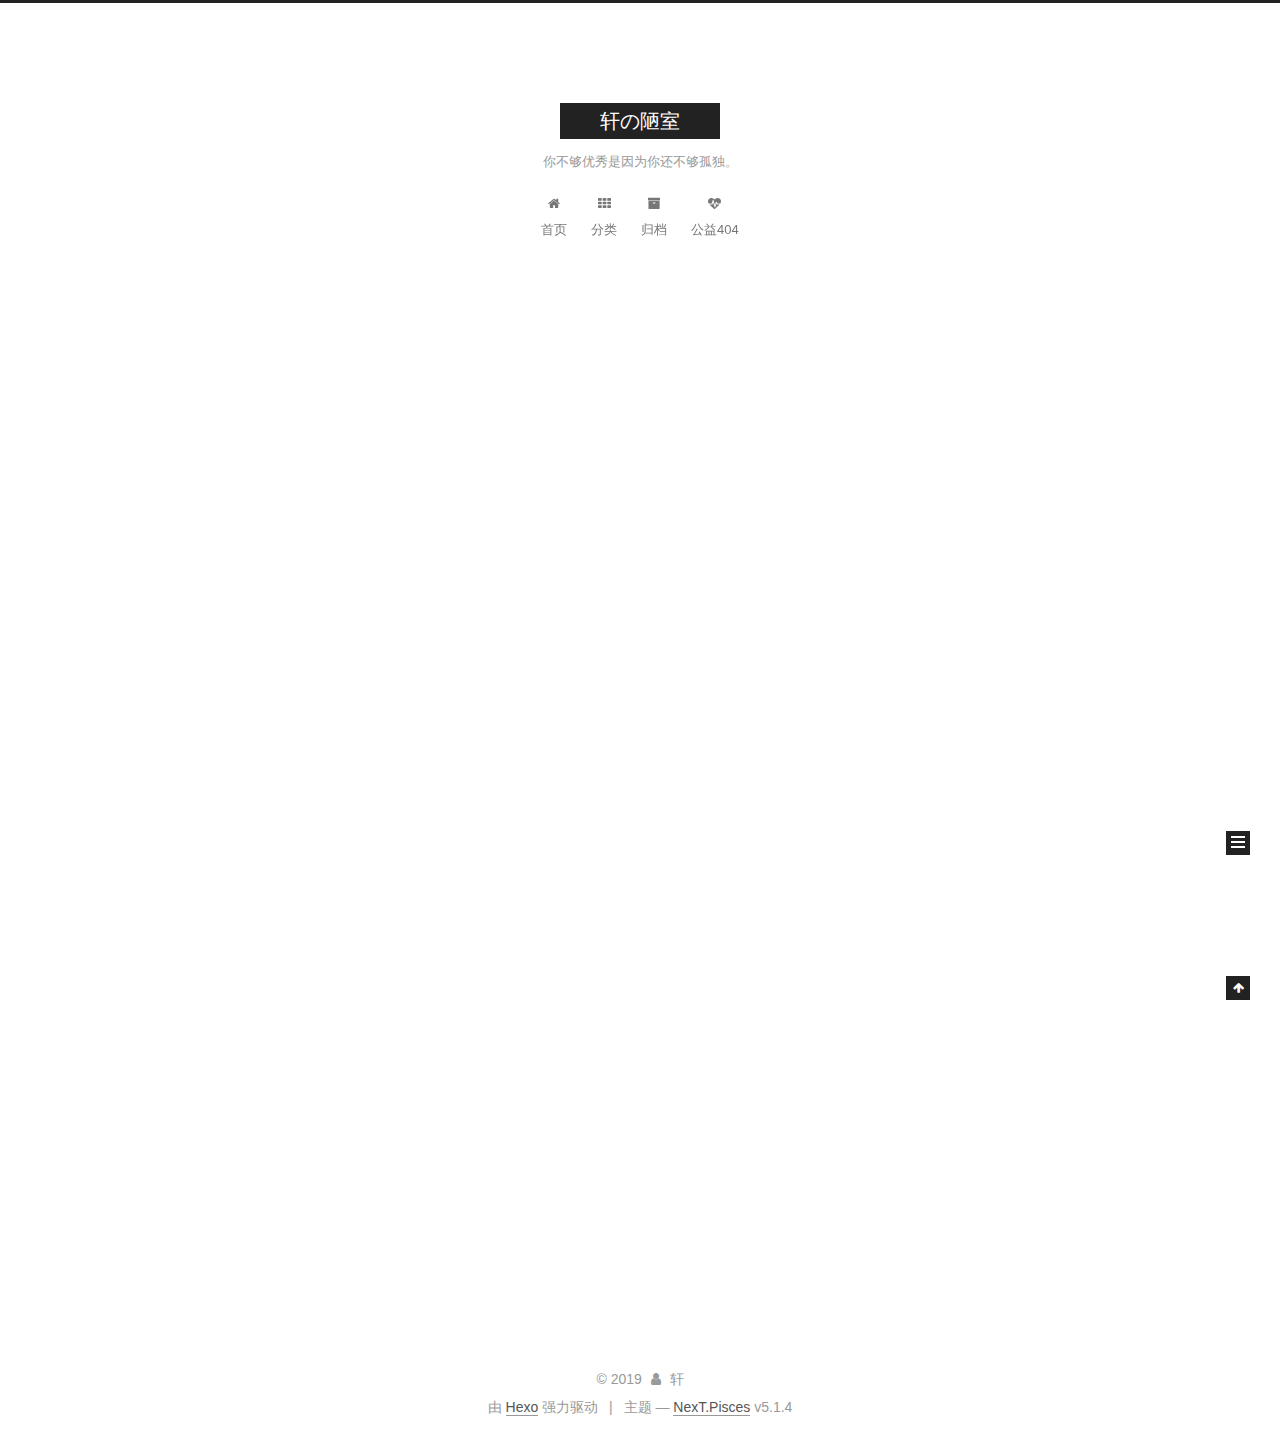
<file: index.html>
<!DOCTYPE html>



  


<html class="theme-next pisces use-motion" lang="zh-Hans">
<head><meta name="generator" content="Hexo 3.8.0">
  <meta charset="UTF-8">
<meta http-equiv="X-UA-Compatible" content="IE=edge">
<meta name="viewport" content="width=device-width, initial-scale=1, maximum-scale=1">
<meta name="theme-color" content="#222">









<meta http-equiv="Cache-Control" content="no-transform">
<meta http-equiv="Cache-Control" content="no-siteapp">
















  
  
  <link href="/lib/fancybox/source/jquery.fancybox.css?v=2.1.5" rel="stylesheet" type="text/css">







<link href="/lib/font-awesome/css/font-awesome.min.css?v=4.6.2" rel="stylesheet" type="text/css">

<link href="/css/main.css?v=5.1.4" rel="stylesheet" type="text/css">


  <link rel="apple-touch-icon" sizes="180x180" href="/images/apple-touch-icon-next.png?v=5.1.4">


  <link rel="icon" type="image/png" sizes="32x32" href="/images/favicon-32x32-next.png?v=5.1.4">


  <link rel="icon" type="image/png" sizes="16x16" href="/images/favicon-16x16-next.png?v=5.1.4">


  <link rel="mask-icon" href="/images/logo.svg?v=5.1.4" color="#222">





  <meta name="keywords" content="Hexo, NexT">










<meta name="description" content="斯是陋室，惟吾德馨。">
<meta property="og:type" content="website">
<meta property="og:title" content="轩の陋室">
<meta property="og:url" content="https://xiaoxuanQi.github.io/index.html">
<meta property="og:site_name" content="轩の陋室">
<meta property="og:description" content="斯是陋室，惟吾德馨。">
<meta property="og:locale" content="zh-Hans">
<meta name="twitter:card" content="summary">
<meta name="twitter:title" content="轩の陋室">
<meta name="twitter:description" content="斯是陋室，惟吾德馨。">



<script type="text/javascript" id="hexo.configurations">
  var NexT = window.NexT || {};
  var CONFIG = {
    root: '/',
    scheme: 'Pisces',
    version: '5.1.4',
    sidebar: {"position":"left","display":"post","offset":12,"b2t":false,"scrollpercent":false,"onmobile":false},
    fancybox: true,
    tabs: true,
    motion: {"enable":true,"async":false,"transition":{"post_block":"fadeIn","post_header":"slideDownIn","post_body":"slideDownIn","coll_header":"slideLeftIn","sidebar":"slideUpIn"}},
    duoshuo: {
      userId: '0',
      author: '轩'
    },
    algolia: {
      applicationID: '',
      apiKey: '',
      indexName: '',
      hits: {"per_page":10},
      labels: {"input_placeholder":"Search for Posts","hits_empty":"We didn't find any results for the search: ${query}","hits_stats":"${hits} results found in ${time} ms"}
    }
  };
</script>



  <link rel="canonical" href="https://xiaoxuanQi.github.io/">





  <title>轩の陋室</title>
  








</head>

<body itemscope itemtype="http://schema.org/WebPage" lang="zh-Hans">

  
  
    
  

  <div class="container sidebar-position-left 
  page-home">
    <div class="headband"></div>

    <header id="header" class="header" itemscope itemtype="http://schema.org/WPHeader">
      <div class="header-inner"><div class="site-brand-wrapper">
  <div class="site-meta ">
    

    <div class="custom-logo-site-title">
      <a href="/" class="brand" rel="start">
        <span class="logo-line-before"><i></i></span>
        <span class="site-title">轩の陋室</span>
        <span class="logo-line-after"><i></i></span>
      </a>
    </div>
      
        <p class="site-subtitle">你不够优秀是因为你还不够孤独。</p>
      
  </div>

  <div class="site-nav-toggle">
    <button>
      <span class="btn-bar"></span>
      <span class="btn-bar"></span>
      <span class="btn-bar"></span>
    </button>
  </div>
</div>

<nav class="site-nav">
  

  
    <ul id="menu" class="menu">
      
        
        <li class="menu-item menu-item-home">
          <a href="/首页" rel="section">
            
              <i class="menu-item-icon fa fa-fw fa-home"></i> <br>
            
            首页
          </a>
        </li>
      
        
        <li class="menu-item menu-item-categories">
          <a href="/分类" rel="section">
            
              <i class="menu-item-icon fa fa-fw fa-th"></i> <br>
            
            分类
          </a>
        </li>
      
        
        <li class="menu-item menu-item-archives">
          <a href="/归档" rel="section">
            
              <i class="menu-item-icon fa fa-fw fa-archive"></i> <br>
            
            归档
          </a>
        </li>
      
        
        <li class="menu-item menu-item-commonweal">
          <a href="/404" rel="section">
            
              <i class="menu-item-icon fa fa-fw fa-heartbeat"></i> <br>
            
            公益404
          </a>
        </li>
      

      
    </ul>
  

  
</nav>



 </div>
    </header>

    <main id="main" class="main">
      <div class="main-inner">
        <div class="content-wrap">
          <div id="content" class="content">
            
  <section id="posts" class="posts-expand">
    
      

  

  
  
  

  <article class="post post-type-normal" itemscope itemtype="http://schema.org/Article">
  
  
  
  <div class="post-block">
    <link itemprop="mainEntityOfPage" href="https://xiaoxuanQi.github.io/2019/04/10/hello-world/">

    <span hidden itemprop="author" itemscope itemtype="http://schema.org/Person">
      <meta itemprop="name" content="轩">
      <meta itemprop="description" content>
      <meta itemprop="image" content="/images/avatar.png">
    </span>

    <span hidden itemprop="publisher" itemscope itemtype="http://schema.org/Organization">
      <meta itemprop="name" content="轩の陋室">
    </span>

    
      <header class="post-header">

        
        
          <h1 class="post-title" itemprop="name headline">
                
                <a class="post-title-link" href="/2019/04/10/hello-world/" itemprop="url">Hello World</a></h1>
        

        <div class="post-meta">
          <span class="post-time">
            
              <span class="post-meta-item-icon">
                <i class="fa fa-calendar-o"></i>
              </span>
              
                <span class="post-meta-item-text">发表于</span>
              
              <time title="创建于" itemprop="dateCreated datePublished" datetime="2019-04-10T20:12:37+08:00">
                2019-04-10
              </time>
            

            

            
          </span>

          

          
            
          

          
          

          

          

          

        </div>
      </header>
    

    
    
    
    <div class="post-body" itemprop="articleBody">

      
      

      
        
          
            <p>Welcome to <a href="https://hexo.io/" target="_blank" rel="noopener">Hexo</a>! This is your very first post. Check <a href="https://hexo.io/docs/" target="_blank" rel="noopener">documentation</a> for more info. If you get any problems when using Hexo, you can find the answer in <a href="https://hexo.io/docs/troubleshooting.html" target="_blank" rel="noopener">troubleshooting</a> or you can ask me on <a href="https://github.com/hexojs/hexo/issues" target="_blank" rel="noopener">GitHub</a>.</p>
<h2 id="Quick-Start"><a href="#Quick-Start" class="headerlink" title="Quick Start"></a>Quick Start</h2><h3 id="Create-a-new-post"><a href="#Create-a-new-post" class="headerlink" title="Create a new post"></a>Create a new post</h3><figure class="highlight bash"><table><tr><td class="gutter"><pre><span class="line">1</span><br></pre></td><td class="code"><pre><span class="line">$ hexo new <span class="string">"My New Post"</span></span><br></pre></td></tr></table></figure>
<p>More info: <a href="https://hexo.io/docs/writing.html" target="_blank" rel="noopener">Writing</a></p>
<h3 id="Run-server"><a href="#Run-server" class="headerlink" title="Run server"></a>Run server</h3><figure class="highlight bash"><table><tr><td class="gutter"><pre><span class="line">1</span><br></pre></td><td class="code"><pre><span class="line">$ hexo server</span><br></pre></td></tr></table></figure>
<p>More info: <a href="https://hexo.io/docs/server.html" target="_blank" rel="noopener">Server</a></p>
<h3 id="Generate-static-files"><a href="#Generate-static-files" class="headerlink" title="Generate static files"></a>Generate static files</h3><figure class="highlight bash"><table><tr><td class="gutter"><pre><span class="line">1</span><br></pre></td><td class="code"><pre><span class="line">$ hexo generate</span><br></pre></td></tr></table></figure>
<p>More info: <a href="https://hexo.io/docs/generating.html" target="_blank" rel="noopener">Generating</a></p>
<h3 id="Deploy-to-remote-sites"><a href="#Deploy-to-remote-sites" class="headerlink" title="Deploy to remote sites"></a>Deploy to remote sites</h3><figure class="highlight bash"><table><tr><td class="gutter"><pre><span class="line">1</span><br></pre></td><td class="code"><pre><span class="line">$ hexo deploy</span><br></pre></td></tr></table></figure>
<p>More info: <a href="https://hexo.io/docs/deployment.html" target="_blank" rel="noopener">Deployment</a></p>

          
        
      
    </div>
    
    
    

    

    

    

    <footer class="post-footer">
      

      

      

      
      
        <div class="post-eof"></div>
      
    </footer>
  </div>
  
  
  
  </article>


    
  </section>

  


          </div>
          


          

        </div>
        
          
  
  <div class="sidebar-toggle">
    <div class="sidebar-toggle-line-wrap">
      <span class="sidebar-toggle-line sidebar-toggle-line-first"></span>
      <span class="sidebar-toggle-line sidebar-toggle-line-middle"></span>
      <span class="sidebar-toggle-line sidebar-toggle-line-last"></span>
    </div>
  </div>

  <aside id="sidebar" class="sidebar">
    
    <div class="sidebar-inner">

      

      

      <section class="site-overview-wrap sidebar-panel sidebar-panel-active">
        <div class="site-overview">
          <div class="site-author motion-element" itemprop="author" itemscope itemtype="http://schema.org/Person">
            
              <img class="site-author-image" itemprop="image" src="/images/avatar.png" alt="轩">
            
              <p class="site-author-name" itemprop="name">轩</p>
              <p class="site-description motion-element" itemprop="description">斯是陋室，惟吾德馨。</p>
          </div>

          <nav class="site-state motion-element">

            
              <div class="site-state-item site-state-posts">
              
                <a href="/归档">
              
                  <span class="site-state-item-count">1</span>
                  <span class="site-state-item-name">日志</span>
                </a>
              </div>
            

            

            

          </nav>

          

          

          
          

          
          

          

        </div>
      </section>

      

      

    </div>
  </aside>


        
      </div>
    </main>

    <footer id="footer" class="footer">
      <div class="footer-inner">
        <div class="copyright">&copy; <span itemprop="copyrightYear">2019</span>
  <span class="with-love">
    <i class="fa fa-user"></i>
  </span>
  <span class="author" itemprop="copyrightHolder">轩</span>

  
</div>


  <div class="powered-by">由 <a class="theme-link" target="_blank" href="https://hexo.io">Hexo</a> 强力驱动</div>



  <span class="post-meta-divider">|</span>



  <div class="theme-info">主题 &mdash; <a class="theme-link" target="_blank" href="https://github.com/iissnan/hexo-theme-next">NexT.Pisces</a> v5.1.4</div>




        







        
      </div>
    </footer>

    
      <div class="back-to-top">
        <i class="fa fa-arrow-up"></i>
        
      </div>
    

    

  </div>

  

<script type="text/javascript">
  if (Object.prototype.toString.call(window.Promise) !== '[object Function]') {
    window.Promise = null;
  }
</script>









  












  
  
    <script type="text/javascript" src="/lib/jquery/index.js?v=2.1.3"></script>
  

  
  
    <script type="text/javascript" src="/lib/fastclick/lib/fastclick.min.js?v=1.0.6"></script>
  

  
  
    <script type="text/javascript" src="/lib/jquery_lazyload/jquery.lazyload.js?v=1.9.7"></script>
  

  
  
    <script type="text/javascript" src="/lib/velocity/velocity.min.js?v=1.2.1"></script>
  

  
  
    <script type="text/javascript" src="/lib/velocity/velocity.ui.min.js?v=1.2.1"></script>
  

  
  
    <script type="text/javascript" src="/lib/fancybox/source/jquery.fancybox.pack.js?v=2.1.5"></script>
  


  


  <script type="text/javascript" src="/js/src/utils.js?v=5.1.4"></script>

  <script type="text/javascript" src="/js/src/motion.js?v=5.1.4"></script>



  
  


  <script type="text/javascript" src="/js/src/affix.js?v=5.1.4"></script>

  <script type="text/javascript" src="/js/src/schemes/pisces.js?v=5.1.4"></script>



  

  


  <script type="text/javascript" src="/js/src/bootstrap.js?v=5.1.4"></script>



  


  




	





  





  












  





  

  

  

  
  

  

  

  

</body>
</html>
</file>
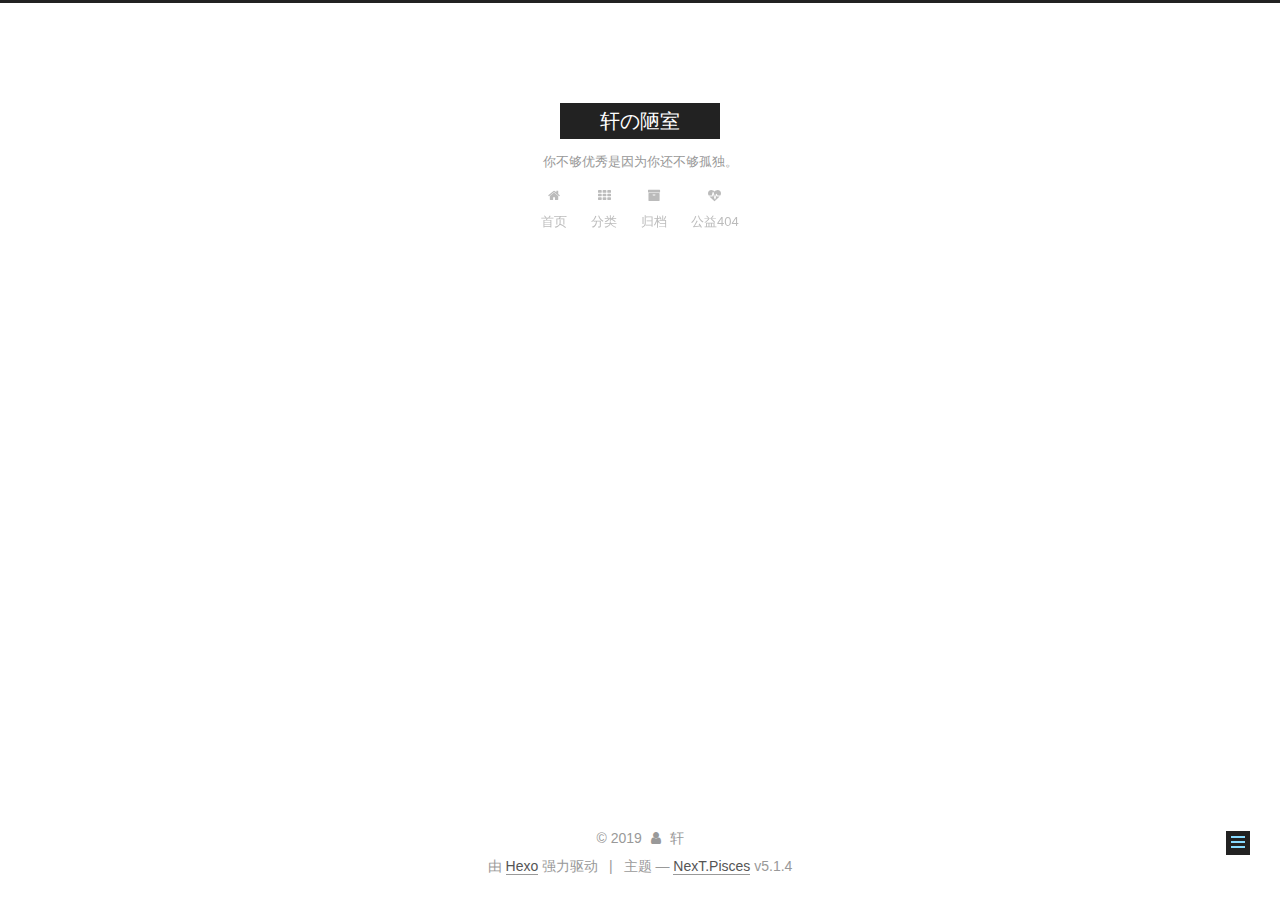
<file: 404/index.html>
<!DOCTYPE html>



  


<html class="theme-next pisces use-motion" lang="zh-Hans">
<head><meta name="generator" content="Hexo 3.8.0">
  <meta charset="UTF-8">
<meta http-equiv="X-UA-Compatible" content="IE=edge">
<meta name="viewport" content="width=device-width, initial-scale=1, maximum-scale=1">
<meta name="theme-color" content="#222">









<meta http-equiv="Cache-Control" content="no-transform">
<meta http-equiv="Cache-Control" content="no-siteapp">
















  
  
  <link href="/lib/fancybox/source/jquery.fancybox.css?v=2.1.5" rel="stylesheet" type="text/css">







<link href="/lib/font-awesome/css/font-awesome.min.css?v=4.6.2" rel="stylesheet" type="text/css">

<link href="/css/main.css?v=5.1.4" rel="stylesheet" type="text/css">


  <link rel="apple-touch-icon" sizes="180x180" href="/images/apple-touch-icon-next.png?v=5.1.4">


  <link rel="icon" type="image/png" sizes="32x32" href="/images/favicon-32x32-next.png?v=5.1.4">


  <link rel="icon" type="image/png" sizes="16x16" href="/images/favicon-16x16-next.png?v=5.1.4">


  <link rel="mask-icon" href="/images/logo.svg?v=5.1.4" color="#222">





  <meta name="keywords" content="Hexo, NexT">










<meta name="description" content="斯是陋室，惟吾德馨。">
<meta property="og:type" content="website">
<meta property="og:title" content="commonweal’ hexo new page commonweal’">
<meta property="og:url" content="https://xiaoxuanQi.github.io/404/index.html">
<meta property="og:site_name" content="轩の陋室">
<meta property="og:description" content="斯是陋室，惟吾德馨。">
<meta property="og:locale" content="zh-Hans">
<meta property="og:updated_time" content="2019-04-13T07:36:03.247Z">
<meta name="twitter:card" content="summary">
<meta name="twitter:title" content="commonweal’ hexo new page commonweal’">
<meta name="twitter:description" content="斯是陋室，惟吾德馨。">



<script type="text/javascript" id="hexo.configurations">
  var NexT = window.NexT || {};
  var CONFIG = {
    root: '/',
    scheme: 'Pisces',
    version: '5.1.4',
    sidebar: {"position":"left","display":"post","offset":12,"b2t":false,"scrollpercent":false,"onmobile":false},
    fancybox: true,
    tabs: true,
    motion: {"enable":true,"async":false,"transition":{"post_block":"fadeIn","post_header":"slideDownIn","post_body":"slideDownIn","coll_header":"slideLeftIn","sidebar":"slideUpIn"}},
    duoshuo: {
      userId: '0',
      author: '轩'
    },
    algolia: {
      applicationID: '',
      apiKey: '',
      indexName: '',
      hits: {"per_page":10},
      labels: {"input_placeholder":"Search for Posts","hits_empty":"We didn't find any results for the search: ${query}","hits_stats":"${hits} results found in ${time} ms"}
    }
  };
</script>



  <link rel="canonical" href="https://xiaoxuanQi.github.io/404/">





  <title>commonweal’ hexo new page commonweal’ | 轩の陋室</title>
  








</head>

<body itemscope itemtype="http://schema.org/WebPage" lang="zh-Hans">

  
  
    
  

  <div class="container sidebar-position-left page-post-detail">
    <div class="headband"></div>

    <header id="header" class="header" itemscope itemtype="http://schema.org/WPHeader">
      <div class="header-inner"><div class="site-brand-wrapper">
  <div class="site-meta ">
    

    <div class="custom-logo-site-title">
      <a href="/" class="brand" rel="start">
        <span class="logo-line-before"><i></i></span>
        <span class="site-title">轩の陋室</span>
        <span class="logo-line-after"><i></i></span>
      </a>
    </div>
      
        <p class="site-subtitle">你不够优秀是因为你还不够孤独。</p>
      
  </div>

  <div class="site-nav-toggle">
    <button>
      <span class="btn-bar"></span>
      <span class="btn-bar"></span>
      <span class="btn-bar"></span>
    </button>
  </div>
</div>

<nav class="site-nav">
  

  
    <ul id="menu" class="menu">
      
        
        <li class="menu-item menu-item-home">
          <a href="/首页" rel="section">
            
              <i class="menu-item-icon fa fa-fw fa-home"></i> <br>
            
            首页
          </a>
        </li>
      
        
        <li class="menu-item menu-item-categories">
          <a href="/分类" rel="section">
            
              <i class="menu-item-icon fa fa-fw fa-th"></i> <br>
            
            分类
          </a>
        </li>
      
        
        <li class="menu-item menu-item-archives">
          <a href="/归档" rel="section">
            
              <i class="menu-item-icon fa fa-fw fa-archive"></i> <br>
            
            归档
          </a>
        </li>
      
        
        <li class="menu-item menu-item-commonweal">
          <a href="/404" rel="section">
            
              <i class="menu-item-icon fa fa-fw fa-heartbeat"></i> <br>
            
            公益404
          </a>
        </li>
      

      
    </ul>
  

  
</nav>



 </div>
    </header>

    <main id="main" class="main">
      <div class="main-inner">
        <div class="content-wrap">
          <div id="content" class="content">
            

  <div id="posts" class="posts-expand">
    
    
    
    <div class="post-block page">
      <header class="post-header">

	<h1 class="post-title" itemprop="name headline">commonweal’ hexo new page commonweal’</h1>



</header>

      
      
      
      <div class="post-body">
        
        
          
        
      </div>
      
      
      
    </div>
    
    
    
  </div>


          </div>
          


          

  



        </div>
        
          
  
  <div class="sidebar-toggle">
    <div class="sidebar-toggle-line-wrap">
      <span class="sidebar-toggle-line sidebar-toggle-line-first"></span>
      <span class="sidebar-toggle-line sidebar-toggle-line-middle"></span>
      <span class="sidebar-toggle-line sidebar-toggle-line-last"></span>
    </div>
  </div>

  <aside id="sidebar" class="sidebar">
    
    <div class="sidebar-inner">

      

      

      <section class="site-overview-wrap sidebar-panel sidebar-panel-active">
        <div class="site-overview">
          <div class="site-author motion-element" itemprop="author" itemscope itemtype="http://schema.org/Person">
            
              <img class="site-author-image" itemprop="image" src="/images/avatar.png" alt="轩">
            
              <p class="site-author-name" itemprop="name">轩</p>
              <p class="site-description motion-element" itemprop="description">斯是陋室，惟吾德馨。</p>
          </div>

          <nav class="site-state motion-element">

            
              <div class="site-state-item site-state-posts">
              
                <a href="/归档">
              
                  <span class="site-state-item-count">1</span>
                  <span class="site-state-item-name">日志</span>
                </a>
              </div>
            

            

            

          </nav>

          

          

          
          

          
          

          

        </div>
      </section>

      

      

    </div>
  </aside>


        
      </div>
    </main>

    <footer id="footer" class="footer">
      <div class="footer-inner">
        <div class="copyright">&copy; <span itemprop="copyrightYear">2019</span>
  <span class="with-love">
    <i class="fa fa-user"></i>
  </span>
  <span class="author" itemprop="copyrightHolder">轩</span>

  
</div>


  <div class="powered-by">由 <a class="theme-link" target="_blank" href="https://hexo.io">Hexo</a> 强力驱动</div>



  <span class="post-meta-divider">|</span>



  <div class="theme-info">主题 &mdash; <a class="theme-link" target="_blank" href="https://github.com/iissnan/hexo-theme-next">NexT.Pisces</a> v5.1.4</div>




        







        
      </div>
    </footer>

    
      <div class="back-to-top">
        <i class="fa fa-arrow-up"></i>
        
      </div>
    

    

  </div>

  

<script type="text/javascript">
  if (Object.prototype.toString.call(window.Promise) !== '[object Function]') {
    window.Promise = null;
  }
</script>









  












  
  
    <script type="text/javascript" src="/lib/jquery/index.js?v=2.1.3"></script>
  

  
  
    <script type="text/javascript" src="/lib/fastclick/lib/fastclick.min.js?v=1.0.6"></script>
  

  
  
    <script type="text/javascript" src="/lib/jquery_lazyload/jquery.lazyload.js?v=1.9.7"></script>
  

  
  
    <script type="text/javascript" src="/lib/velocity/velocity.min.js?v=1.2.1"></script>
  

  
  
    <script type="text/javascript" src="/lib/velocity/velocity.ui.min.js?v=1.2.1"></script>
  

  
  
    <script type="text/javascript" src="/lib/fancybox/source/jquery.fancybox.pack.js?v=2.1.5"></script>
  


  


  <script type="text/javascript" src="/js/src/utils.js?v=5.1.4"></script>

  <script type="text/javascript" src="/js/src/motion.js?v=5.1.4"></script>



  
  


  <script type="text/javascript" src="/js/src/affix.js?v=5.1.4"></script>

  <script type="text/javascript" src="/js/src/schemes/pisces.js?v=5.1.4"></script>



  
  <script type="text/javascript" src="/js/src/scrollspy.js?v=5.1.4"></script>
<script type="text/javascript" src="/js/src/post-details.js?v=5.1.4"></script>



  


  <script type="text/javascript" src="/js/src/bootstrap.js?v=5.1.4"></script>



  


  




	





  





  












  





  

  

  

  
  

  

  

  

</body>
</html>
</file>
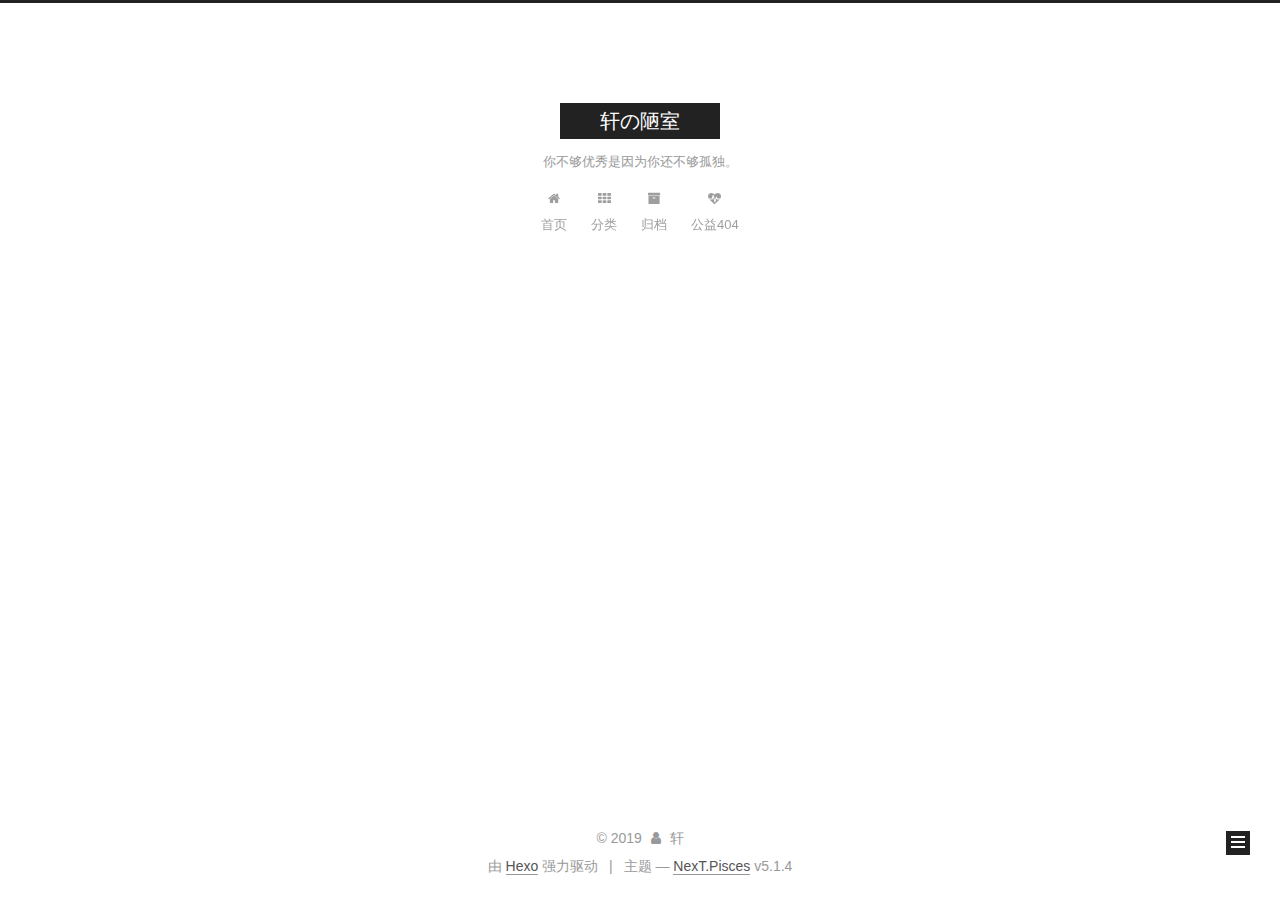
<file: archives/index.html>
<!DOCTYPE html>



  


<html class="theme-next pisces use-motion" lang="zh-Hans">
<head><meta name="generator" content="Hexo 3.8.0">
  <meta charset="UTF-8">
<meta http-equiv="X-UA-Compatible" content="IE=edge">
<meta name="viewport" content="width=device-width, initial-scale=1, maximum-scale=1">
<meta name="theme-color" content="#222">









<meta http-equiv="Cache-Control" content="no-transform">
<meta http-equiv="Cache-Control" content="no-siteapp">
















  
  
  <link href="/lib/fancybox/source/jquery.fancybox.css?v=2.1.5" rel="stylesheet" type="text/css">







<link href="/lib/font-awesome/css/font-awesome.min.css?v=4.6.2" rel="stylesheet" type="text/css">

<link href="/css/main.css?v=5.1.4" rel="stylesheet" type="text/css">


  <link rel="apple-touch-icon" sizes="180x180" href="/images/apple-touch-icon-next.png?v=5.1.4">


  <link rel="icon" type="image/png" sizes="32x32" href="/images/favicon-32x32-next.png?v=5.1.4">


  <link rel="icon" type="image/png" sizes="16x16" href="/images/favicon-16x16-next.png?v=5.1.4">


  <link rel="mask-icon" href="/images/logo.svg?v=5.1.4" color="#222">





  <meta name="keywords" content="Hexo, NexT">










<meta name="description" content="斯是陋室，惟吾德馨。">
<meta property="og:type" content="website">
<meta property="og:title" content="轩の陋室">
<meta property="og:url" content="https://xiaoxuanQi.github.io/archives/index.html">
<meta property="og:site_name" content="轩の陋室">
<meta property="og:description" content="斯是陋室，惟吾德馨。">
<meta property="og:locale" content="zh-Hans">
<meta name="twitter:card" content="summary">
<meta name="twitter:title" content="轩の陋室">
<meta name="twitter:description" content="斯是陋室，惟吾德馨。">



<script type="text/javascript" id="hexo.configurations">
  var NexT = window.NexT || {};
  var CONFIG = {
    root: '/',
    scheme: 'Pisces',
    version: '5.1.4',
    sidebar: {"position":"left","display":"post","offset":12,"b2t":false,"scrollpercent":false,"onmobile":false},
    fancybox: true,
    tabs: true,
    motion: {"enable":true,"async":false,"transition":{"post_block":"fadeIn","post_header":"slideDownIn","post_body":"slideDownIn","coll_header":"slideLeftIn","sidebar":"slideUpIn"}},
    duoshuo: {
      userId: '0',
      author: '轩'
    },
    algolia: {
      applicationID: '',
      apiKey: '',
      indexName: '',
      hits: {"per_page":10},
      labels: {"input_placeholder":"Search for Posts","hits_empty":"We didn't find any results for the search: ${query}","hits_stats":"${hits} results found in ${time} ms"}
    }
  };
</script>



  <link rel="canonical" href="https://xiaoxuanQi.github.io/archives/">





  <title>归档 | 轩の陋室</title>
  








</head>

<body itemscope itemtype="http://schema.org/WebPage" lang="zh-Hans">

  
  
    
  

  <div class="container sidebar-position-left page-archive">
    <div class="headband"></div>

    <header id="header" class="header" itemscope itemtype="http://schema.org/WPHeader">
      <div class="header-inner"><div class="site-brand-wrapper">
  <div class="site-meta ">
    

    <div class="custom-logo-site-title">
      <a href="/" class="brand" rel="start">
        <span class="logo-line-before"><i></i></span>
        <span class="site-title">轩の陋室</span>
        <span class="logo-line-after"><i></i></span>
      </a>
    </div>
      
        <p class="site-subtitle">你不够优秀是因为你还不够孤独。</p>
      
  </div>

  <div class="site-nav-toggle">
    <button>
      <span class="btn-bar"></span>
      <span class="btn-bar"></span>
      <span class="btn-bar"></span>
    </button>
  </div>
</div>

<nav class="site-nav">
  

  
    <ul id="menu" class="menu">
      
        
        <li class="menu-item menu-item-home">
          <a href="/首页" rel="section">
            
              <i class="menu-item-icon fa fa-fw fa-home"></i> <br>
            
            首页
          </a>
        </li>
      
        
        <li class="menu-item menu-item-categories">
          <a href="/分类" rel="section">
            
              <i class="menu-item-icon fa fa-fw fa-th"></i> <br>
            
            分类
          </a>
        </li>
      
        
        <li class="menu-item menu-item-archives">
          <a href="/归档" rel="section">
            
              <i class="menu-item-icon fa fa-fw fa-archive"></i> <br>
            
            归档
          </a>
        </li>
      
        
        <li class="menu-item menu-item-commonweal">
          <a href="/404" rel="section">
            
              <i class="menu-item-icon fa fa-fw fa-heartbeat"></i> <br>
            
            公益404
          </a>
        </li>
      

      
    </ul>
  

  
</nav>



 </div>
    </header>

    <main id="main" class="main">
      <div class="main-inner">
        <div class="content-wrap">
          <div id="content" class="content">
            

  
  
  
  <div class="post-block archive">
    <div id="posts" class="posts-collapse">
      <span class="archive-move-on"></span>

      <span class="archive-page-counter">
        
        
        
          
        
        嗯..! 目前共计 1 篇日志。 继续努力。
      </span>

      

        
        
        

        
          
          <div class="collection-title">
            <h1 class="archive-year" id="archive-year-2019">2019</h1>
          </div>
        
        

        

  <article class="post post-type-normal" itemscope itemtype="http://schema.org/Article">
    <header class="post-header">

      <h2 class="post-title">
        
            <a class="post-title-link" href="/2019/04/10/hello-world/" itemprop="url">
              
                <span itemprop="name">Hello World</span>
              
            </a>
        
      </h2>

      <div class="post-meta">
        <time class="post-time" itemprop="dateCreated" datetime="2019-04-10T20:12:37+08:00" content="2019-04-10">
          04-10
        </time>
      </div>

    </header>
  </article>



      

    </div>
  </div>
  
  
  

  



          </div>
          


          

        </div>
        
          
  
  <div class="sidebar-toggle">
    <div class="sidebar-toggle-line-wrap">
      <span class="sidebar-toggle-line sidebar-toggle-line-first"></span>
      <span class="sidebar-toggle-line sidebar-toggle-line-middle"></span>
      <span class="sidebar-toggle-line sidebar-toggle-line-last"></span>
    </div>
  </div>

  <aside id="sidebar" class="sidebar">
    
    <div class="sidebar-inner">

      

      

      <section class="site-overview-wrap sidebar-panel sidebar-panel-active">
        <div class="site-overview">
          <div class="site-author motion-element" itemprop="author" itemscope itemtype="http://schema.org/Person">
            
              <img class="site-author-image" itemprop="image" src="/images/avatar.png" alt="轩">
            
              <p class="site-author-name" itemprop="name">轩</p>
              <p class="site-description motion-element" itemprop="description">斯是陋室，惟吾德馨。</p>
          </div>

          <nav class="site-state motion-element">

            
              <div class="site-state-item site-state-posts">
              
                <a href="/归档">
              
                  <span class="site-state-item-count">1</span>
                  <span class="site-state-item-name">日志</span>
                </a>
              </div>
            

            

            

          </nav>

          

          

          
          

          
          

          

        </div>
      </section>

      

      

    </div>
  </aside>


        
      </div>
    </main>

    <footer id="footer" class="footer">
      <div class="footer-inner">
        <div class="copyright">&copy; <span itemprop="copyrightYear">2019</span>
  <span class="with-love">
    <i class="fa fa-user"></i>
  </span>
  <span class="author" itemprop="copyrightHolder">轩</span>

  
</div>


  <div class="powered-by">由 <a class="theme-link" target="_blank" href="https://hexo.io">Hexo</a> 强力驱动</div>



  <span class="post-meta-divider">|</span>



  <div class="theme-info">主题 &mdash; <a class="theme-link" target="_blank" href="https://github.com/iissnan/hexo-theme-next">NexT.Pisces</a> v5.1.4</div>




        







        
      </div>
    </footer>

    
      <div class="back-to-top">
        <i class="fa fa-arrow-up"></i>
        
      </div>
    

    

  </div>

  

<script type="text/javascript">
  if (Object.prototype.toString.call(window.Promise) !== '[object Function]') {
    window.Promise = null;
  }
</script>









  












  
  
    <script type="text/javascript" src="/lib/jquery/index.js?v=2.1.3"></script>
  

  
  
    <script type="text/javascript" src="/lib/fastclick/lib/fastclick.min.js?v=1.0.6"></script>
  

  
  
    <script type="text/javascript" src="/lib/jquery_lazyload/jquery.lazyload.js?v=1.9.7"></script>
  

  
  
    <script type="text/javascript" src="/lib/velocity/velocity.min.js?v=1.2.1"></script>
  

  
  
    <script type="text/javascript" src="/lib/velocity/velocity.ui.min.js?v=1.2.1"></script>
  

  
  
    <script type="text/javascript" src="/lib/fancybox/source/jquery.fancybox.pack.js?v=2.1.5"></script>
  


  


  <script type="text/javascript" src="/js/src/utils.js?v=5.1.4"></script>

  <script type="text/javascript" src="/js/src/motion.js?v=5.1.4"></script>



  
  


  <script type="text/javascript" src="/js/src/affix.js?v=5.1.4"></script>

  <script type="text/javascript" src="/js/src/schemes/pisces.js?v=5.1.4"></script>



  

  


  <script type="text/javascript" src="/js/src/bootstrap.js?v=5.1.4"></script>



  


  




	





  





  












  





  

  

  

  
  

  

  

  

</body>
</html>
</file>
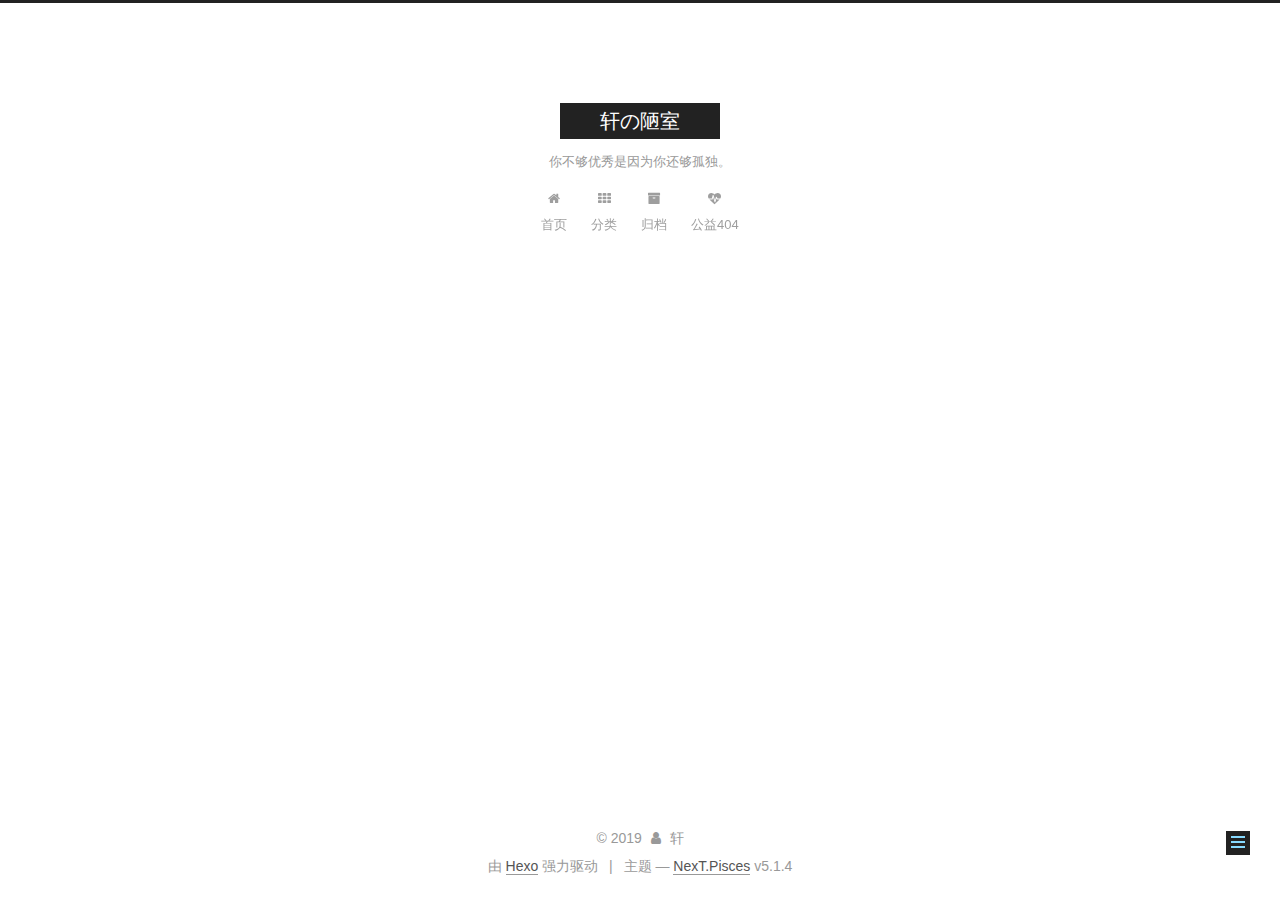
<file: categories/index.html>
<!DOCTYPE html>



  


<html class="theme-next pisces use-motion" lang="zh-Hans">
<head><meta name="generator" content="Hexo 3.8.0">
  <meta charset="UTF-8">
<meta http-equiv="X-UA-Compatible" content="IE=edge">
<meta name="viewport" content="width=device-width, initial-scale=1, maximum-scale=1">
<meta name="theme-color" content="#222">









<meta http-equiv="Cache-Control" content="no-transform">
<meta http-equiv="Cache-Control" content="no-siteapp">
















  
  
  <link href="/lib/fancybox/source/jquery.fancybox.css?v=2.1.5" rel="stylesheet" type="text/css">







<link href="/lib/font-awesome/css/font-awesome.min.css?v=4.6.2" rel="stylesheet" type="text/css">

<link href="/css/main.css?v=5.1.4" rel="stylesheet" type="text/css">


  <link rel="apple-touch-icon" sizes="180x180" href="/images/apple-touch-icon-next.png?v=5.1.4">


  <link rel="icon" type="image/png" sizes="32x32" href="/images/favicon-32x32-next.png?v=5.1.4">


  <link rel="icon" type="image/png" sizes="16x16" href="/images/favicon-16x16-next.png?v=5.1.4">


  <link rel="mask-icon" href="/images/logo.svg?v=5.1.4" color="#222">





  <meta name="keywords" content="Hexo, NexT">










<meta name="description" content="哈法师打发士大夫撒大家好好考几分">
<meta property="og:type" content="website">
<meta property="og:title" content="categories">
<meta property="og:url" content="https://xiaoxuanQi.github.io/categories/index.html">
<meta property="og:site_name" content="轩の陋室">
<meta property="og:description" content="哈法师打发士大夫撒大家好好考几分">
<meta property="og:locale" content="zh-Hans">
<meta property="og:updated_time" content="2019-04-13T07:29:23.148Z">
<meta name="twitter:card" content="summary">
<meta name="twitter:title" content="categories">
<meta name="twitter:description" content="哈法师打发士大夫撒大家好好考几分">



<script type="text/javascript" id="hexo.configurations">
  var NexT = window.NexT || {};
  var CONFIG = {
    root: '/',
    scheme: 'Pisces',
    version: '5.1.4',
    sidebar: {"position":"left","display":"post","offset":12,"b2t":false,"scrollpercent":false,"onmobile":false},
    fancybox: true,
    tabs: true,
    motion: {"enable":true,"async":false,"transition":{"post_block":"fadeIn","post_header":"slideDownIn","post_body":"slideDownIn","coll_header":"slideLeftIn","sidebar":"slideUpIn"}},
    duoshuo: {
      userId: '0',
      author: '轩'
    },
    algolia: {
      applicationID: '',
      apiKey: '',
      indexName: '',
      hits: {"per_page":10},
      labels: {"input_placeholder":"Search for Posts","hits_empty":"We didn't find any results for the search: ${query}","hits_stats":"${hits} results found in ${time} ms"}
    }
  };
</script>



  <link rel="canonical" href="https://xiaoxuanQi.github.io/categories/">





  <title>categories | 轩の陋室</title>
  








</head>

<body itemscope itemtype="http://schema.org/WebPage" lang="zh-Hans">

  
  
    
  

  <div class="container sidebar-position-left page-post-detail">
    <div class="headband"></div>

    <header id="header" class="header" itemscope itemtype="http://schema.org/WPHeader">
      <div class="header-inner"><div class="site-brand-wrapper">
  <div class="site-meta ">
    

    <div class="custom-logo-site-title">
      <a href="/" class="brand" rel="start">
        <span class="logo-line-before"><i></i></span>
        <span class="site-title">轩の陋室</span>
        <span class="logo-line-after"><i></i></span>
      </a>
    </div>
      
        <p class="site-subtitle">你不够优秀是因为你还够孤独。</p>
      
  </div>

  <div class="site-nav-toggle">
    <button>
      <span class="btn-bar"></span>
      <span class="btn-bar"></span>
      <span class="btn-bar"></span>
    </button>
  </div>
</div>

<nav class="site-nav">
  

  
    <ul id="menu" class="menu">
      
        
        <li class="menu-item menu-item-home">
          <a href="/首页" rel="section">
            
              <i class="menu-item-icon fa fa-fw fa-home"></i> <br>
            
            首页
          </a>
        </li>
      
        
        <li class="menu-item menu-item-categories">
          <a href="/分类" rel="section">
            
              <i class="menu-item-icon fa fa-fw fa-th"></i> <br>
            
            分类
          </a>
        </li>
      
        
        <li class="menu-item menu-item-archives">
          <a href="/归档" rel="section">
            
              <i class="menu-item-icon fa fa-fw fa-archive"></i> <br>
            
            归档
          </a>
        </li>
      
        
        <li class="menu-item menu-item-commonweal">
          <a href="/404" rel="section">
            
              <i class="menu-item-icon fa fa-fw fa-heartbeat"></i> <br>
            
            公益404
          </a>
        </li>
      

      
    </ul>
  

  
</nav>



 </div>
    </header>

    <main id="main" class="main">
      <div class="main-inner">
        <div class="content-wrap">
          <div id="content" class="content">
            

  <div id="posts" class="posts-expand">
    
    
    
    <div class="post-block page">
      <header class="post-header">

	<h1 class="post-title" itemprop="name headline">categories</h1>



</header>

      
      
      
      <div class="post-body">
        
        
          
        
      </div>
      
      
      
    </div>
    
    
    
  </div>


          </div>
          


          

  



        </div>
        
          
  
  <div class="sidebar-toggle">
    <div class="sidebar-toggle-line-wrap">
      <span class="sidebar-toggle-line sidebar-toggle-line-first"></span>
      <span class="sidebar-toggle-line sidebar-toggle-line-middle"></span>
      <span class="sidebar-toggle-line sidebar-toggle-line-last"></span>
    </div>
  </div>

  <aside id="sidebar" class="sidebar">
    
    <div class="sidebar-inner">

      

      

      <section class="site-overview-wrap sidebar-panel sidebar-panel-active">
        <div class="site-overview">
          <div class="site-author motion-element" itemprop="author" itemscope itemtype="http://schema.org/Person">
            
              <img class="site-author-image" itemprop="image" src="/images/avatar.png" alt="轩">
            
              <p class="site-author-name" itemprop="name">轩</p>
              <p class="site-description motion-element" itemprop="description">哈法师打发士大夫撒大家好好考几分</p>
          </div>

          <nav class="site-state motion-element">

            
              <div class="site-state-item site-state-posts">
              
                <a href="/归档">
              
                  <span class="site-state-item-count">1</span>
                  <span class="site-state-item-name">日志</span>
                </a>
              </div>
            

            

            

          </nav>

          

          

          
          

          
          

          

        </div>
      </section>

      

      

    </div>
  </aside>


        
      </div>
    </main>

    <footer id="footer" class="footer">
      <div class="footer-inner">
        <div class="copyright">&copy; <span itemprop="copyrightYear">2019</span>
  <span class="with-love">
    <i class="fa fa-user"></i>
  </span>
  <span class="author" itemprop="copyrightHolder">轩</span>

  
</div>


  <div class="powered-by">由 <a class="theme-link" target="_blank" href="https://hexo.io">Hexo</a> 强力驱动</div>



  <span class="post-meta-divider">|</span>



  <div class="theme-info">主题 &mdash; <a class="theme-link" target="_blank" href="https://github.com/iissnan/hexo-theme-next">NexT.Pisces</a> v5.1.4</div>




        







        
      </div>
    </footer>

    
      <div class="back-to-top">
        <i class="fa fa-arrow-up"></i>
        
      </div>
    

    

  </div>

  

<script type="text/javascript">
  if (Object.prototype.toString.call(window.Promise) !== '[object Function]') {
    window.Promise = null;
  }
</script>









  












  
  
    <script type="text/javascript" src="/lib/jquery/index.js?v=2.1.3"></script>
  

  
  
    <script type="text/javascript" src="/lib/fastclick/lib/fastclick.min.js?v=1.0.6"></script>
  

  
  
    <script type="text/javascript" src="/lib/jquery_lazyload/jquery.lazyload.js?v=1.9.7"></script>
  

  
  
    <script type="text/javascript" src="/lib/velocity/velocity.min.js?v=1.2.1"></script>
  

  
  
    <script type="text/javascript" src="/lib/velocity/velocity.ui.min.js?v=1.2.1"></script>
  

  
  
    <script type="text/javascript" src="/lib/fancybox/source/jquery.fancybox.pack.js?v=2.1.5"></script>
  


  


  <script type="text/javascript" src="/js/src/utils.js?v=5.1.4"></script>

  <script type="text/javascript" src="/js/src/motion.js?v=5.1.4"></script>



  
  


  <script type="text/javascript" src="/js/src/affix.js?v=5.1.4"></script>

  <script type="text/javascript" src="/js/src/schemes/pisces.js?v=5.1.4"></script>



  
  <script type="text/javascript" src="/js/src/scrollspy.js?v=5.1.4"></script>
<script type="text/javascript" src="/js/src/post-details.js?v=5.1.4"></script>



  


  <script type="text/javascript" src="/js/src/bootstrap.js?v=5.1.4"></script>



  


  




	





  





  












  





  

  

  

  
  

  

  

  

</body>
</html>
</file>
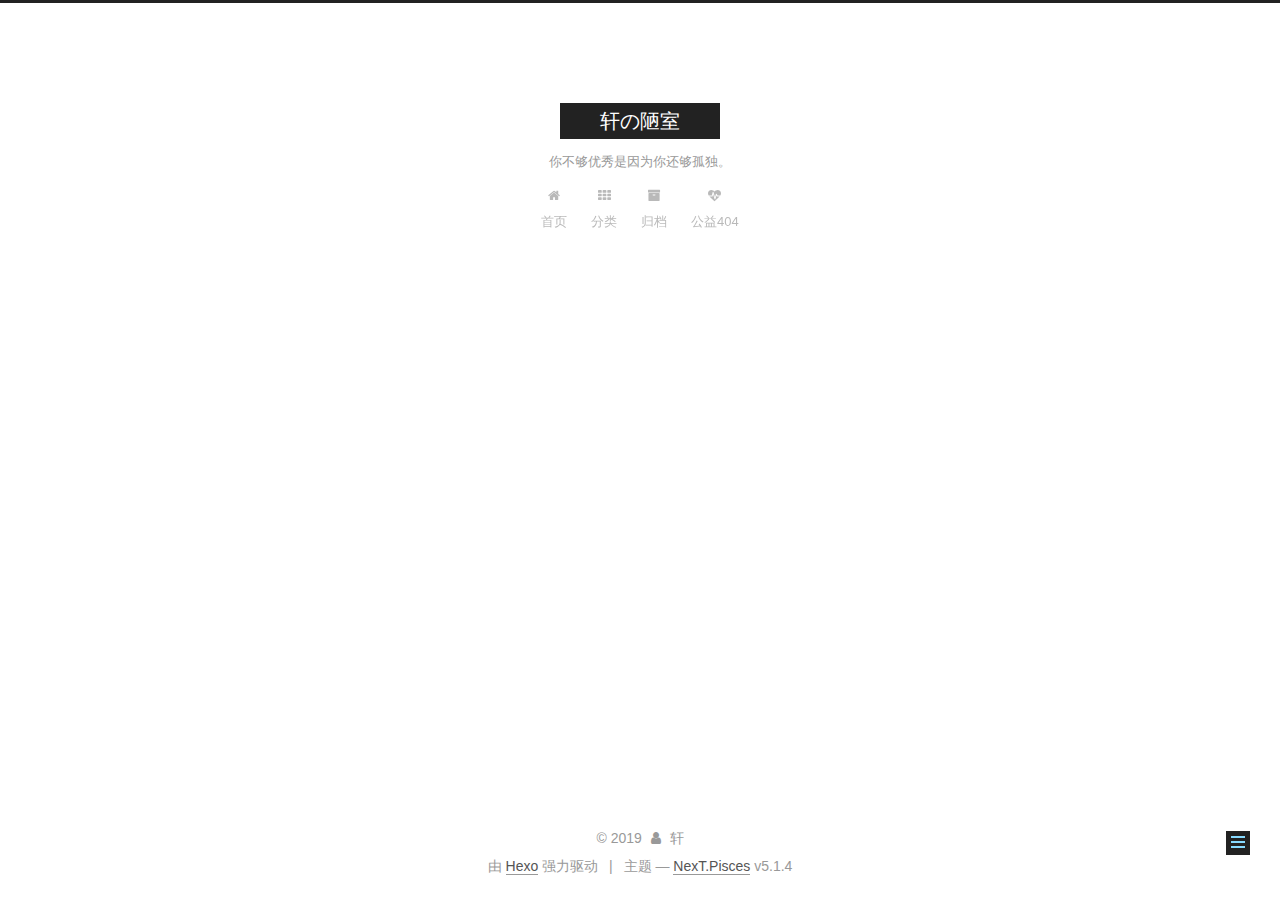
<file: commonweal’hexo-new-page-commonweal’/index.html>
<!DOCTYPE html>



  


<html class="theme-next pisces use-motion" lang="zh-Hans">
<head><meta name="generator" content="Hexo 3.8.0">
  <meta charset="UTF-8">
<meta http-equiv="X-UA-Compatible" content="IE=edge">
<meta name="viewport" content="width=device-width, initial-scale=1, maximum-scale=1">
<meta name="theme-color" content="#222">









<meta http-equiv="Cache-Control" content="no-transform">
<meta http-equiv="Cache-Control" content="no-siteapp">
















  
  
  <link href="/lib/fancybox/source/jquery.fancybox.css?v=2.1.5" rel="stylesheet" type="text/css">







<link href="/lib/font-awesome/css/font-awesome.min.css?v=4.6.2" rel="stylesheet" type="text/css">

<link href="/css/main.css?v=5.1.4" rel="stylesheet" type="text/css">


  <link rel="apple-touch-icon" sizes="180x180" href="/images/apple-touch-icon-next.png?v=5.1.4">


  <link rel="icon" type="image/png" sizes="32x32" href="/images/favicon-32x32-next.png?v=5.1.4">


  <link rel="icon" type="image/png" sizes="16x16" href="/images/favicon-16x16-next.png?v=5.1.4">


  <link rel="mask-icon" href="/images/logo.svg?v=5.1.4" color="#222">





  <meta name="keywords" content="Hexo, NexT">










<meta name="description" content="哈法师打发士大夫撒大家好好考几分">
<meta property="og:type" content="website">
<meta property="og:title" content="commonweal’ hexo new page commonweal’">
<meta property="og:url" content="https://xiaoxuanQi.github.io/commonweal’hexo-new-page-commonweal’/index.html">
<meta property="og:site_name" content="轩の陋室">
<meta property="og:description" content="哈法师打发士大夫撒大家好好考几分">
<meta property="og:locale" content="zh-Hans">
<meta property="og:updated_time" content="2019-04-13T07:30:18.881Z">
<meta name="twitter:card" content="summary">
<meta name="twitter:title" content="commonweal’ hexo new page commonweal’">
<meta name="twitter:description" content="哈法师打发士大夫撒大家好好考几分">



<script type="text/javascript" id="hexo.configurations">
  var NexT = window.NexT || {};
  var CONFIG = {
    root: '/',
    scheme: 'Pisces',
    version: '5.1.4',
    sidebar: {"position":"left","display":"post","offset":12,"b2t":false,"scrollpercent":false,"onmobile":false},
    fancybox: true,
    tabs: true,
    motion: {"enable":true,"async":false,"transition":{"post_block":"fadeIn","post_header":"slideDownIn","post_body":"slideDownIn","coll_header":"slideLeftIn","sidebar":"slideUpIn"}},
    duoshuo: {
      userId: '0',
      author: '轩'
    },
    algolia: {
      applicationID: '',
      apiKey: '',
      indexName: '',
      hits: {"per_page":10},
      labels: {"input_placeholder":"Search for Posts","hits_empty":"We didn't find any results for the search: ${query}","hits_stats":"${hits} results found in ${time} ms"}
    }
  };
</script>



  <link rel="canonical" href="https://xiaoxuanQi.github.io/commonweal’hexo-new-page-commonweal’/">





  <title>commonweal’ hexo new page commonweal’ | 轩の陋室</title>
  








</head>

<body itemscope itemtype="http://schema.org/WebPage" lang="zh-Hans">

  
  
    
  

  <div class="container sidebar-position-left page-post-detail">
    <div class="headband"></div>

    <header id="header" class="header" itemscope itemtype="http://schema.org/WPHeader">
      <div class="header-inner"><div class="site-brand-wrapper">
  <div class="site-meta ">
    

    <div class="custom-logo-site-title">
      <a href="/" class="brand" rel="start">
        <span class="logo-line-before"><i></i></span>
        <span class="site-title">轩の陋室</span>
        <span class="logo-line-after"><i></i></span>
      </a>
    </div>
      
        <p class="site-subtitle">你不够优秀是因为你还够孤独。</p>
      
  </div>

  <div class="site-nav-toggle">
    <button>
      <span class="btn-bar"></span>
      <span class="btn-bar"></span>
      <span class="btn-bar"></span>
    </button>
  </div>
</div>

<nav class="site-nav">
  

  
    <ul id="menu" class="menu">
      
        
        <li class="menu-item menu-item-home">
          <a href="/首页" rel="section">
            
              <i class="menu-item-icon fa fa-fw fa-home"></i> <br>
            
            首页
          </a>
        </li>
      
        
        <li class="menu-item menu-item-categories">
          <a href="/分类" rel="section">
            
              <i class="menu-item-icon fa fa-fw fa-th"></i> <br>
            
            分类
          </a>
        </li>
      
        
        <li class="menu-item menu-item-archives">
          <a href="/归档" rel="section">
            
              <i class="menu-item-icon fa fa-fw fa-archive"></i> <br>
            
            归档
          </a>
        </li>
      
        
        <li class="menu-item menu-item-commonweal">
          <a href="/404" rel="section">
            
              <i class="menu-item-icon fa fa-fw fa-heartbeat"></i> <br>
            
            公益404
          </a>
        </li>
      

      
    </ul>
  

  
</nav>



 </div>
    </header>

    <main id="main" class="main">
      <div class="main-inner">
        <div class="content-wrap">
          <div id="content" class="content">
            

  <div id="posts" class="posts-expand">
    
    
    
    <div class="post-block page">
      <header class="post-header">

	<h1 class="post-title" itemprop="name headline">commonweal’ hexo new page commonweal’</h1>



</header>

      
      
      
      <div class="post-body">
        
        
          
        
      </div>
      
      
      
    </div>
    
    
    
  </div>


          </div>
          


          

  



        </div>
        
          
  
  <div class="sidebar-toggle">
    <div class="sidebar-toggle-line-wrap">
      <span class="sidebar-toggle-line sidebar-toggle-line-first"></span>
      <span class="sidebar-toggle-line sidebar-toggle-line-middle"></span>
      <span class="sidebar-toggle-line sidebar-toggle-line-last"></span>
    </div>
  </div>

  <aside id="sidebar" class="sidebar">
    
    <div class="sidebar-inner">

      

      

      <section class="site-overview-wrap sidebar-panel sidebar-panel-active">
        <div class="site-overview">
          <div class="site-author motion-element" itemprop="author" itemscope itemtype="http://schema.org/Person">
            
              <img class="site-author-image" itemprop="image" src="/images/avatar.png" alt="轩">
            
              <p class="site-author-name" itemprop="name">轩</p>
              <p class="site-description motion-element" itemprop="description">哈法师打发士大夫撒大家好好考几分</p>
          </div>

          <nav class="site-state motion-element">

            
              <div class="site-state-item site-state-posts">
              
                <a href="/归档">
              
                  <span class="site-state-item-count">1</span>
                  <span class="site-state-item-name">日志</span>
                </a>
              </div>
            

            

            

          </nav>

          

          

          
          

          
          

          

        </div>
      </section>

      

      

    </div>
  </aside>


        
      </div>
    </main>

    <footer id="footer" class="footer">
      <div class="footer-inner">
        <div class="copyright">&copy; <span itemprop="copyrightYear">2019</span>
  <span class="with-love">
    <i class="fa fa-user"></i>
  </span>
  <span class="author" itemprop="copyrightHolder">轩</span>

  
</div>


  <div class="powered-by">由 <a class="theme-link" target="_blank" href="https://hexo.io">Hexo</a> 强力驱动</div>



  <span class="post-meta-divider">|</span>



  <div class="theme-info">主题 &mdash; <a class="theme-link" target="_blank" href="https://github.com/iissnan/hexo-theme-next">NexT.Pisces</a> v5.1.4</div>




        







        
      </div>
    </footer>

    
      <div class="back-to-top">
        <i class="fa fa-arrow-up"></i>
        
      </div>
    

    

  </div>

  

<script type="text/javascript">
  if (Object.prototype.toString.call(window.Promise) !== '[object Function]') {
    window.Promise = null;
  }
</script>









  












  
  
    <script type="text/javascript" src="/lib/jquery/index.js?v=2.1.3"></script>
  

  
  
    <script type="text/javascript" src="/lib/fastclick/lib/fastclick.min.js?v=1.0.6"></script>
  

  
  
    <script type="text/javascript" src="/lib/jquery_lazyload/jquery.lazyload.js?v=1.9.7"></script>
  

  
  
    <script type="text/javascript" src="/lib/velocity/velocity.min.js?v=1.2.1"></script>
  

  
  
    <script type="text/javascript" src="/lib/velocity/velocity.ui.min.js?v=1.2.1"></script>
  

  
  
    <script type="text/javascript" src="/lib/fancybox/source/jquery.fancybox.pack.js?v=2.1.5"></script>
  


  


  <script type="text/javascript" src="/js/src/utils.js?v=5.1.4"></script>

  <script type="text/javascript" src="/js/src/motion.js?v=5.1.4"></script>



  
  


  <script type="text/javascript" src="/js/src/affix.js?v=5.1.4"></script>

  <script type="text/javascript" src="/js/src/schemes/pisces.js?v=5.1.4"></script>



  
  <script type="text/javascript" src="/js/src/scrollspy.js?v=5.1.4"></script>
<script type="text/javascript" src="/js/src/post-details.js?v=5.1.4"></script>



  


  <script type="text/javascript" src="/js/src/bootstrap.js?v=5.1.4"></script>



  


  




	





  





  












  





  

  

  

  
  

  

  

  

</body>
</html>
</file>
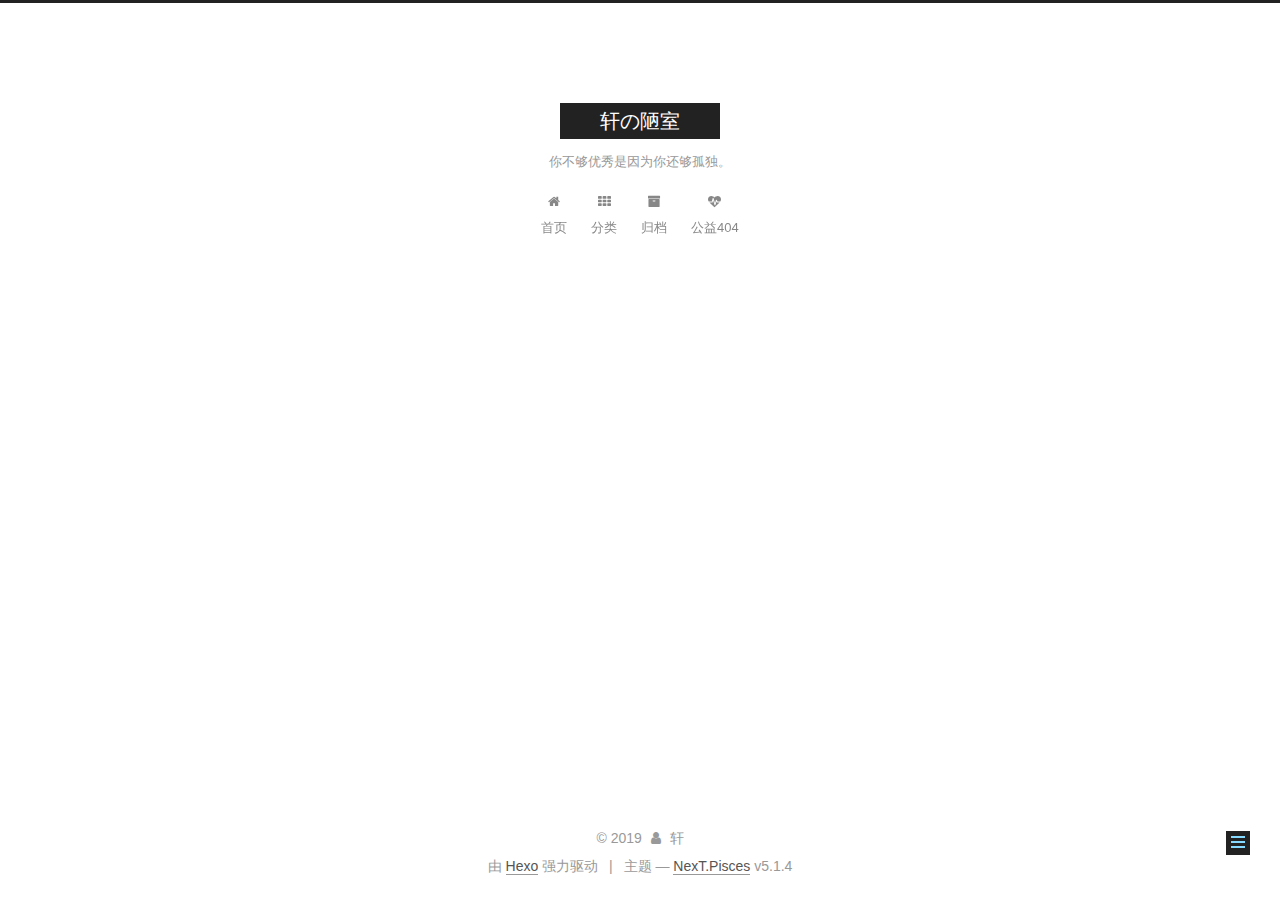
<file: home/index.html>
<!DOCTYPE html>



  


<html class="theme-next pisces use-motion" lang="zh-Hans">
<head><meta name="generator" content="Hexo 3.8.0">
  <meta charset="UTF-8">
<meta http-equiv="X-UA-Compatible" content="IE=edge">
<meta name="viewport" content="width=device-width, initial-scale=1, maximum-scale=1">
<meta name="theme-color" content="#222">









<meta http-equiv="Cache-Control" content="no-transform">
<meta http-equiv="Cache-Control" content="no-siteapp">
















  
  
  <link href="/lib/fancybox/source/jquery.fancybox.css?v=2.1.5" rel="stylesheet" type="text/css">







<link href="/lib/font-awesome/css/font-awesome.min.css?v=4.6.2" rel="stylesheet" type="text/css">

<link href="/css/main.css?v=5.1.4" rel="stylesheet" type="text/css">


  <link rel="apple-touch-icon" sizes="180x180" href="/images/apple-touch-icon-next.png?v=5.1.4">


  <link rel="icon" type="image/png" sizes="32x32" href="/images/favicon-32x32-next.png?v=5.1.4">


  <link rel="icon" type="image/png" sizes="16x16" href="/images/favicon-16x16-next.png?v=5.1.4">


  <link rel="mask-icon" href="/images/logo.svg?v=5.1.4" color="#222">





  <meta name="keywords" content="Hexo, NexT">










<meta name="description" content="哈法师打发士大夫撒大家好好考几分">
<meta property="og:type" content="website">
<meta property="og:title" content="home">
<meta property="og:url" content="https://xiaoxuanQi.github.io/home/index.html">
<meta property="og:site_name" content="轩の陋室">
<meta property="og:description" content="哈法师打发士大夫撒大家好好考几分">
<meta property="og:locale" content="zh-Hans">
<meta property="og:updated_time" content="2019-04-13T07:28:19.471Z">
<meta name="twitter:card" content="summary">
<meta name="twitter:title" content="home">
<meta name="twitter:description" content="哈法师打发士大夫撒大家好好考几分">



<script type="text/javascript" id="hexo.configurations">
  var NexT = window.NexT || {};
  var CONFIG = {
    root: '/',
    scheme: 'Pisces',
    version: '5.1.4',
    sidebar: {"position":"left","display":"post","offset":12,"b2t":false,"scrollpercent":false,"onmobile":false},
    fancybox: true,
    tabs: true,
    motion: {"enable":true,"async":false,"transition":{"post_block":"fadeIn","post_header":"slideDownIn","post_body":"slideDownIn","coll_header":"slideLeftIn","sidebar":"slideUpIn"}},
    duoshuo: {
      userId: '0',
      author: '轩'
    },
    algolia: {
      applicationID: '',
      apiKey: '',
      indexName: '',
      hits: {"per_page":10},
      labels: {"input_placeholder":"Search for Posts","hits_empty":"We didn't find any results for the search: ${query}","hits_stats":"${hits} results found in ${time} ms"}
    }
  };
</script>



  <link rel="canonical" href="https://xiaoxuanQi.github.io/home/">





  <title>home | 轩の陋室</title>
  








</head>

<body itemscope itemtype="http://schema.org/WebPage" lang="zh-Hans">

  
  
    
  

  <div class="container sidebar-position-left page-post-detail">
    <div class="headband"></div>

    <header id="header" class="header" itemscope itemtype="http://schema.org/WPHeader">
      <div class="header-inner"><div class="site-brand-wrapper">
  <div class="site-meta ">
    

    <div class="custom-logo-site-title">
      <a href="/" class="brand" rel="start">
        <span class="logo-line-before"><i></i></span>
        <span class="site-title">轩の陋室</span>
        <span class="logo-line-after"><i></i></span>
      </a>
    </div>
      
        <p class="site-subtitle">你不够优秀是因为你还够孤独。</p>
      
  </div>

  <div class="site-nav-toggle">
    <button>
      <span class="btn-bar"></span>
      <span class="btn-bar"></span>
      <span class="btn-bar"></span>
    </button>
  </div>
</div>

<nav class="site-nav">
  

  
    <ul id="menu" class="menu">
      
        
        <li class="menu-item menu-item-home">
          <a href="/首页" rel="section">
            
              <i class="menu-item-icon fa fa-fw fa-home"></i> <br>
            
            首页
          </a>
        </li>
      
        
        <li class="menu-item menu-item-categories">
          <a href="/分类" rel="section">
            
              <i class="menu-item-icon fa fa-fw fa-th"></i> <br>
            
            分类
          </a>
        </li>
      
        
        <li class="menu-item menu-item-archives">
          <a href="/归档" rel="section">
            
              <i class="menu-item-icon fa fa-fw fa-archive"></i> <br>
            
            归档
          </a>
        </li>
      
        
        <li class="menu-item menu-item-commonweal">
          <a href="/404" rel="section">
            
              <i class="menu-item-icon fa fa-fw fa-heartbeat"></i> <br>
            
            公益404
          </a>
        </li>
      

      
    </ul>
  

  
</nav>



 </div>
    </header>

    <main id="main" class="main">
      <div class="main-inner">
        <div class="content-wrap">
          <div id="content" class="content">
            

  <div id="posts" class="posts-expand">
    
    
    
    <div class="post-block page">
      <header class="post-header">

	<h1 class="post-title" itemprop="name headline">home</h1>



</header>

      
      
      
      <div class="post-body">
        
        
          
        
      </div>
      
      
      
    </div>
    
    
    
  </div>


          </div>
          


          

  



        </div>
        
          
  
  <div class="sidebar-toggle">
    <div class="sidebar-toggle-line-wrap">
      <span class="sidebar-toggle-line sidebar-toggle-line-first"></span>
      <span class="sidebar-toggle-line sidebar-toggle-line-middle"></span>
      <span class="sidebar-toggle-line sidebar-toggle-line-last"></span>
    </div>
  </div>

  <aside id="sidebar" class="sidebar">
    
    <div class="sidebar-inner">

      

      

      <section class="site-overview-wrap sidebar-panel sidebar-panel-active">
        <div class="site-overview">
          <div class="site-author motion-element" itemprop="author" itemscope itemtype="http://schema.org/Person">
            
              <img class="site-author-image" itemprop="image" src="/images/avatar.png" alt="轩">
            
              <p class="site-author-name" itemprop="name">轩</p>
              <p class="site-description motion-element" itemprop="description">哈法师打发士大夫撒大家好好考几分</p>
          </div>

          <nav class="site-state motion-element">

            
              <div class="site-state-item site-state-posts">
              
                <a href="/归档">
              
                  <span class="site-state-item-count">1</span>
                  <span class="site-state-item-name">日志</span>
                </a>
              </div>
            

            

            

          </nav>

          

          

          
          

          
          

          

        </div>
      </section>

      

      

    </div>
  </aside>


        
      </div>
    </main>

    <footer id="footer" class="footer">
      <div class="footer-inner">
        <div class="copyright">&copy; <span itemprop="copyrightYear">2019</span>
  <span class="with-love">
    <i class="fa fa-user"></i>
  </span>
  <span class="author" itemprop="copyrightHolder">轩</span>

  
</div>


  <div class="powered-by">由 <a class="theme-link" target="_blank" href="https://hexo.io">Hexo</a> 强力驱动</div>



  <span class="post-meta-divider">|</span>



  <div class="theme-info">主题 &mdash; <a class="theme-link" target="_blank" href="https://github.com/iissnan/hexo-theme-next">NexT.Pisces</a> v5.1.4</div>




        







        
      </div>
    </footer>

    
      <div class="back-to-top">
        <i class="fa fa-arrow-up"></i>
        
      </div>
    

    

  </div>

  

<script type="text/javascript">
  if (Object.prototype.toString.call(window.Promise) !== '[object Function]') {
    window.Promise = null;
  }
</script>









  












  
  
    <script type="text/javascript" src="/lib/jquery/index.js?v=2.1.3"></script>
  

  
  
    <script type="text/javascript" src="/lib/fastclick/lib/fastclick.min.js?v=1.0.6"></script>
  

  
  
    <script type="text/javascript" src="/lib/jquery_lazyload/jquery.lazyload.js?v=1.9.7"></script>
  

  
  
    <script type="text/javascript" src="/lib/velocity/velocity.min.js?v=1.2.1"></script>
  

  
  
    <script type="text/javascript" src="/lib/velocity/velocity.ui.min.js?v=1.2.1"></script>
  

  
  
    <script type="text/javascript" src="/lib/fancybox/source/jquery.fancybox.pack.js?v=2.1.5"></script>
  


  


  <script type="text/javascript" src="/js/src/utils.js?v=5.1.4"></script>

  <script type="text/javascript" src="/js/src/motion.js?v=5.1.4"></script>



  
  


  <script type="text/javascript" src="/js/src/affix.js?v=5.1.4"></script>

  <script type="text/javascript" src="/js/src/schemes/pisces.js?v=5.1.4"></script>



  
  <script type="text/javascript" src="/js/src/scrollspy.js?v=5.1.4"></script>
<script type="text/javascript" src="/js/src/post-details.js?v=5.1.4"></script>



  


  <script type="text/javascript" src="/js/src/bootstrap.js?v=5.1.4"></script>



  


  




	





  





  












  





  

  

  

  
  

  

  

  

</body>
</html>
</file>
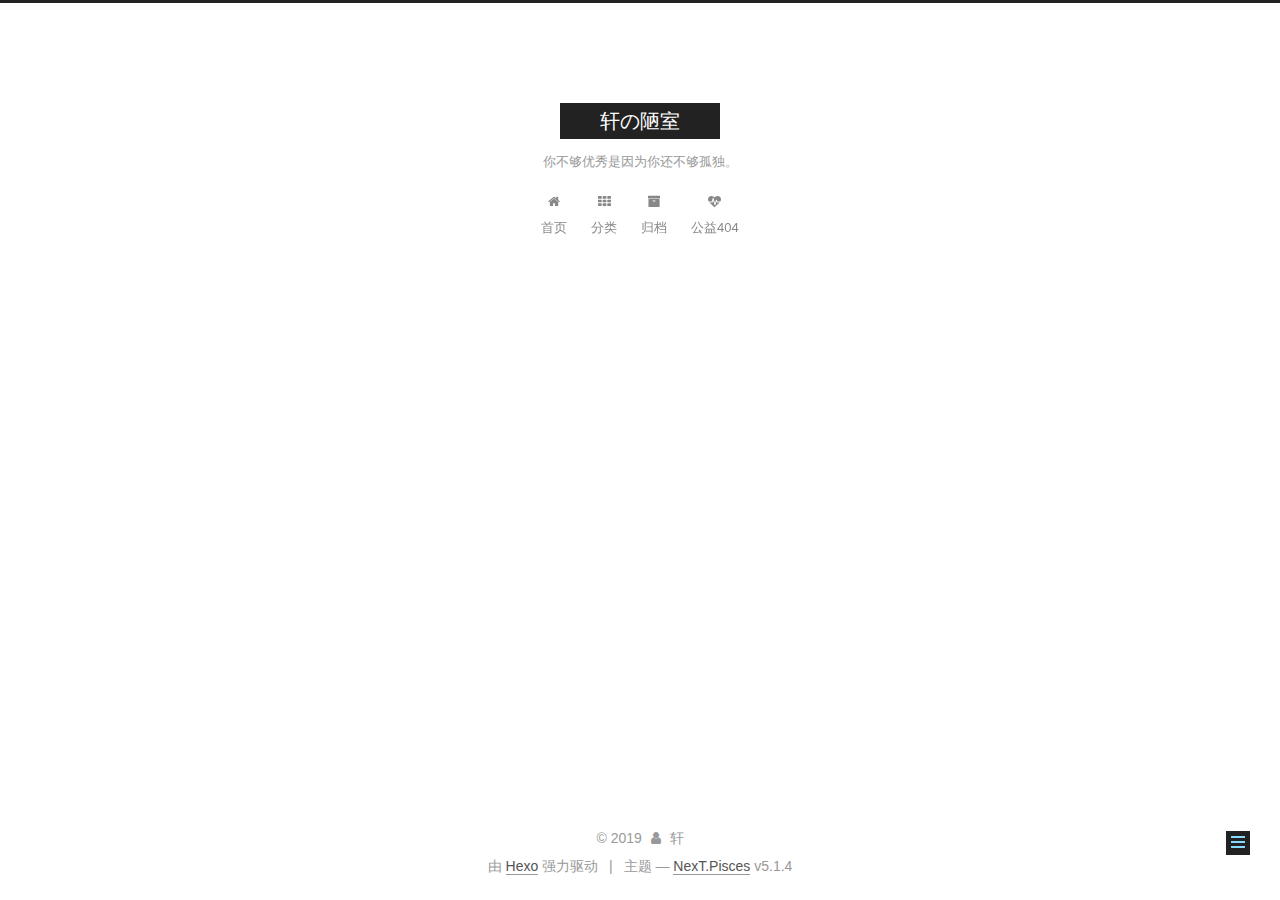
<file: 分类/index.html>
<!DOCTYPE html>



  


<html class="theme-next pisces use-motion" lang="zh-Hans">
<head><meta name="generator" content="Hexo 3.8.0">
  <meta charset="UTF-8">
<meta http-equiv="X-UA-Compatible" content="IE=edge">
<meta name="viewport" content="width=device-width, initial-scale=1, maximum-scale=1">
<meta name="theme-color" content="#222">









<meta http-equiv="Cache-Control" content="no-transform">
<meta http-equiv="Cache-Control" content="no-siteapp">
















  
  
  <link href="/lib/fancybox/source/jquery.fancybox.css?v=2.1.5" rel="stylesheet" type="text/css">







<link href="/lib/font-awesome/css/font-awesome.min.css?v=4.6.2" rel="stylesheet" type="text/css">

<link href="/css/main.css?v=5.1.4" rel="stylesheet" type="text/css">


  <link rel="apple-touch-icon" sizes="180x180" href="/images/apple-touch-icon-next.png?v=5.1.4">


  <link rel="icon" type="image/png" sizes="32x32" href="/images/favicon-32x32-next.png?v=5.1.4">


  <link rel="icon" type="image/png" sizes="16x16" href="/images/favicon-16x16-next.png?v=5.1.4">


  <link rel="mask-icon" href="/images/logo.svg?v=5.1.4" color="#222">





  <meta name="keywords" content="Hexo, NexT">










<meta name="description" content="斯是陋室，惟吾德馨。">
<meta property="og:type" content="website">
<meta property="og:title" content="categories">
<meta property="og:url" content="https://xiaoxuanQi.github.io/分类/index.html">
<meta property="og:site_name" content="轩の陋室">
<meta property="og:description" content="斯是陋室，惟吾德馨。">
<meta property="og:locale" content="zh-Hans">
<meta property="og:updated_time" content="2019-04-13T07:29:23.148Z">
<meta name="twitter:card" content="summary">
<meta name="twitter:title" content="categories">
<meta name="twitter:description" content="斯是陋室，惟吾德馨。">



<script type="text/javascript" id="hexo.configurations">
  var NexT = window.NexT || {};
  var CONFIG = {
    root: '/',
    scheme: 'Pisces',
    version: '5.1.4',
    sidebar: {"position":"left","display":"post","offset":12,"b2t":false,"scrollpercent":false,"onmobile":false},
    fancybox: true,
    tabs: true,
    motion: {"enable":true,"async":false,"transition":{"post_block":"fadeIn","post_header":"slideDownIn","post_body":"slideDownIn","coll_header":"slideLeftIn","sidebar":"slideUpIn"}},
    duoshuo: {
      userId: '0',
      author: '轩'
    },
    algolia: {
      applicationID: '',
      apiKey: '',
      indexName: '',
      hits: {"per_page":10},
      labels: {"input_placeholder":"Search for Posts","hits_empty":"We didn't find any results for the search: ${query}","hits_stats":"${hits} results found in ${time} ms"}
    }
  };
</script>



  <link rel="canonical" href="https://xiaoxuanQi.github.io/分类/">





  <title>categories | 轩の陋室</title>
  








</head>

<body itemscope itemtype="http://schema.org/WebPage" lang="zh-Hans">

  
  
    
  

  <div class="container sidebar-position-left page-post-detail">
    <div class="headband"></div>

    <header id="header" class="header" itemscope itemtype="http://schema.org/WPHeader">
      <div class="header-inner"><div class="site-brand-wrapper">
  <div class="site-meta ">
    

    <div class="custom-logo-site-title">
      <a href="/" class="brand" rel="start">
        <span class="logo-line-before"><i></i></span>
        <span class="site-title">轩の陋室</span>
        <span class="logo-line-after"><i></i></span>
      </a>
    </div>
      
        <p class="site-subtitle">你不够优秀是因为你还不够孤独。</p>
      
  </div>

  <div class="site-nav-toggle">
    <button>
      <span class="btn-bar"></span>
      <span class="btn-bar"></span>
      <span class="btn-bar"></span>
    </button>
  </div>
</div>

<nav class="site-nav">
  

  
    <ul id="menu" class="menu">
      
        
        <li class="menu-item menu-item-home">
          <a href="/首页" rel="section">
            
              <i class="menu-item-icon fa fa-fw fa-home"></i> <br>
            
            首页
          </a>
        </li>
      
        
        <li class="menu-item menu-item-categories">
          <a href="/分类" rel="section">
            
              <i class="menu-item-icon fa fa-fw fa-th"></i> <br>
            
            分类
          </a>
        </li>
      
        
        <li class="menu-item menu-item-archives">
          <a href="/归档" rel="section">
            
              <i class="menu-item-icon fa fa-fw fa-archive"></i> <br>
            
            归档
          </a>
        </li>
      
        
        <li class="menu-item menu-item-commonweal">
          <a href="/404" rel="section">
            
              <i class="menu-item-icon fa fa-fw fa-heartbeat"></i> <br>
            
            公益404
          </a>
        </li>
      

      
    </ul>
  

  
</nav>



 </div>
    </header>

    <main id="main" class="main">
      <div class="main-inner">
        <div class="content-wrap">
          <div id="content" class="content">
            

  <div id="posts" class="posts-expand">
    
    
    
    <div class="post-block page">
      <header class="post-header">

	<h1 class="post-title" itemprop="name headline">categories</h1>



</header>

      
      
      
      <div class="post-body">
        
        
          
        
      </div>
      
      
      
    </div>
    
    
    
  </div>


          </div>
          


          

  



        </div>
        
          
  
  <div class="sidebar-toggle">
    <div class="sidebar-toggle-line-wrap">
      <span class="sidebar-toggle-line sidebar-toggle-line-first"></span>
      <span class="sidebar-toggle-line sidebar-toggle-line-middle"></span>
      <span class="sidebar-toggle-line sidebar-toggle-line-last"></span>
    </div>
  </div>

  <aside id="sidebar" class="sidebar">
    
    <div class="sidebar-inner">

      

      

      <section class="site-overview-wrap sidebar-panel sidebar-panel-active">
        <div class="site-overview">
          <div class="site-author motion-element" itemprop="author" itemscope itemtype="http://schema.org/Person">
            
              <img class="site-author-image" itemprop="image" src="/images/avatar.png" alt="轩">
            
              <p class="site-author-name" itemprop="name">轩</p>
              <p class="site-description motion-element" itemprop="description">斯是陋室，惟吾德馨。</p>
          </div>

          <nav class="site-state motion-element">

            
              <div class="site-state-item site-state-posts">
              
                <a href="/归档">
              
                  <span class="site-state-item-count">1</span>
                  <span class="site-state-item-name">日志</span>
                </a>
              </div>
            

            

            

          </nav>

          

          

          
          

          
          

          

        </div>
      </section>

      

      

    </div>
  </aside>


        
      </div>
    </main>

    <footer id="footer" class="footer">
      <div class="footer-inner">
        <div class="copyright">&copy; <span itemprop="copyrightYear">2019</span>
  <span class="with-love">
    <i class="fa fa-user"></i>
  </span>
  <span class="author" itemprop="copyrightHolder">轩</span>

  
</div>


  <div class="powered-by">由 <a class="theme-link" target="_blank" href="https://hexo.io">Hexo</a> 强力驱动</div>



  <span class="post-meta-divider">|</span>



  <div class="theme-info">主题 &mdash; <a class="theme-link" target="_blank" href="https://github.com/iissnan/hexo-theme-next">NexT.Pisces</a> v5.1.4</div>




        







        
      </div>
    </footer>

    
      <div class="back-to-top">
        <i class="fa fa-arrow-up"></i>
        
      </div>
    

    

  </div>

  

<script type="text/javascript">
  if (Object.prototype.toString.call(window.Promise) !== '[object Function]') {
    window.Promise = null;
  }
</script>









  












  
  
    <script type="text/javascript" src="/lib/jquery/index.js?v=2.1.3"></script>
  

  
  
    <script type="text/javascript" src="/lib/fastclick/lib/fastclick.min.js?v=1.0.6"></script>
  

  
  
    <script type="text/javascript" src="/lib/jquery_lazyload/jquery.lazyload.js?v=1.9.7"></script>
  

  
  
    <script type="text/javascript" src="/lib/velocity/velocity.min.js?v=1.2.1"></script>
  

  
  
    <script type="text/javascript" src="/lib/velocity/velocity.ui.min.js?v=1.2.1"></script>
  

  
  
    <script type="text/javascript" src="/lib/fancybox/source/jquery.fancybox.pack.js?v=2.1.5"></script>
  


  


  <script type="text/javascript" src="/js/src/utils.js?v=5.1.4"></script>

  <script type="text/javascript" src="/js/src/motion.js?v=5.1.4"></script>



  
  


  <script type="text/javascript" src="/js/src/affix.js?v=5.1.4"></script>

  <script type="text/javascript" src="/js/src/schemes/pisces.js?v=5.1.4"></script>



  
  <script type="text/javascript" src="/js/src/scrollspy.js?v=5.1.4"></script>
<script type="text/javascript" src="/js/src/post-details.js?v=5.1.4"></script>



  


  <script type="text/javascript" src="/js/src/bootstrap.js?v=5.1.4"></script>



  


  




	





  





  












  





  

  

  

  
  

  

  

  

</body>
</html>
</file>
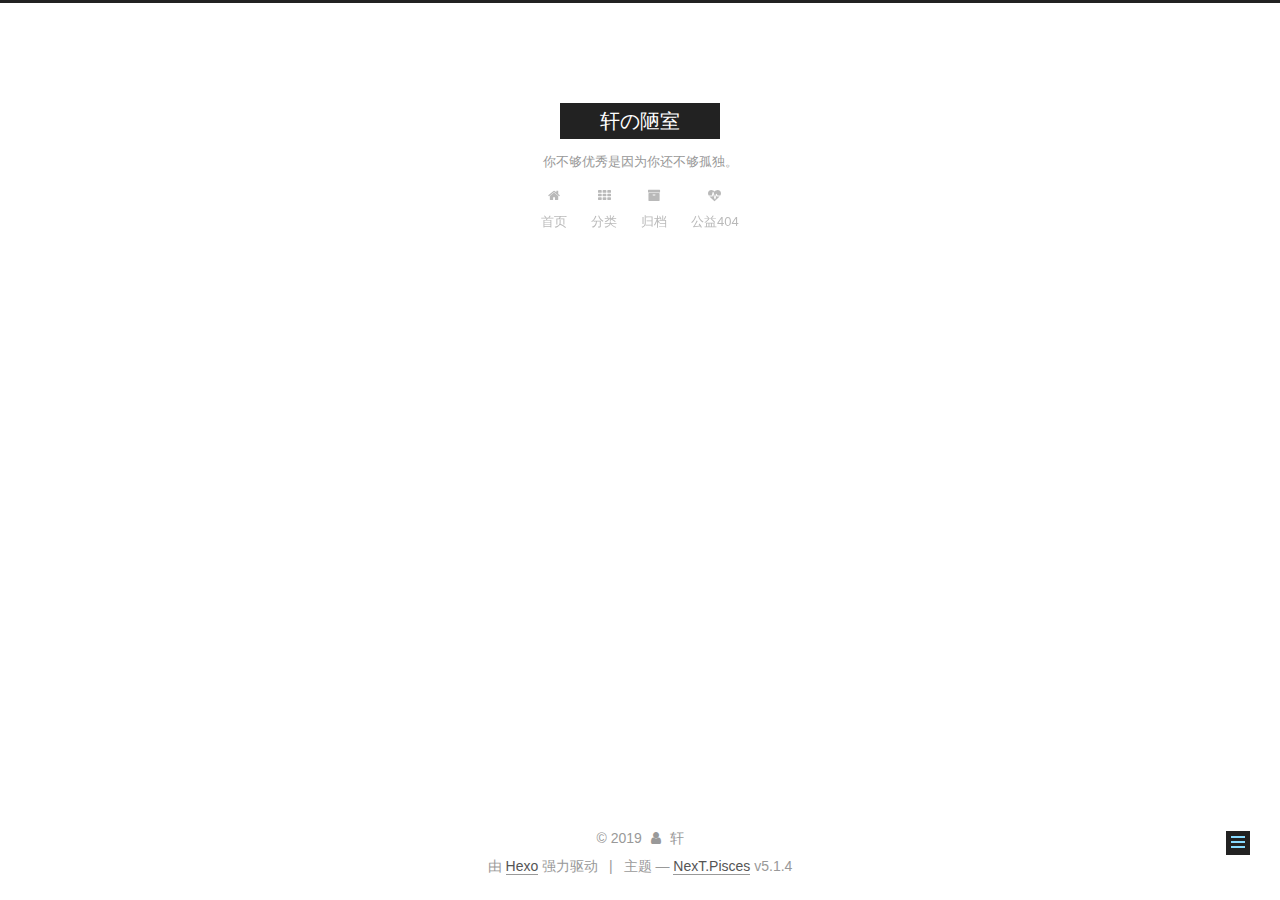
<file: 归档/index.html>
<!DOCTYPE html>



  


<html class="theme-next pisces use-motion" lang="zh-Hans">
<head><meta name="generator" content="Hexo 3.8.0">
  <meta charset="UTF-8">
<meta http-equiv="X-UA-Compatible" content="IE=edge">
<meta name="viewport" content="width=device-width, initial-scale=1, maximum-scale=1">
<meta name="theme-color" content="#222">









<meta http-equiv="Cache-Control" content="no-transform">
<meta http-equiv="Cache-Control" content="no-siteapp">
















  
  
  <link href="/lib/fancybox/source/jquery.fancybox.css?v=2.1.5" rel="stylesheet" type="text/css">







<link href="/lib/font-awesome/css/font-awesome.min.css?v=4.6.2" rel="stylesheet" type="text/css">

<link href="/css/main.css?v=5.1.4" rel="stylesheet" type="text/css">


  <link rel="apple-touch-icon" sizes="180x180" href="/images/apple-touch-icon-next.png?v=5.1.4">


  <link rel="icon" type="image/png" sizes="32x32" href="/images/favicon-32x32-next.png?v=5.1.4">


  <link rel="icon" type="image/png" sizes="16x16" href="/images/favicon-16x16-next.png?v=5.1.4">


  <link rel="mask-icon" href="/images/logo.svg?v=5.1.4" color="#222">





  <meta name="keywords" content="Hexo, NexT">










<meta name="description" content="斯是陋室，惟吾德馨。">
<meta property="og:type" content="website">
<meta property="og:title" content="archives">
<meta property="og:url" content="https://xiaoxuanQi.github.io/归档/index.html">
<meta property="og:site_name" content="轩の陋室">
<meta property="og:description" content="斯是陋室，惟吾德馨。">
<meta property="og:locale" content="zh-Hans">
<meta property="og:updated_time" content="2019-04-13T07:29:44.702Z">
<meta name="twitter:card" content="summary">
<meta name="twitter:title" content="archives">
<meta name="twitter:description" content="斯是陋室，惟吾德馨。">



<script type="text/javascript" id="hexo.configurations">
  var NexT = window.NexT || {};
  var CONFIG = {
    root: '/',
    scheme: 'Pisces',
    version: '5.1.4',
    sidebar: {"position":"left","display":"post","offset":12,"b2t":false,"scrollpercent":false,"onmobile":false},
    fancybox: true,
    tabs: true,
    motion: {"enable":true,"async":false,"transition":{"post_block":"fadeIn","post_header":"slideDownIn","post_body":"slideDownIn","coll_header":"slideLeftIn","sidebar":"slideUpIn"}},
    duoshuo: {
      userId: '0',
      author: '轩'
    },
    algolia: {
      applicationID: '',
      apiKey: '',
      indexName: '',
      hits: {"per_page":10},
      labels: {"input_placeholder":"Search for Posts","hits_empty":"We didn't find any results for the search: ${query}","hits_stats":"${hits} results found in ${time} ms"}
    }
  };
</script>



  <link rel="canonical" href="https://xiaoxuanQi.github.io/归档/">





  <title>archives | 轩の陋室</title>
  








</head>

<body itemscope itemtype="http://schema.org/WebPage" lang="zh-Hans">

  
  
    
  

  <div class="container sidebar-position-left page-post-detail">
    <div class="headband"></div>

    <header id="header" class="header" itemscope itemtype="http://schema.org/WPHeader">
      <div class="header-inner"><div class="site-brand-wrapper">
  <div class="site-meta ">
    

    <div class="custom-logo-site-title">
      <a href="/" class="brand" rel="start">
        <span class="logo-line-before"><i></i></span>
        <span class="site-title">轩の陋室</span>
        <span class="logo-line-after"><i></i></span>
      </a>
    </div>
      
        <p class="site-subtitle">你不够优秀是因为你还不够孤独。</p>
      
  </div>

  <div class="site-nav-toggle">
    <button>
      <span class="btn-bar"></span>
      <span class="btn-bar"></span>
      <span class="btn-bar"></span>
    </button>
  </div>
</div>

<nav class="site-nav">
  

  
    <ul id="menu" class="menu">
      
        
        <li class="menu-item menu-item-home">
          <a href="/首页" rel="section">
            
              <i class="menu-item-icon fa fa-fw fa-home"></i> <br>
            
            首页
          </a>
        </li>
      
        
        <li class="menu-item menu-item-categories">
          <a href="/分类" rel="section">
            
              <i class="menu-item-icon fa fa-fw fa-th"></i> <br>
            
            分类
          </a>
        </li>
      
        
        <li class="menu-item menu-item-archives">
          <a href="/归档" rel="section">
            
              <i class="menu-item-icon fa fa-fw fa-archive"></i> <br>
            
            归档
          </a>
        </li>
      
        
        <li class="menu-item menu-item-commonweal">
          <a href="/404" rel="section">
            
              <i class="menu-item-icon fa fa-fw fa-heartbeat"></i> <br>
            
            公益404
          </a>
        </li>
      

      
    </ul>
  

  
</nav>



 </div>
    </header>

    <main id="main" class="main">
      <div class="main-inner">
        <div class="content-wrap">
          <div id="content" class="content">
            

  <div id="posts" class="posts-expand">
    
    
    
    <div class="post-block page">
      <header class="post-header">

	<h1 class="post-title" itemprop="name headline">archives</h1>



</header>

      
      
      
      <div class="post-body">
        
        
          
        
      </div>
      
      
      
    </div>
    
    
    
  </div>


          </div>
          


          

  



        </div>
        
          
  
  <div class="sidebar-toggle">
    <div class="sidebar-toggle-line-wrap">
      <span class="sidebar-toggle-line sidebar-toggle-line-first"></span>
      <span class="sidebar-toggle-line sidebar-toggle-line-middle"></span>
      <span class="sidebar-toggle-line sidebar-toggle-line-last"></span>
    </div>
  </div>

  <aside id="sidebar" class="sidebar">
    
    <div class="sidebar-inner">

      

      

      <section class="site-overview-wrap sidebar-panel sidebar-panel-active">
        <div class="site-overview">
          <div class="site-author motion-element" itemprop="author" itemscope itemtype="http://schema.org/Person">
            
              <img class="site-author-image" itemprop="image" src="/images/avatar.png" alt="轩">
            
              <p class="site-author-name" itemprop="name">轩</p>
              <p class="site-description motion-element" itemprop="description">斯是陋室，惟吾德馨。</p>
          </div>

          <nav class="site-state motion-element">

            
              <div class="site-state-item site-state-posts">
              
                <a href="/归档">
              
                  <span class="site-state-item-count">1</span>
                  <span class="site-state-item-name">日志</span>
                </a>
              </div>
            

            

            

          </nav>

          

          

          
          

          
          

          

        </div>
      </section>

      

      

    </div>
  </aside>


        
      </div>
    </main>

    <footer id="footer" class="footer">
      <div class="footer-inner">
        <div class="copyright">&copy; <span itemprop="copyrightYear">2019</span>
  <span class="with-love">
    <i class="fa fa-user"></i>
  </span>
  <span class="author" itemprop="copyrightHolder">轩</span>

  
</div>


  <div class="powered-by">由 <a class="theme-link" target="_blank" href="https://hexo.io">Hexo</a> 强力驱动</div>



  <span class="post-meta-divider">|</span>



  <div class="theme-info">主题 &mdash; <a class="theme-link" target="_blank" href="https://github.com/iissnan/hexo-theme-next">NexT.Pisces</a> v5.1.4</div>




        







        
      </div>
    </footer>

    
      <div class="back-to-top">
        <i class="fa fa-arrow-up"></i>
        
      </div>
    

    

  </div>

  

<script type="text/javascript">
  if (Object.prototype.toString.call(window.Promise) !== '[object Function]') {
    window.Promise = null;
  }
</script>









  












  
  
    <script type="text/javascript" src="/lib/jquery/index.js?v=2.1.3"></script>
  

  
  
    <script type="text/javascript" src="/lib/fastclick/lib/fastclick.min.js?v=1.0.6"></script>
  

  
  
    <script type="text/javascript" src="/lib/jquery_lazyload/jquery.lazyload.js?v=1.9.7"></script>
  

  
  
    <script type="text/javascript" src="/lib/velocity/velocity.min.js?v=1.2.1"></script>
  

  
  
    <script type="text/javascript" src="/lib/velocity/velocity.ui.min.js?v=1.2.1"></script>
  

  
  
    <script type="text/javascript" src="/lib/fancybox/source/jquery.fancybox.pack.js?v=2.1.5"></script>
  


  


  <script type="text/javascript" src="/js/src/utils.js?v=5.1.4"></script>

  <script type="text/javascript" src="/js/src/motion.js?v=5.1.4"></script>



  
  


  <script type="text/javascript" src="/js/src/affix.js?v=5.1.4"></script>

  <script type="text/javascript" src="/js/src/schemes/pisces.js?v=5.1.4"></script>



  
  <script type="text/javascript" src="/js/src/scrollspy.js?v=5.1.4"></script>
<script type="text/javascript" src="/js/src/post-details.js?v=5.1.4"></script>



  


  <script type="text/javascript" src="/js/src/bootstrap.js?v=5.1.4"></script>



  


  




	





  





  












  





  

  

  

  
  

  

  

  

</body>
</html>
</file>
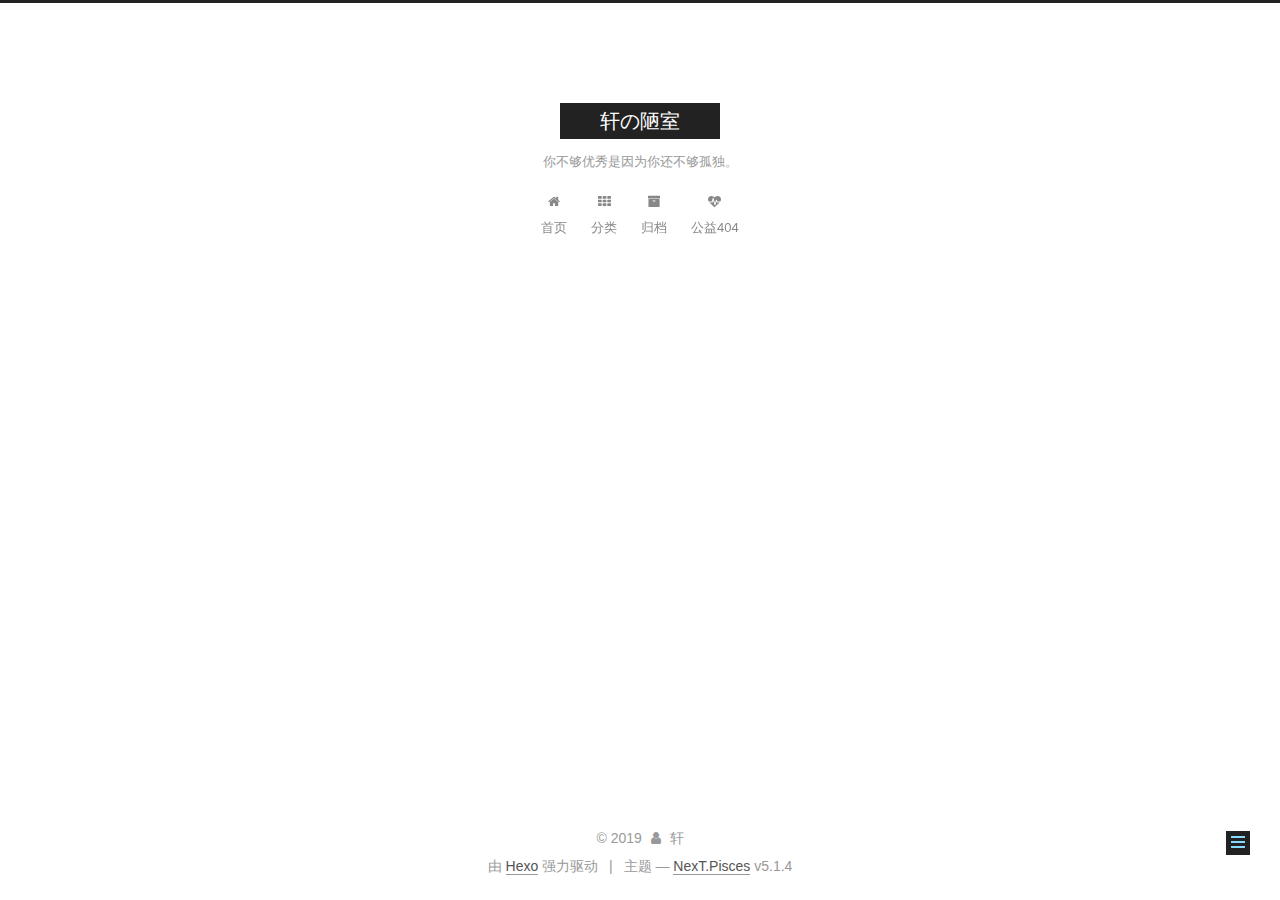
<file: 首页/index.html>
<!DOCTYPE html>



  


<html class="theme-next pisces use-motion" lang="zh-Hans">
<head><meta name="generator" content="Hexo 3.8.0">
  <meta charset="UTF-8">
<meta http-equiv="X-UA-Compatible" content="IE=edge">
<meta name="viewport" content="width=device-width, initial-scale=1, maximum-scale=1">
<meta name="theme-color" content="#222">









<meta http-equiv="Cache-Control" content="no-transform">
<meta http-equiv="Cache-Control" content="no-siteapp">
















  
  
  <link href="/lib/fancybox/source/jquery.fancybox.css?v=2.1.5" rel="stylesheet" type="text/css">







<link href="/lib/font-awesome/css/font-awesome.min.css?v=4.6.2" rel="stylesheet" type="text/css">

<link href="/css/main.css?v=5.1.4" rel="stylesheet" type="text/css">


  <link rel="apple-touch-icon" sizes="180x180" href="/images/apple-touch-icon-next.png?v=5.1.4">


  <link rel="icon" type="image/png" sizes="32x32" href="/images/favicon-32x32-next.png?v=5.1.4">


  <link rel="icon" type="image/png" sizes="16x16" href="/images/favicon-16x16-next.png?v=5.1.4">


  <link rel="mask-icon" href="/images/logo.svg?v=5.1.4" color="#222">





  <meta name="keywords" content="Hexo, NexT">










<meta name="description" content="斯是陋室，惟吾德馨。">
<meta property="og:type" content="website">
<meta property="og:title" content="home">
<meta property="og:url" content="https://xiaoxuanQi.github.io/首页/index.html">
<meta property="og:site_name" content="轩の陋室">
<meta property="og:description" content="斯是陋室，惟吾德馨。">
<meta property="og:locale" content="zh-Hans">
<meta property="og:updated_time" content="2019-04-13T07:39:08.769Z">
<meta name="twitter:card" content="summary">
<meta name="twitter:title" content="home">
<meta name="twitter:description" content="斯是陋室，惟吾德馨。">



<script type="text/javascript" id="hexo.configurations">
  var NexT = window.NexT || {};
  var CONFIG = {
    root: '/',
    scheme: 'Pisces',
    version: '5.1.4',
    sidebar: {"position":"left","display":"post","offset":12,"b2t":false,"scrollpercent":false,"onmobile":false},
    fancybox: true,
    tabs: true,
    motion: {"enable":true,"async":false,"transition":{"post_block":"fadeIn","post_header":"slideDownIn","post_body":"slideDownIn","coll_header":"slideLeftIn","sidebar":"slideUpIn"}},
    duoshuo: {
      userId: '0',
      author: '轩'
    },
    algolia: {
      applicationID: '',
      apiKey: '',
      indexName: '',
      hits: {"per_page":10},
      labels: {"input_placeholder":"Search for Posts","hits_empty":"We didn't find any results for the search: ${query}","hits_stats":"${hits} results found in ${time} ms"}
    }
  };
</script>



  <link rel="canonical" href="https://xiaoxuanQi.github.io/首页/">





  <title>home | 轩の陋室</title>
  








</head>

<body itemscope itemtype="http://schema.org/WebPage" lang="zh-Hans">

  
  
    
  

  <div class="container sidebar-position-left page-post-detail">
    <div class="headband"></div>

    <header id="header" class="header" itemscope itemtype="http://schema.org/WPHeader">
      <div class="header-inner"><div class="site-brand-wrapper">
  <div class="site-meta ">
    

    <div class="custom-logo-site-title">
      <a href="/" class="brand" rel="start">
        <span class="logo-line-before"><i></i></span>
        <span class="site-title">轩の陋室</span>
        <span class="logo-line-after"><i></i></span>
      </a>
    </div>
      
        <p class="site-subtitle">你不够优秀是因为你还不够孤独。</p>
      
  </div>

  <div class="site-nav-toggle">
    <button>
      <span class="btn-bar"></span>
      <span class="btn-bar"></span>
      <span class="btn-bar"></span>
    </button>
  </div>
</div>

<nav class="site-nav">
  

  
    <ul id="menu" class="menu">
      
        
        <li class="menu-item menu-item-home">
          <a href="/首页" rel="section">
            
              <i class="menu-item-icon fa fa-fw fa-home"></i> <br>
            
            首页
          </a>
        </li>
      
        
        <li class="menu-item menu-item-categories">
          <a href="/分类" rel="section">
            
              <i class="menu-item-icon fa fa-fw fa-th"></i> <br>
            
            分类
          </a>
        </li>
      
        
        <li class="menu-item menu-item-archives">
          <a href="/归档" rel="section">
            
              <i class="menu-item-icon fa fa-fw fa-archive"></i> <br>
            
            归档
          </a>
        </li>
      
        
        <li class="menu-item menu-item-commonweal">
          <a href="/404" rel="section">
            
              <i class="menu-item-icon fa fa-fw fa-heartbeat"></i> <br>
            
            公益404
          </a>
        </li>
      

      
    </ul>
  

  
</nav>



 </div>
    </header>

    <main id="main" class="main">
      <div class="main-inner">
        <div class="content-wrap">
          <div id="content" class="content">
            

  <div id="posts" class="posts-expand">
    
    
    
    <div class="post-block page">
      <header class="post-header">

	<h1 class="post-title" itemprop="name headline">home</h1>



</header>

      
      
      
      <div class="post-body">
        
        
          
        
      </div>
      
      
      
    </div>
    
    
    
  </div>


          </div>
          


          

  



        </div>
        
          
  
  <div class="sidebar-toggle">
    <div class="sidebar-toggle-line-wrap">
      <span class="sidebar-toggle-line sidebar-toggle-line-first"></span>
      <span class="sidebar-toggle-line sidebar-toggle-line-middle"></span>
      <span class="sidebar-toggle-line sidebar-toggle-line-last"></span>
    </div>
  </div>

  <aside id="sidebar" class="sidebar">
    
    <div class="sidebar-inner">

      

      

      <section class="site-overview-wrap sidebar-panel sidebar-panel-active">
        <div class="site-overview">
          <div class="site-author motion-element" itemprop="author" itemscope itemtype="http://schema.org/Person">
            
              <img class="site-author-image" itemprop="image" src="/images/avatar.png" alt="轩">
            
              <p class="site-author-name" itemprop="name">轩</p>
              <p class="site-description motion-element" itemprop="description">斯是陋室，惟吾德馨。</p>
          </div>

          <nav class="site-state motion-element">

            
              <div class="site-state-item site-state-posts">
              
                <a href="/归档">
              
                  <span class="site-state-item-count">1</span>
                  <span class="site-state-item-name">日志</span>
                </a>
              </div>
            

            

            

          </nav>

          

          

          
          

          
          

          

        </div>
      </section>

      

      

    </div>
  </aside>


        
      </div>
    </main>

    <footer id="footer" class="footer">
      <div class="footer-inner">
        <div class="copyright">&copy; <span itemprop="copyrightYear">2019</span>
  <span class="with-love">
    <i class="fa fa-user"></i>
  </span>
  <span class="author" itemprop="copyrightHolder">轩</span>

  
</div>


  <div class="powered-by">由 <a class="theme-link" target="_blank" href="https://hexo.io">Hexo</a> 强力驱动</div>



  <span class="post-meta-divider">|</span>



  <div class="theme-info">主题 &mdash; <a class="theme-link" target="_blank" href="https://github.com/iissnan/hexo-theme-next">NexT.Pisces</a> v5.1.4</div>




        







        
      </div>
    </footer>

    
      <div class="back-to-top">
        <i class="fa fa-arrow-up"></i>
        
      </div>
    

    

  </div>

  

<script type="text/javascript">
  if (Object.prototype.toString.call(window.Promise) !== '[object Function]') {
    window.Promise = null;
  }
</script>









  












  
  
    <script type="text/javascript" src="/lib/jquery/index.js?v=2.1.3"></script>
  

  
  
    <script type="text/javascript" src="/lib/fastclick/lib/fastclick.min.js?v=1.0.6"></script>
  

  
  
    <script type="text/javascript" src="/lib/jquery_lazyload/jquery.lazyload.js?v=1.9.7"></script>
  

  
  
    <script type="text/javascript" src="/lib/velocity/velocity.min.js?v=1.2.1"></script>
  

  
  
    <script type="text/javascript" src="/lib/velocity/velocity.ui.min.js?v=1.2.1"></script>
  

  
  
    <script type="text/javascript" src="/lib/fancybox/source/jquery.fancybox.pack.js?v=2.1.5"></script>
  


  


  <script type="text/javascript" src="/js/src/utils.js?v=5.1.4"></script>

  <script type="text/javascript" src="/js/src/motion.js?v=5.1.4"></script>



  
  


  <script type="text/javascript" src="/js/src/affix.js?v=5.1.4"></script>

  <script type="text/javascript" src="/js/src/schemes/pisces.js?v=5.1.4"></script>



  
  <script type="text/javascript" src="/js/src/scrollspy.js?v=5.1.4"></script>
<script type="text/javascript" src="/js/src/post-details.js?v=5.1.4"></script>



  


  <script type="text/javascript" src="/js/src/bootstrap.js?v=5.1.4"></script>



  


  




	





  





  












  





  

  

  

  
  

  

  

  

</body>
</html>
</file>
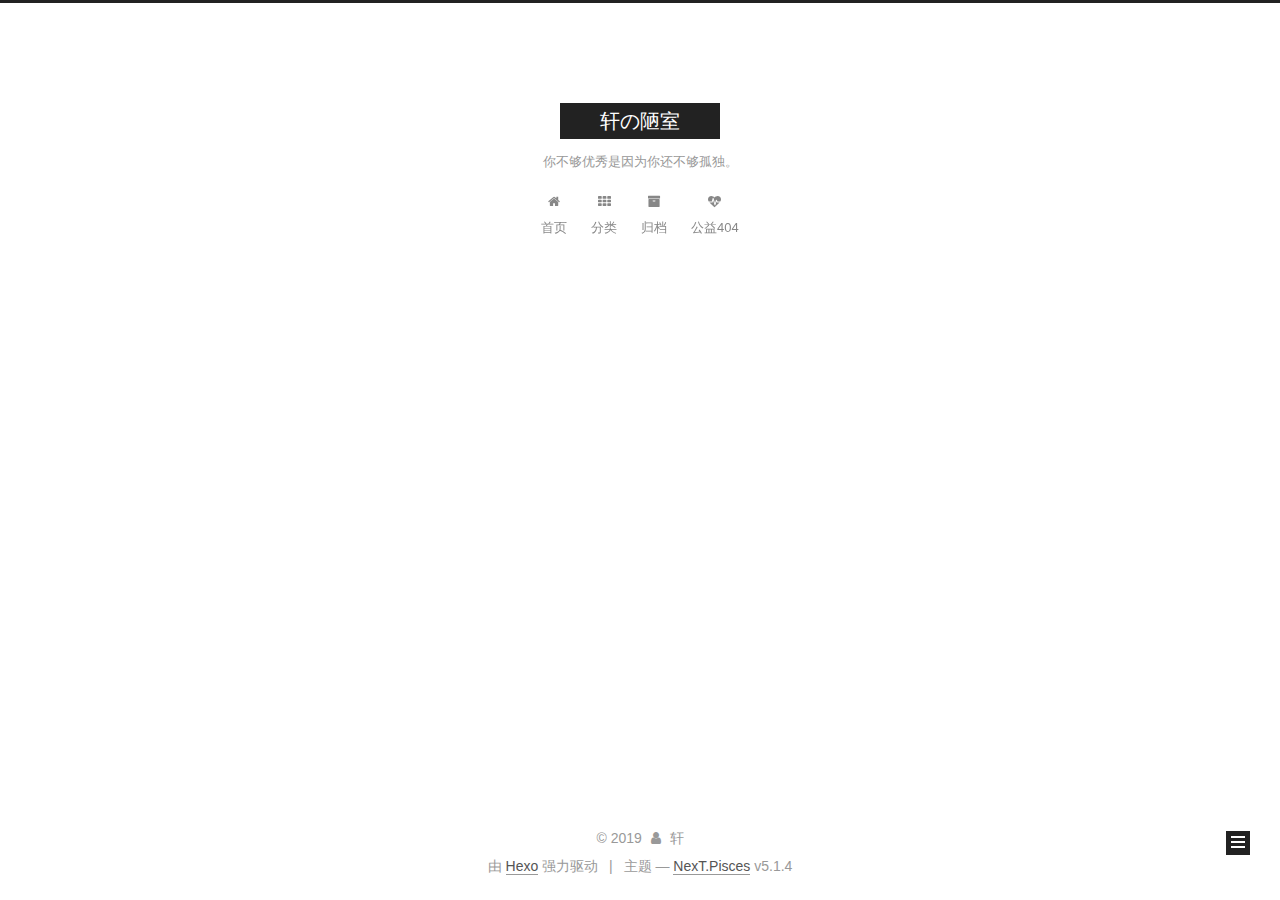
<file: archives/2019/index.html>
<!DOCTYPE html>



  


<html class="theme-next pisces use-motion" lang="zh-Hans">
<head><meta name="generator" content="Hexo 3.8.0">
  <meta charset="UTF-8">
<meta http-equiv="X-UA-Compatible" content="IE=edge">
<meta name="viewport" content="width=device-width, initial-scale=1, maximum-scale=1">
<meta name="theme-color" content="#222">









<meta http-equiv="Cache-Control" content="no-transform">
<meta http-equiv="Cache-Control" content="no-siteapp">
















  
  
  <link href="/lib/fancybox/source/jquery.fancybox.css?v=2.1.5" rel="stylesheet" type="text/css">







<link href="/lib/font-awesome/css/font-awesome.min.css?v=4.6.2" rel="stylesheet" type="text/css">

<link href="/css/main.css?v=5.1.4" rel="stylesheet" type="text/css">


  <link rel="apple-touch-icon" sizes="180x180" href="/images/apple-touch-icon-next.png?v=5.1.4">


  <link rel="icon" type="image/png" sizes="32x32" href="/images/favicon-32x32-next.png?v=5.1.4">


  <link rel="icon" type="image/png" sizes="16x16" href="/images/favicon-16x16-next.png?v=5.1.4">


  <link rel="mask-icon" href="/images/logo.svg?v=5.1.4" color="#222">





  <meta name="keywords" content="Hexo, NexT">










<meta name="description" content="斯是陋室，惟吾德馨。">
<meta property="og:type" content="website">
<meta property="og:title" content="轩の陋室">
<meta property="og:url" content="https://xiaoxuanQi.github.io/archives/2019/index.html">
<meta property="og:site_name" content="轩の陋室">
<meta property="og:description" content="斯是陋室，惟吾德馨。">
<meta property="og:locale" content="zh-Hans">
<meta name="twitter:card" content="summary">
<meta name="twitter:title" content="轩の陋室">
<meta name="twitter:description" content="斯是陋室，惟吾德馨。">



<script type="text/javascript" id="hexo.configurations">
  var NexT = window.NexT || {};
  var CONFIG = {
    root: '/',
    scheme: 'Pisces',
    version: '5.1.4',
    sidebar: {"position":"left","display":"post","offset":12,"b2t":false,"scrollpercent":false,"onmobile":false},
    fancybox: true,
    tabs: true,
    motion: {"enable":true,"async":false,"transition":{"post_block":"fadeIn","post_header":"slideDownIn","post_body":"slideDownIn","coll_header":"slideLeftIn","sidebar":"slideUpIn"}},
    duoshuo: {
      userId: '0',
      author: '轩'
    },
    algolia: {
      applicationID: '',
      apiKey: '',
      indexName: '',
      hits: {"per_page":10},
      labels: {"input_placeholder":"Search for Posts","hits_empty":"We didn't find any results for the search: ${query}","hits_stats":"${hits} results found in ${time} ms"}
    }
  };
</script>



  <link rel="canonical" href="https://xiaoxuanQi.github.io/archives/2019/">





  <title>归档 | 轩の陋室</title>
  








</head>

<body itemscope itemtype="http://schema.org/WebPage" lang="zh-Hans">

  
  
    
  

  <div class="container sidebar-position-left page-archive">
    <div class="headband"></div>

    <header id="header" class="header" itemscope itemtype="http://schema.org/WPHeader">
      <div class="header-inner"><div class="site-brand-wrapper">
  <div class="site-meta ">
    

    <div class="custom-logo-site-title">
      <a href="/" class="brand" rel="start">
        <span class="logo-line-before"><i></i></span>
        <span class="site-title">轩の陋室</span>
        <span class="logo-line-after"><i></i></span>
      </a>
    </div>
      
        <p class="site-subtitle">你不够优秀是因为你还不够孤独。</p>
      
  </div>

  <div class="site-nav-toggle">
    <button>
      <span class="btn-bar"></span>
      <span class="btn-bar"></span>
      <span class="btn-bar"></span>
    </button>
  </div>
</div>

<nav class="site-nav">
  

  
    <ul id="menu" class="menu">
      
        
        <li class="menu-item menu-item-home">
          <a href="/首页" rel="section">
            
              <i class="menu-item-icon fa fa-fw fa-home"></i> <br>
            
            首页
          </a>
        </li>
      
        
        <li class="menu-item menu-item-categories">
          <a href="/分类" rel="section">
            
              <i class="menu-item-icon fa fa-fw fa-th"></i> <br>
            
            分类
          </a>
        </li>
      
        
        <li class="menu-item menu-item-archives">
          <a href="/归档" rel="section">
            
              <i class="menu-item-icon fa fa-fw fa-archive"></i> <br>
            
            归档
          </a>
        </li>
      
        
        <li class="menu-item menu-item-commonweal">
          <a href="/404" rel="section">
            
              <i class="menu-item-icon fa fa-fw fa-heartbeat"></i> <br>
            
            公益404
          </a>
        </li>
      

      
    </ul>
  

  
</nav>



 </div>
    </header>

    <main id="main" class="main">
      <div class="main-inner">
        <div class="content-wrap">
          <div id="content" class="content">
            

  
  
  
  <div class="post-block archive">
    <div id="posts" class="posts-collapse">
      <span class="archive-move-on"></span>

      <span class="archive-page-counter">
        
        
        
          
        
        嗯..! 目前共计 1 篇日志。 继续努力。
      </span>

      

        
        
        

        
          
          <div class="collection-title">
            <h1 class="archive-year" id="archive-year-2019">2019</h1>
          </div>
        
        

        

  <article class="post post-type-normal" itemscope itemtype="http://schema.org/Article">
    <header class="post-header">

      <h2 class="post-title">
        
            <a class="post-title-link" href="/2019/04/10/hello-world/" itemprop="url">
              
                <span itemprop="name">Hello World</span>
              
            </a>
        
      </h2>

      <div class="post-meta">
        <time class="post-time" itemprop="dateCreated" datetime="2019-04-10T20:12:37+08:00" content="2019-04-10">
          04-10
        </time>
      </div>

    </header>
  </article>



      

    </div>
  </div>
  
  
  

  



          </div>
          


          

        </div>
        
          
  
  <div class="sidebar-toggle">
    <div class="sidebar-toggle-line-wrap">
      <span class="sidebar-toggle-line sidebar-toggle-line-first"></span>
      <span class="sidebar-toggle-line sidebar-toggle-line-middle"></span>
      <span class="sidebar-toggle-line sidebar-toggle-line-last"></span>
    </div>
  </div>

  <aside id="sidebar" class="sidebar">
    
    <div class="sidebar-inner">

      

      

      <section class="site-overview-wrap sidebar-panel sidebar-panel-active">
        <div class="site-overview">
          <div class="site-author motion-element" itemprop="author" itemscope itemtype="http://schema.org/Person">
            
              <img class="site-author-image" itemprop="image" src="/images/avatar.png" alt="轩">
            
              <p class="site-author-name" itemprop="name">轩</p>
              <p class="site-description motion-element" itemprop="description">斯是陋室，惟吾德馨。</p>
          </div>

          <nav class="site-state motion-element">

            
              <div class="site-state-item site-state-posts">
              
                <a href="/归档">
              
                  <span class="site-state-item-count">1</span>
                  <span class="site-state-item-name">日志</span>
                </a>
              </div>
            

            

            

          </nav>

          

          

          
          

          
          

          

        </div>
      </section>

      

      

    </div>
  </aside>


        
      </div>
    </main>

    <footer id="footer" class="footer">
      <div class="footer-inner">
        <div class="copyright">&copy; <span itemprop="copyrightYear">2019</span>
  <span class="with-love">
    <i class="fa fa-user"></i>
  </span>
  <span class="author" itemprop="copyrightHolder">轩</span>

  
</div>


  <div class="powered-by">由 <a class="theme-link" target="_blank" href="https://hexo.io">Hexo</a> 强力驱动</div>



  <span class="post-meta-divider">|</span>



  <div class="theme-info">主题 &mdash; <a class="theme-link" target="_blank" href="https://github.com/iissnan/hexo-theme-next">NexT.Pisces</a> v5.1.4</div>




        







        
      </div>
    </footer>

    
      <div class="back-to-top">
        <i class="fa fa-arrow-up"></i>
        
      </div>
    

    

  </div>

  

<script type="text/javascript">
  if (Object.prototype.toString.call(window.Promise) !== '[object Function]') {
    window.Promise = null;
  }
</script>









  












  
  
    <script type="text/javascript" src="/lib/jquery/index.js?v=2.1.3"></script>
  

  
  
    <script type="text/javascript" src="/lib/fastclick/lib/fastclick.min.js?v=1.0.6"></script>
  

  
  
    <script type="text/javascript" src="/lib/jquery_lazyload/jquery.lazyload.js?v=1.9.7"></script>
  

  
  
    <script type="text/javascript" src="/lib/velocity/velocity.min.js?v=1.2.1"></script>
  

  
  
    <script type="text/javascript" src="/lib/velocity/velocity.ui.min.js?v=1.2.1"></script>
  

  
  
    <script type="text/javascript" src="/lib/fancybox/source/jquery.fancybox.pack.js?v=2.1.5"></script>
  


  


  <script type="text/javascript" src="/js/src/utils.js?v=5.1.4"></script>

  <script type="text/javascript" src="/js/src/motion.js?v=5.1.4"></script>



  
  


  <script type="text/javascript" src="/js/src/affix.js?v=5.1.4"></script>

  <script type="text/javascript" src="/js/src/schemes/pisces.js?v=5.1.4"></script>



  

  


  <script type="text/javascript" src="/js/src/bootstrap.js?v=5.1.4"></script>



  


  




	





  





  












  





  

  

  

  
  

  

  

  

</body>
</html>
</file>
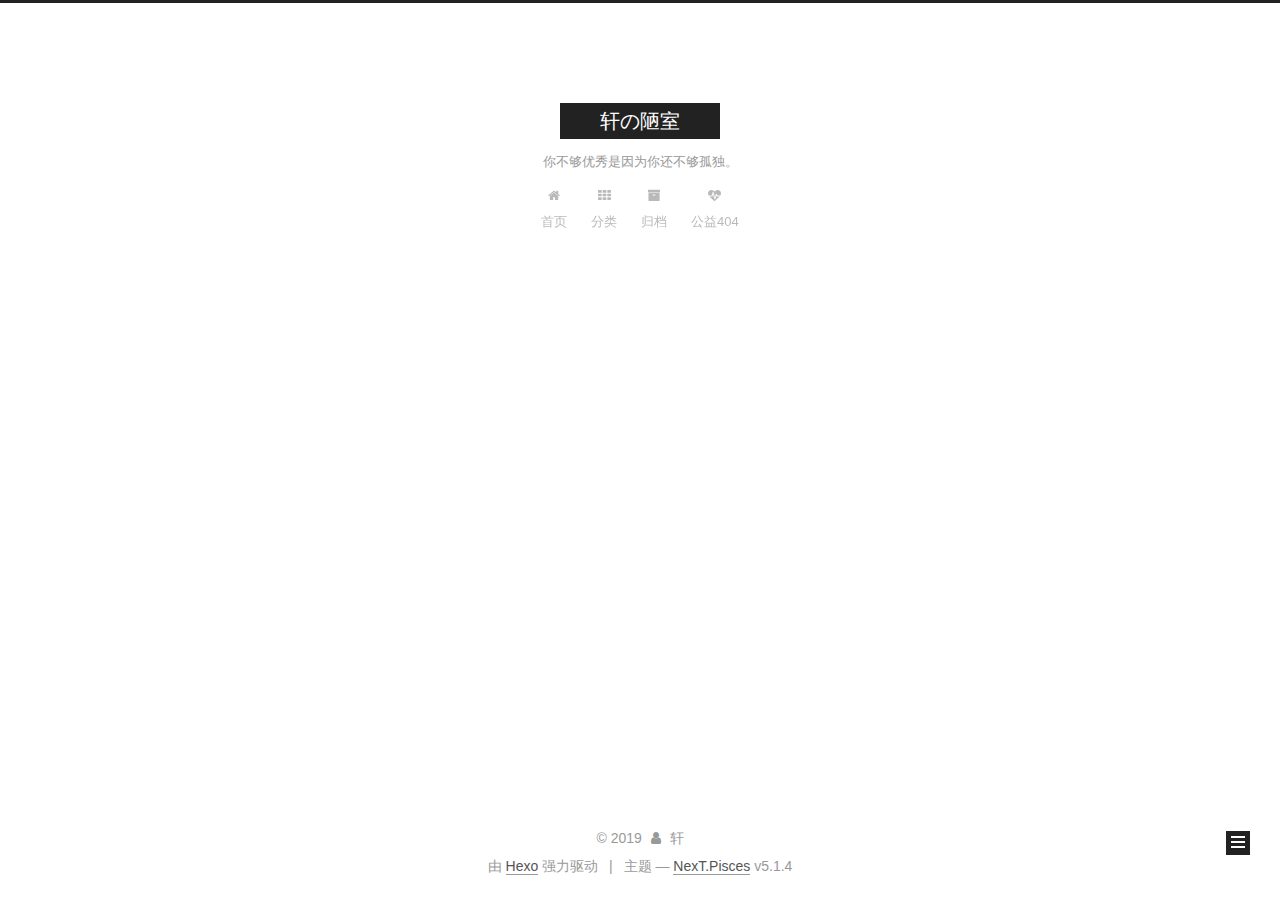
<file: archives/2019/04/index.html>
<!DOCTYPE html>



  


<html class="theme-next pisces use-motion" lang="zh-Hans">
<head><meta name="generator" content="Hexo 3.8.0">
  <meta charset="UTF-8">
<meta http-equiv="X-UA-Compatible" content="IE=edge">
<meta name="viewport" content="width=device-width, initial-scale=1, maximum-scale=1">
<meta name="theme-color" content="#222">









<meta http-equiv="Cache-Control" content="no-transform">
<meta http-equiv="Cache-Control" content="no-siteapp">
















  
  
  <link href="/lib/fancybox/source/jquery.fancybox.css?v=2.1.5" rel="stylesheet" type="text/css">







<link href="/lib/font-awesome/css/font-awesome.min.css?v=4.6.2" rel="stylesheet" type="text/css">

<link href="/css/main.css?v=5.1.4" rel="stylesheet" type="text/css">


  <link rel="apple-touch-icon" sizes="180x180" href="/images/apple-touch-icon-next.png?v=5.1.4">


  <link rel="icon" type="image/png" sizes="32x32" href="/images/favicon-32x32-next.png?v=5.1.4">


  <link rel="icon" type="image/png" sizes="16x16" href="/images/favicon-16x16-next.png?v=5.1.4">


  <link rel="mask-icon" href="/images/logo.svg?v=5.1.4" color="#222">





  <meta name="keywords" content="Hexo, NexT">










<meta name="description" content="斯是陋室，惟吾德馨。">
<meta property="og:type" content="website">
<meta property="og:title" content="轩の陋室">
<meta property="og:url" content="https://xiaoxuanQi.github.io/archives/2019/04/index.html">
<meta property="og:site_name" content="轩の陋室">
<meta property="og:description" content="斯是陋室，惟吾德馨。">
<meta property="og:locale" content="zh-Hans">
<meta name="twitter:card" content="summary">
<meta name="twitter:title" content="轩の陋室">
<meta name="twitter:description" content="斯是陋室，惟吾德馨。">



<script type="text/javascript" id="hexo.configurations">
  var NexT = window.NexT || {};
  var CONFIG = {
    root: '/',
    scheme: 'Pisces',
    version: '5.1.4',
    sidebar: {"position":"left","display":"post","offset":12,"b2t":false,"scrollpercent":false,"onmobile":false},
    fancybox: true,
    tabs: true,
    motion: {"enable":true,"async":false,"transition":{"post_block":"fadeIn","post_header":"slideDownIn","post_body":"slideDownIn","coll_header":"slideLeftIn","sidebar":"slideUpIn"}},
    duoshuo: {
      userId: '0',
      author: '轩'
    },
    algolia: {
      applicationID: '',
      apiKey: '',
      indexName: '',
      hits: {"per_page":10},
      labels: {"input_placeholder":"Search for Posts","hits_empty":"We didn't find any results for the search: ${query}","hits_stats":"${hits} results found in ${time} ms"}
    }
  };
</script>



  <link rel="canonical" href="https://xiaoxuanQi.github.io/archives/2019/04/">





  <title>归档 | 轩の陋室</title>
  








</head>

<body itemscope itemtype="http://schema.org/WebPage" lang="zh-Hans">

  
  
    
  

  <div class="container sidebar-position-left page-archive">
    <div class="headband"></div>

    <header id="header" class="header" itemscope itemtype="http://schema.org/WPHeader">
      <div class="header-inner"><div class="site-brand-wrapper">
  <div class="site-meta ">
    

    <div class="custom-logo-site-title">
      <a href="/" class="brand" rel="start">
        <span class="logo-line-before"><i></i></span>
        <span class="site-title">轩の陋室</span>
        <span class="logo-line-after"><i></i></span>
      </a>
    </div>
      
        <p class="site-subtitle">你不够优秀是因为你还不够孤独。</p>
      
  </div>

  <div class="site-nav-toggle">
    <button>
      <span class="btn-bar"></span>
      <span class="btn-bar"></span>
      <span class="btn-bar"></span>
    </button>
  </div>
</div>

<nav class="site-nav">
  

  
    <ul id="menu" class="menu">
      
        
        <li class="menu-item menu-item-home">
          <a href="/首页" rel="section">
            
              <i class="menu-item-icon fa fa-fw fa-home"></i> <br>
            
            首页
          </a>
        </li>
      
        
        <li class="menu-item menu-item-categories">
          <a href="/分类" rel="section">
            
              <i class="menu-item-icon fa fa-fw fa-th"></i> <br>
            
            分类
          </a>
        </li>
      
        
        <li class="menu-item menu-item-archives">
          <a href="/归档" rel="section">
            
              <i class="menu-item-icon fa fa-fw fa-archive"></i> <br>
            
            归档
          </a>
        </li>
      
        
        <li class="menu-item menu-item-commonweal">
          <a href="/404" rel="section">
            
              <i class="menu-item-icon fa fa-fw fa-heartbeat"></i> <br>
            
            公益404
          </a>
        </li>
      

      
    </ul>
  

  
</nav>



 </div>
    </header>

    <main id="main" class="main">
      <div class="main-inner">
        <div class="content-wrap">
          <div id="content" class="content">
            

  
  
  
  <div class="post-block archive">
    <div id="posts" class="posts-collapse">
      <span class="archive-move-on"></span>

      <span class="archive-page-counter">
        
        
        
          
        
        嗯..! 目前共计 1 篇日志。 继续努力。
      </span>

      

        
        
        

        
          
          <div class="collection-title">
            <h1 class="archive-year" id="archive-year-2019">2019</h1>
          </div>
        
        

        

  <article class="post post-type-normal" itemscope itemtype="http://schema.org/Article">
    <header class="post-header">

      <h2 class="post-title">
        
            <a class="post-title-link" href="/2019/04/10/hello-world/" itemprop="url">
              
                <span itemprop="name">Hello World</span>
              
            </a>
        
      </h2>

      <div class="post-meta">
        <time class="post-time" itemprop="dateCreated" datetime="2019-04-10T20:12:37+08:00" content="2019-04-10">
          04-10
        </time>
      </div>

    </header>
  </article>



      

    </div>
  </div>
  
  
  

  



          </div>
          


          

        </div>
        
          
  
  <div class="sidebar-toggle">
    <div class="sidebar-toggle-line-wrap">
      <span class="sidebar-toggle-line sidebar-toggle-line-first"></span>
      <span class="sidebar-toggle-line sidebar-toggle-line-middle"></span>
      <span class="sidebar-toggle-line sidebar-toggle-line-last"></span>
    </div>
  </div>

  <aside id="sidebar" class="sidebar">
    
    <div class="sidebar-inner">

      

      

      <section class="site-overview-wrap sidebar-panel sidebar-panel-active">
        <div class="site-overview">
          <div class="site-author motion-element" itemprop="author" itemscope itemtype="http://schema.org/Person">
            
              <img class="site-author-image" itemprop="image" src="/images/avatar.png" alt="轩">
            
              <p class="site-author-name" itemprop="name">轩</p>
              <p class="site-description motion-element" itemprop="description">斯是陋室，惟吾德馨。</p>
          </div>

          <nav class="site-state motion-element">

            
              <div class="site-state-item site-state-posts">
              
                <a href="/归档">
              
                  <span class="site-state-item-count">1</span>
                  <span class="site-state-item-name">日志</span>
                </a>
              </div>
            

            

            

          </nav>

          

          

          
          

          
          

          

        </div>
      </section>

      

      

    </div>
  </aside>


        
      </div>
    </main>

    <footer id="footer" class="footer">
      <div class="footer-inner">
        <div class="copyright">&copy; <span itemprop="copyrightYear">2019</span>
  <span class="with-love">
    <i class="fa fa-user"></i>
  </span>
  <span class="author" itemprop="copyrightHolder">轩</span>

  
</div>


  <div class="powered-by">由 <a class="theme-link" target="_blank" href="https://hexo.io">Hexo</a> 强力驱动</div>



  <span class="post-meta-divider">|</span>



  <div class="theme-info">主题 &mdash; <a class="theme-link" target="_blank" href="https://github.com/iissnan/hexo-theme-next">NexT.Pisces</a> v5.1.4</div>




        







        
      </div>
    </footer>

    
      <div class="back-to-top">
        <i class="fa fa-arrow-up"></i>
        
      </div>
    

    

  </div>

  

<script type="text/javascript">
  if (Object.prototype.toString.call(window.Promise) !== '[object Function]') {
    window.Promise = null;
  }
</script>









  












  
  
    <script type="text/javascript" src="/lib/jquery/index.js?v=2.1.3"></script>
  

  
  
    <script type="text/javascript" src="/lib/fastclick/lib/fastclick.min.js?v=1.0.6"></script>
  

  
  
    <script type="text/javascript" src="/lib/jquery_lazyload/jquery.lazyload.js?v=1.9.7"></script>
  

  
  
    <script type="text/javascript" src="/lib/velocity/velocity.min.js?v=1.2.1"></script>
  

  
  
    <script type="text/javascript" src="/lib/velocity/velocity.ui.min.js?v=1.2.1"></script>
  

  
  
    <script type="text/javascript" src="/lib/fancybox/source/jquery.fancybox.pack.js?v=2.1.5"></script>
  


  


  <script type="text/javascript" src="/js/src/utils.js?v=5.1.4"></script>

  <script type="text/javascript" src="/js/src/motion.js?v=5.1.4"></script>



  
  


  <script type="text/javascript" src="/js/src/affix.js?v=5.1.4"></script>

  <script type="text/javascript" src="/js/src/schemes/pisces.js?v=5.1.4"></script>



  

  


  <script type="text/javascript" src="/js/src/bootstrap.js?v=5.1.4"></script>



  


  




	





  





  












  





  

  

  

  
  

  

  

  

</body>
</html>
</file>
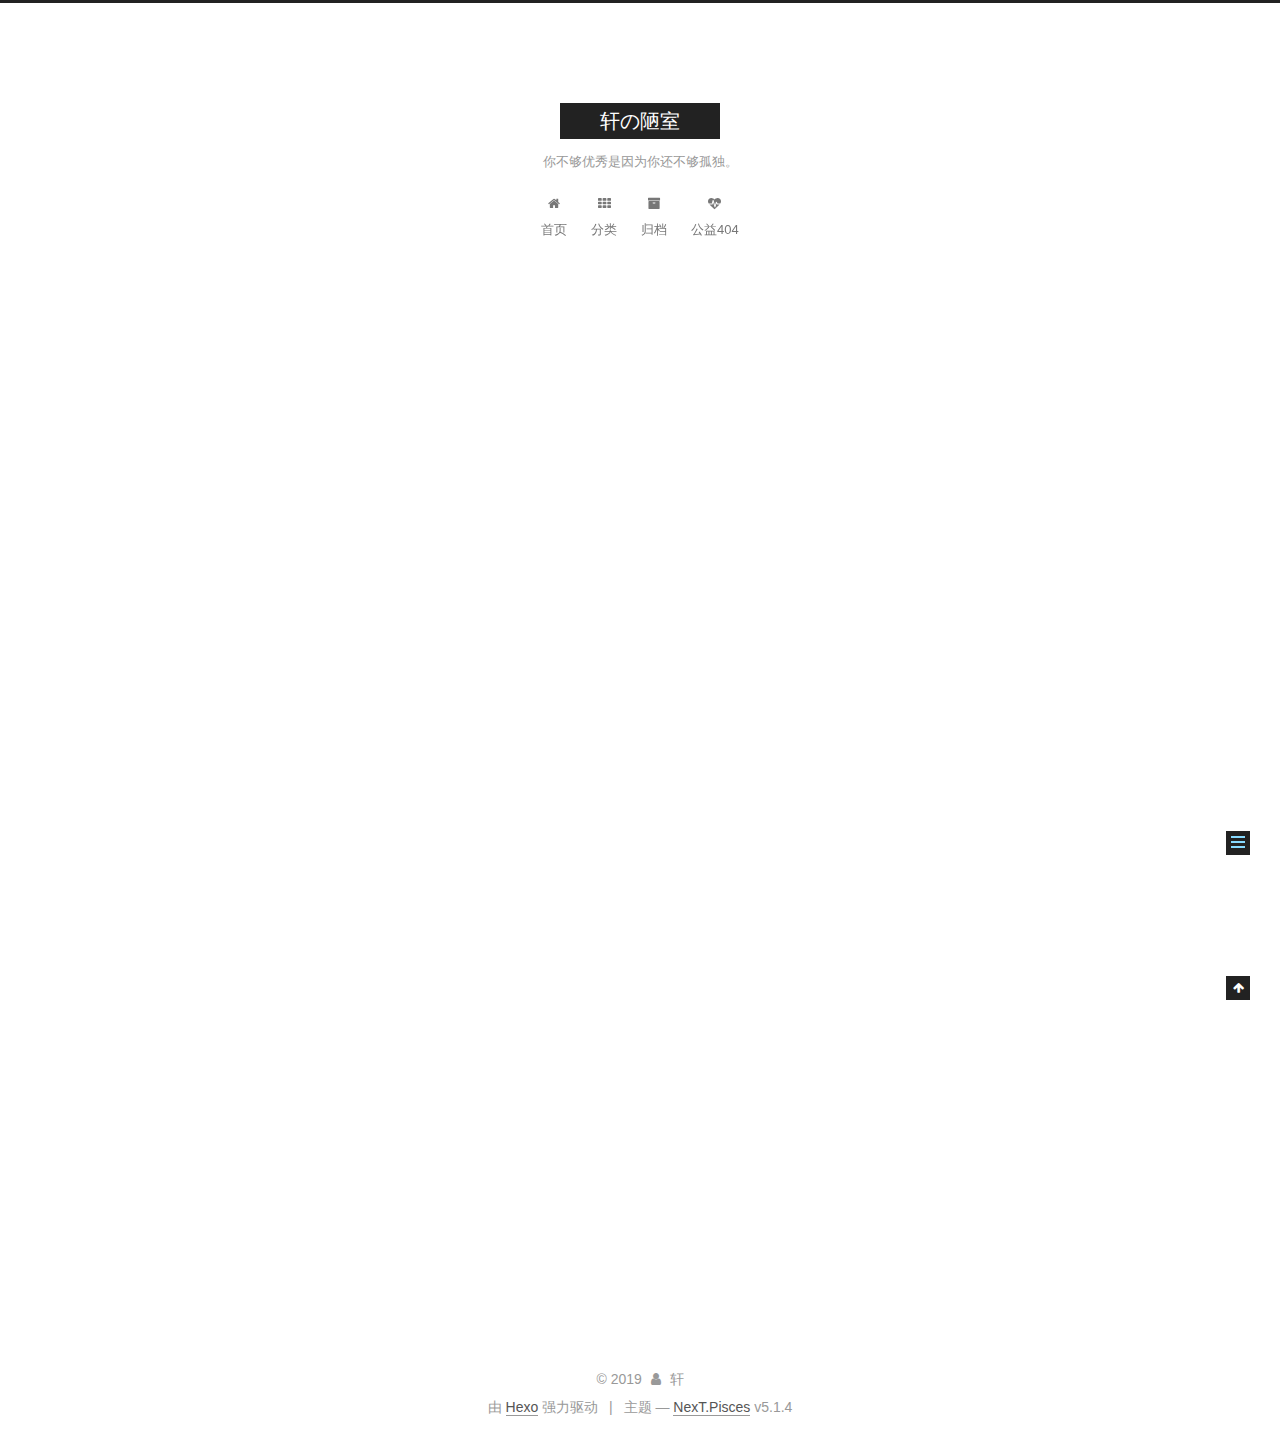
<file: 2019/04/10/hello-world/index.html>
<!DOCTYPE html>



  


<html class="theme-next pisces use-motion" lang="zh-Hans">
<head><meta name="generator" content="Hexo 3.8.0">
  <meta charset="UTF-8">
<meta http-equiv="X-UA-Compatible" content="IE=edge">
<meta name="viewport" content="width=device-width, initial-scale=1, maximum-scale=1">
<meta name="theme-color" content="#222">









<meta http-equiv="Cache-Control" content="no-transform">
<meta http-equiv="Cache-Control" content="no-siteapp">
















  
  
  <link href="/lib/fancybox/source/jquery.fancybox.css?v=2.1.5" rel="stylesheet" type="text/css">







<link href="/lib/font-awesome/css/font-awesome.min.css?v=4.6.2" rel="stylesheet" type="text/css">

<link href="/css/main.css?v=5.1.4" rel="stylesheet" type="text/css">


  <link rel="apple-touch-icon" sizes="180x180" href="/images/apple-touch-icon-next.png?v=5.1.4">


  <link rel="icon" type="image/png" sizes="32x32" href="/images/favicon-32x32-next.png?v=5.1.4">


  <link rel="icon" type="image/png" sizes="16x16" href="/images/favicon-16x16-next.png?v=5.1.4">


  <link rel="mask-icon" href="/images/logo.svg?v=5.1.4" color="#222">





  <meta name="keywords" content="Hexo, NexT">










<meta name="description" content="Welcome to Hexo! This is your very first post. Check documentation for more info. If you get any problems when using Hexo, you can find the answer in troubleshooting or you can ask me on GitHub. Quick">
<meta property="og:type" content="article">
<meta property="og:title" content="Hello World">
<meta property="og:url" content="https://xiaoxuanQi.github.io/2019/04/10/hello-world/index.html">
<meta property="og:site_name" content="轩の陋室">
<meta property="og:description" content="Welcome to Hexo! This is your very first post. Check documentation for more info. If you get any problems when using Hexo, you can find the answer in troubleshooting or you can ask me on GitHub. Quick">
<meta property="og:locale" content="zh-Hans">
<meta property="og:updated_time" content="2019-04-10T12:12:37.846Z">
<meta name="twitter:card" content="summary">
<meta name="twitter:title" content="Hello World">
<meta name="twitter:description" content="Welcome to Hexo! This is your very first post. Check documentation for more info. If you get any problems when using Hexo, you can find the answer in troubleshooting or you can ask me on GitHub. Quick">



<script type="text/javascript" id="hexo.configurations">
  var NexT = window.NexT || {};
  var CONFIG = {
    root: '/',
    scheme: 'Pisces',
    version: '5.1.4',
    sidebar: {"position":"left","display":"post","offset":12,"b2t":false,"scrollpercent":false,"onmobile":false},
    fancybox: true,
    tabs: true,
    motion: {"enable":true,"async":false,"transition":{"post_block":"fadeIn","post_header":"slideDownIn","post_body":"slideDownIn","coll_header":"slideLeftIn","sidebar":"slideUpIn"}},
    duoshuo: {
      userId: '0',
      author: '轩'
    },
    algolia: {
      applicationID: '',
      apiKey: '',
      indexName: '',
      hits: {"per_page":10},
      labels: {"input_placeholder":"Search for Posts","hits_empty":"We didn't find any results for the search: ${query}","hits_stats":"${hits} results found in ${time} ms"}
    }
  };
</script>



  <link rel="canonical" href="https://xiaoxuanQi.github.io/2019/04/10/hello-world/">





  <title>Hello World | 轩の陋室</title>
  








</head>

<body itemscope itemtype="http://schema.org/WebPage" lang="zh-Hans">

  
  
    
  

  <div class="container sidebar-position-left page-post-detail">
    <div class="headband"></div>

    <header id="header" class="header" itemscope itemtype="http://schema.org/WPHeader">
      <div class="header-inner"><div class="site-brand-wrapper">
  <div class="site-meta ">
    

    <div class="custom-logo-site-title">
      <a href="/" class="brand" rel="start">
        <span class="logo-line-before"><i></i></span>
        <span class="site-title">轩の陋室</span>
        <span class="logo-line-after"><i></i></span>
      </a>
    </div>
      
        <p class="site-subtitle">你不够优秀是因为你还不够孤独。</p>
      
  </div>

  <div class="site-nav-toggle">
    <button>
      <span class="btn-bar"></span>
      <span class="btn-bar"></span>
      <span class="btn-bar"></span>
    </button>
  </div>
</div>

<nav class="site-nav">
  

  
    <ul id="menu" class="menu">
      
        
        <li class="menu-item menu-item-home">
          <a href="/首页" rel="section">
            
              <i class="menu-item-icon fa fa-fw fa-home"></i> <br>
            
            首页
          </a>
        </li>
      
        
        <li class="menu-item menu-item-categories">
          <a href="/分类" rel="section">
            
              <i class="menu-item-icon fa fa-fw fa-th"></i> <br>
            
            分类
          </a>
        </li>
      
        
        <li class="menu-item menu-item-archives">
          <a href="/归档" rel="section">
            
              <i class="menu-item-icon fa fa-fw fa-archive"></i> <br>
            
            归档
          </a>
        </li>
      
        
        <li class="menu-item menu-item-commonweal">
          <a href="/404" rel="section">
            
              <i class="menu-item-icon fa fa-fw fa-heartbeat"></i> <br>
            
            公益404
          </a>
        </li>
      

      
    </ul>
  

  
</nav>



 </div>
    </header>

    <main id="main" class="main">
      <div class="main-inner">
        <div class="content-wrap">
          <div id="content" class="content">
            

  <div id="posts" class="posts-expand">
    

  

  
  
  

  <article class="post post-type-normal" itemscope itemtype="http://schema.org/Article">
  
  
  
  <div class="post-block">
    <link itemprop="mainEntityOfPage" href="https://xiaoxuanQi.github.io/2019/04/10/hello-world/">

    <span hidden itemprop="author" itemscope itemtype="http://schema.org/Person">
      <meta itemprop="name" content="轩">
      <meta itemprop="description" content>
      <meta itemprop="image" content="/images/avatar.png">
    </span>

    <span hidden itemprop="publisher" itemscope itemtype="http://schema.org/Organization">
      <meta itemprop="name" content="轩の陋室">
    </span>

    
      <header class="post-header">

        
        
          <h1 class="post-title" itemprop="name headline">Hello World</h1>
        

        <div class="post-meta">
          <span class="post-time">
            
              <span class="post-meta-item-icon">
                <i class="fa fa-calendar-o"></i>
              </span>
              
                <span class="post-meta-item-text">发表于</span>
              
              <time title="创建于" itemprop="dateCreated datePublished" datetime="2019-04-10T20:12:37+08:00">
                2019-04-10
              </time>
            

            

            
          </span>

          

          
            
          

          
          

          

          

          

        </div>
      </header>
    

    
    
    
    <div class="post-body" itemprop="articleBody">

      
      

      
        <p>Welcome to <a href="https://hexo.io/" target="_blank" rel="noopener">Hexo</a>! This is your very first post. Check <a href="https://hexo.io/docs/" target="_blank" rel="noopener">documentation</a> for more info. If you get any problems when using Hexo, you can find the answer in <a href="https://hexo.io/docs/troubleshooting.html" target="_blank" rel="noopener">troubleshooting</a> or you can ask me on <a href="https://github.com/hexojs/hexo/issues" target="_blank" rel="noopener">GitHub</a>.</p>
<h2 id="Quick-Start"><a href="#Quick-Start" class="headerlink" title="Quick Start"></a>Quick Start</h2><h3 id="Create-a-new-post"><a href="#Create-a-new-post" class="headerlink" title="Create a new post"></a>Create a new post</h3><figure class="highlight bash"><table><tr><td class="gutter"><pre><span class="line">1</span><br></pre></td><td class="code"><pre><span class="line">$ hexo new <span class="string">"My New Post"</span></span><br></pre></td></tr></table></figure>
<p>More info: <a href="https://hexo.io/docs/writing.html" target="_blank" rel="noopener">Writing</a></p>
<h3 id="Run-server"><a href="#Run-server" class="headerlink" title="Run server"></a>Run server</h3><figure class="highlight bash"><table><tr><td class="gutter"><pre><span class="line">1</span><br></pre></td><td class="code"><pre><span class="line">$ hexo server</span><br></pre></td></tr></table></figure>
<p>More info: <a href="https://hexo.io/docs/server.html" target="_blank" rel="noopener">Server</a></p>
<h3 id="Generate-static-files"><a href="#Generate-static-files" class="headerlink" title="Generate static files"></a>Generate static files</h3><figure class="highlight bash"><table><tr><td class="gutter"><pre><span class="line">1</span><br></pre></td><td class="code"><pre><span class="line">$ hexo generate</span><br></pre></td></tr></table></figure>
<p>More info: <a href="https://hexo.io/docs/generating.html" target="_blank" rel="noopener">Generating</a></p>
<h3 id="Deploy-to-remote-sites"><a href="#Deploy-to-remote-sites" class="headerlink" title="Deploy to remote sites"></a>Deploy to remote sites</h3><figure class="highlight bash"><table><tr><td class="gutter"><pre><span class="line">1</span><br></pre></td><td class="code"><pre><span class="line">$ hexo deploy</span><br></pre></td></tr></table></figure>
<p>More info: <a href="https://hexo.io/docs/deployment.html" target="_blank" rel="noopener">Deployment</a></p>

      
    </div>
    
    
    

    

    

    

    <footer class="post-footer">
      

      
      
      

      

      
      
    </footer>
  </div>
  
  
  
  </article>



    <div class="post-spread">
      
    </div>
  </div>


          </div>
          


          

  



        </div>
        
          
  
  <div class="sidebar-toggle">
    <div class="sidebar-toggle-line-wrap">
      <span class="sidebar-toggle-line sidebar-toggle-line-first"></span>
      <span class="sidebar-toggle-line sidebar-toggle-line-middle"></span>
      <span class="sidebar-toggle-line sidebar-toggle-line-last"></span>
    </div>
  </div>

  <aside id="sidebar" class="sidebar">
    
    <div class="sidebar-inner">

      

      
        <ul class="sidebar-nav motion-element">
          <li class="sidebar-nav-toc sidebar-nav-active" data-target="post-toc-wrap">
            文章目录
          </li>
          <li class="sidebar-nav-overview" data-target="site-overview-wrap">
            站点概览
          </li>
        </ul>
      

      <section class="site-overview-wrap sidebar-panel">
        <div class="site-overview">
          <div class="site-author motion-element" itemprop="author" itemscope itemtype="http://schema.org/Person">
            
              <img class="site-author-image" itemprop="image" src="/images/avatar.png" alt="轩">
            
              <p class="site-author-name" itemprop="name">轩</p>
              <p class="site-description motion-element" itemprop="description">斯是陋室，惟吾德馨。</p>
          </div>

          <nav class="site-state motion-element">

            
              <div class="site-state-item site-state-posts">
              
                <a href="/归档">
              
                  <span class="site-state-item-count">1</span>
                  <span class="site-state-item-name">日志</span>
                </a>
              </div>
            

            

            

          </nav>

          

          

          
          

          
          

          

        </div>
      </section>

      
      <!--noindex-->
        <section class="post-toc-wrap motion-element sidebar-panel sidebar-panel-active">
          <div class="post-toc">

            
              
            

            
              <div class="post-toc-content"><ol class="nav"><li class="nav-item nav-level-2"><a class="nav-link" href="#Quick-Start"><span class="nav-number">1.</span> <span class="nav-text">Quick Start</span></a><ol class="nav-child"><li class="nav-item nav-level-3"><a class="nav-link" href="#Create-a-new-post"><span class="nav-number">1.1.</span> <span class="nav-text">Create a new post</span></a></li><li class="nav-item nav-level-3"><a class="nav-link" href="#Run-server"><span class="nav-number">1.2.</span> <span class="nav-text">Run server</span></a></li><li class="nav-item nav-level-3"><a class="nav-link" href="#Generate-static-files"><span class="nav-number">1.3.</span> <span class="nav-text">Generate static files</span></a></li><li class="nav-item nav-level-3"><a class="nav-link" href="#Deploy-to-remote-sites"><span class="nav-number">1.4.</span> <span class="nav-text">Deploy to remote sites</span></a></li></ol></li></ol></div>
            

          </div>
        </section>
      <!--/noindex-->
      

      

    </div>
  </aside>


        
      </div>
    </main>

    <footer id="footer" class="footer">
      <div class="footer-inner">
        <div class="copyright">&copy; <span itemprop="copyrightYear">2019</span>
  <span class="with-love">
    <i class="fa fa-user"></i>
  </span>
  <span class="author" itemprop="copyrightHolder">轩</span>

  
</div>


  <div class="powered-by">由 <a class="theme-link" target="_blank" href="https://hexo.io">Hexo</a> 强力驱动</div>



  <span class="post-meta-divider">|</span>



  <div class="theme-info">主题 &mdash; <a class="theme-link" target="_blank" href="https://github.com/iissnan/hexo-theme-next">NexT.Pisces</a> v5.1.4</div>




        







        
      </div>
    </footer>

    
      <div class="back-to-top">
        <i class="fa fa-arrow-up"></i>
        
      </div>
    

    

  </div>

  

<script type="text/javascript">
  if (Object.prototype.toString.call(window.Promise) !== '[object Function]') {
    window.Promise = null;
  }
</script>









  












  
  
    <script type="text/javascript" src="/lib/jquery/index.js?v=2.1.3"></script>
  

  
  
    <script type="text/javascript" src="/lib/fastclick/lib/fastclick.min.js?v=1.0.6"></script>
  

  
  
    <script type="text/javascript" src="/lib/jquery_lazyload/jquery.lazyload.js?v=1.9.7"></script>
  

  
  
    <script type="text/javascript" src="/lib/velocity/velocity.min.js?v=1.2.1"></script>
  

  
  
    <script type="text/javascript" src="/lib/velocity/velocity.ui.min.js?v=1.2.1"></script>
  

  
  
    <script type="text/javascript" src="/lib/fancybox/source/jquery.fancybox.pack.js?v=2.1.5"></script>
  


  


  <script type="text/javascript" src="/js/src/utils.js?v=5.1.4"></script>

  <script type="text/javascript" src="/js/src/motion.js?v=5.1.4"></script>



  
  


  <script type="text/javascript" src="/js/src/affix.js?v=5.1.4"></script>

  <script type="text/javascript" src="/js/src/schemes/pisces.js?v=5.1.4"></script>



  
  <script type="text/javascript" src="/js/src/scrollspy.js?v=5.1.4"></script>
<script type="text/javascript" src="/js/src/post-details.js?v=5.1.4"></script>



  


  <script type="text/javascript" src="/js/src/bootstrap.js?v=5.1.4"></script>



  


  




	





  





  












  





  

  

  

  
  

  

  

  

</body>
</html>
</file>
<file: css/main.css>
/* normalize.css v3.0.2 | MIT License | git.io/normalize */
html {
  font-family: sans-serif; /* 1 */
  -ms-text-size-adjust: 100%; /* 2 */
  -webkit-text-size-adjust: 100%; /* 2 */
}
body {
  margin: 0;
}
article,
aside,
details,
figcaption,
figure,
footer,
header,
hgroup,
main,
menu,
nav,
section,
summary {
  display: block;
}
audio,
canvas,
progress,
video {
  display: inline-block; /* 1 */
  vertical-align: baseline; /* 2 */
}
audio:not([controls]) {
  display: none;
  height: 0;
}
[hidden],
template {
  display: none;
}
a {
  background-color: transparent;
}
a:active,
a:hover {
  outline: 0;
}
abbr[title] {
  border-bottom: 1px dotted;
}
b,
strong {
  font-weight: bold;
}
dfn {
  font-style: italic;
}
h1 {
  font-size: 2em;
  margin: 0.67em 0;
}
mark {
  background: #ff0;
  color: #000;
}
small {
  font-size: 80%;
}
sub,
sup {
  font-size: 75%;
  line-height: 0;
  position: relative;
  vertical-align: baseline;
}
sup {
  top: -0.5em;
}
sub {
  bottom: -0.25em;
}
img {
  border: 0;
}
svg:not(:root) {
  overflow: hidden;
}
figure {
  margin: 1em 40px;
}
hr {
  -moz-box-sizing: content-box;
  box-sizing: content-box;
  height: 0;
}
pre {
  overflow: auto;
}
code,
kbd,
pre,
samp {
  font-family: monospace, monospace;
  font-size: 1em;
}
button,
input,
optgroup,
select,
textarea {
  color: inherit; /* 1 */
  font: inherit; /* 2 */
  margin: 0; /* 3 */
}
button {
  overflow: visible;
}
button,
select {
  text-transform: none;
}
button,
html input[type="button"],
input[type="reset"],
input[type="submit"] {
  -webkit-appearance: button; /* 2 */
  cursor: pointer; /* 3 */
}
button[disabled],
html input[disabled] {
  cursor: default;
}
button::-moz-focus-inner,
input::-moz-focus-inner {
  border: 0;
  padding: 0;
}
input {
  line-height: normal;
}
input[type="checkbox"],
input[type="radio"] {
  box-sizing: border-box; /* 1 */
  padding: 0; /* 2 */
}
input[type="number"]::-webkit-inner-spin-button,
input[type="number"]::-webkit-outer-spin-button {
  height: auto;
}
input[type="search"] {
  -webkit-appearance: textfield; /* 1 */
  -moz-box-sizing: content-box;
  -webkit-box-sizing: content-box; /* 2 */
  box-sizing: content-box;
}
input[type="search"]::-webkit-search-cancel-button,
input[type="search"]::-webkit-search-decoration {
  -webkit-appearance: none;
}
fieldset {
  border: 1px solid #c0c0c0;
  margin: 0 2px;
  padding: 0.35em 0.625em 0.75em;
}
legend {
  border: 0; /* 1 */
  padding: 0; /* 2 */
}
textarea {
  overflow: auto;
}
optgroup {
  font-weight: bold;
}
table {
  border-collapse: collapse;
  border-spacing: 0;
}
td,
th {
  padding: 0;
}
::selection {
  background: #262a30;
  color: #fff;
}
body {
  position: relative;
  font-family: 'Lato', "PingFang SC", "Microsoft YaHei", sans-serif;
  font-size: 14px;
  line-height: 2;
  color: #555;
  background: #fff;
}
@media (max-width: 767px) {
  body {
    padding-right: 0 !important;
  }
}
@media (min-width: 768px) and (max-width: 991px) {
  body {
    padding-right: 0 !important;
  }
}
@media (min-width: 1600px) {
  body {
    font-size: 16px;
  }
}
h1,
h2,
h3,
h4,
h5,
h6 {
  margin: 0;
  padding: 0;
  font-weight: bold;
  line-height: 1.5;
  font-family: 'Lato', "PingFang SC", "Microsoft YaHei", sans-serif;
}
h2,
h3,
h4,
h5,
h6 {
  margin: 20px 0 15px;
}
h1 {
  font-size: 22px;
}
@media (max-width: 767px) {
  h1 {
    font-size: 18px;
  }
}
h2 {
  font-size: 20px;
}
@media (max-width: 767px) {
  h2 {
    font-size: 16px;
  }
}
h3 {
  font-size: 18px;
}
@media (max-width: 767px) {
  h3 {
    font-size: 14px;
  }
}
h4 {
  font-size: 16px;
}
@media (max-width: 767px) {
  h4 {
    font-size: 12px;
  }
}
h5 {
  font-size: 14px;
}
@media (max-width: 767px) {
  h5 {
    font-size: 10px;
  }
}
h6 {
  font-size: 12px;
}
@media (max-width: 767px) {
  h6 {
    font-size: 8px;
  }
}
p {
  margin: 0 0 20px 0;
}
a {
  color: #555;
  text-decoration: none;
  outline: none;
  border-bottom: 1px solid #999;
  word-wrap: break-word;
}
a:hover {
  color: #222;
  border-bottom-color: #222;
}
blockquote {
  margin: 0;
  padding: 0;
}
img {
  display: block;
  margin: auto;
  max-width: 100%;
  height: auto;
}
hr {
  margin: 40px 0;
  height: 3px;
  border: none;
  background-color: #ddd;
  background-image: repeating-linear-gradient(-45deg, #fff, #fff 4px, transparent 4px, transparent 8px);
}
blockquote {
  padding: 0 15px;
  color: #666;
  border-left: 4px solid #ddd;
}
blockquote cite::before {
  content: "-";
  padding: 0 5px;
}
dt {
  font-weight: 700;
}
dd {
  margin: 0;
  padding: 0;
}
kbd {
  border: 1px solid #ccc;
  border-radius: 0.2em;
  box-shadow: 0.1em 0.1em 0.2em rgba(0,0,0,0.1);
  background-color: #f9f9f9;
  font-family: inherit;
  background-image: -webkit-linear-gradient(top, #eee, #fff, #eee);
  padding: 0.1em 0.3em;
  white-space: nowrap;
}
.text-left {
  text-align: left;
}
.text-center {
  text-align: center;
}
.text-right {
  text-align: right;
}
.text-justify {
  text-align: justify;
}
.text-nowrap {
  white-space: nowrap;
}
.text-lowercase {
  text-transform: lowercase;
}
.text-uppercase {
  text-transform: uppercase;
}
.text-capitalize {
  text-transform: capitalize;
}
.center-block {
  display: block;
  margin-left: auto;
  margin-right: auto;
}
.clearfix:before,
.clearfix:after {
  content: " ";
  display: table;
}
.clearfix:after {
  clear: both;
}
.pullquote {
  width: 45%;
}
.pullquote.left {
  float: left;
  margin-left: 5px;
  margin-right: 10px;
}
.pullquote.right {
  float: right;
  margin-left: 10px;
  margin-right: 5px;
}
.affix.affix.affix {
  position: fixed;
}
.translation {
  margin-top: -20px;
  font-size: 14px;
  color: #999;
}
.scrollbar-measure {
  width: 100px;
  height: 100px;
  overflow: scroll;
  position: absolute;
  top: -9999px;
}
.use-motion .motion-element {
  opacity: 0;
}
table {
  margin: 20px 0;
  width: 100%;
  border-collapse: collapse;
  border-spacing: 0;
  border: 1px solid #ddd;
  font-size: 14px;
  table-layout: fixed;
  word-wrap: break-all;
}
table>tbody>tr:nth-of-type(odd) {
  background-color: #f9f9f9;
}
table>tbody>tr:hover {
  background-color: #f5f5f5;
}
caption,
th,
td {
  padding: 8px;
  text-align: left;
  vertical-align: middle;
  font-weight: normal;
}
th,
td {
  border-bottom: 3px solid #ddd;
  border-right: 1px solid #eee;
}
th {
  padding-bottom: 10px;
  font-weight: 700;
}
td {
  border-bottom-width: 1px;
}
html,
body {
  height: 100%;
}
.container {
  position: relative;
  min-height: 100%;
}
.header-inner {
  margin: 0 auto;
  padding: 100px 0 70px;
  width: 700px;
}
@media (min-width: 1600px) {
  .container .header-inner {
    width: 900px;
  }
}
.main {
  padding-bottom: 150px;
}
.main-inner {
  margin: 0 auto;
  width: 700px;
}
@media (min-width: 1600px) {
  .container .main-inner {
    width: 900px;
  }
}
.footer {
  position: absolute;
  left: 0;
  bottom: 0;
  width: 100%;
  min-height: 50px;
}
.footer-inner {
  box-sizing: border-box;
  margin: 20px auto;
  width: 700px;
}
@media (min-width: 1600px) {
  .container .footer-inner {
    width: 900px;
  }
}
pre,
.highlight {
  overflow: auto;
  margin: 20px 0;
  padding: 0;
  font-size: 13px;
  color: #4d4d4c;
  background: #f7f7f7;
  line-height: 1.6;
}
pre,
code {
  font-family: consolas, Menlo, "PingFang SC", "Microsoft YaHei", monospace;
}
code {
  padding: 2px 4px;
  word-wrap: break-word;
  color: #555;
  background: #eee;
  border-radius: 3px;
  font-size: 13px;
}
pre {
  padding: 10px;
}
pre code {
  padding: 0;
  color: #4d4d4c;
  background: none;
  text-shadow: none;
}
.highlight {
  border-radius: 1px;
}
.highlight pre {
  border: none;
  margin: 0;
  padding: 10px 0;
}
.highlight table {
  margin: 0;
  width: auto;
  border: none;
}
.highlight td {
  border: none;
  padding: 0;
}
.highlight figcaption {
  font-size: 1em;
  color: #4d4d4c;
  line-height: 1em;
  margin-bottom: 1em;
}
.highlight figcaption:before,
.highlight figcaption:after {
  content: " ";
  display: table;
}
.highlight figcaption:after {
  clear: both;
}
.highlight figcaption a {
  float: right;
  color: #4d4d4c;
}
.highlight figcaption a:hover {
  border-bottom-color: #4d4d4c;
}
.highlight .gutter pre {
  padding-left: 10px;
  padding-right: 10px;
  color: #869194;
  text-align: right;
  background-color: #eff2f3;
}
.highlight .code pre {
  width: 100%;
  padding-left: 10px;
  padding-right: 10px;
  background-color: #f7f7f7;
}
.highlight .line {
  height: 20px;
}
.gutter {
  -webkit-user-select: none;
  -moz-user-select: none;
  -ms-user-select: none;
  user-select: none;
}
.gist table {
  width: auto;
}
.gist table td {
  border: none;
}
pre .deletion {
  background: #fdd;
}
pre .addition {
  background: #dfd;
}
pre .meta {
  color: #8959a8;
}
pre .comment {
  color: #8e908c;
}
pre .variable,
pre .attribute,
pre .tag,
pre .regexp,
pre .ruby .constant,
pre .xml .tag .title,
pre .xml .pi,
pre .xml .doctype,
pre .html .doctype,
pre .css .id,
pre .css .class,
pre .css .pseudo {
  color: #c82829;
}
pre .number,
pre .preprocessor,
pre .built_in,
pre .literal,
pre .params,
pre .constant,
pre .command {
  color: #f5871f;
}
pre .ruby .class .title,
pre .css .rules .attribute,
pre .string,
pre .value,
pre .inheritance,
pre .header,
pre .ruby .symbol,
pre .xml .cdata,
pre .special,
pre .number,
pre .formula {
  color: #718c00;
}
pre .title,
pre .css .hexcolor {
  color: #3e999f;
}
pre .function,
pre .python .decorator,
pre .python .title,
pre .ruby .function .title,
pre .ruby .title .keyword,
pre .perl .sub,
pre .javascript .title,
pre .coffeescript .title {
  color: #4271ae;
}
pre .keyword,
pre .javascript .function {
  color: #8959a8;
}
.full-image.full-image.full-image.full-image {
  border: none;
  max-width: 100%;
  width: auto;
  margin: 20px auto 25px;
}
@media (min-width: 992px) {
  .full-image.full-image.full-image.full-image {
    max-width: none;
    width: 110%;
    margin: 25px -5%;
  }
}
.blockquote-center,
.page-home .post-type-quote blockquote,
.page-post-detail .post-type-quote blockquote {
  position: relative;
  margin: 40px 0;
  padding: 0;
  border-left: none;
  text-align: center;
}
.blockquote-center::before,
.page-home .post-type-quote blockquote::before,
.page-post-detail .post-type-quote blockquote::before,
.blockquote-center::after,
.page-home .post-type-quote blockquote::after,
.page-post-detail .post-type-quote blockquote::after {
  position: absolute;
  content: ' ';
  display: block;
  width: 100%;
  height: 24px;
  opacity: 0.2;
  background-repeat: no-repeat;
  background-position: 0 -6px;
  background-size: 22px 22px;
}
.blockquote-center::before,
.page-home .post-type-quote blockquote::before,
.page-post-detail .post-type-quote blockquote::before {
  top: -20px;
  background-image: url("../images/quote-l.svg");
  border-top: 1px solid #ccc;
}
.blockquote-center::after,
.page-home .post-type-quote blockquote::after,
.page-post-detail .post-type-quote blockquote::after {
  bottom: -20px;
  background-image: url("../images/quote-r.svg");
  border-bottom: 1px solid #ccc;
  background-position: 100% 8px;
}
.blockquote-center p,
.page-home .post-type-quote blockquote p,
.page-post-detail .post-type-quote blockquote p,
.blockquote-center div,
.page-home .post-type-quote blockquote div,
.page-post-detail .post-type-quote blockquote div {
  text-align: center;
}
.post .post-body .group-picture img {
  box-sizing: border-box;
  padding: 0 3px;
  border: none;
}
.post .group-picture-row {
  overflow: hidden;
  margin-top: 6px;
}
.post .group-picture-row:first-child {
  margin-top: 0;
}
.post .group-picture-column {
  float: left;
}
.page-post-detail .post-body .group-picture-column {
  float: none;
  margin-top: 10px;
  width: auto !important;
}
.page-post-detail .post-body .group-picture-column img {
  margin: 0 auto;
}
.page-archive .group-picture-container {
  overflow: hidden;
}
.page-archive .group-picture-row {
  float: left;
}
.page-archive .group-picture-row:first-child {
  margin-top: 6px;
}
.page-archive .group-picture-column {
  max-width: 150px;
  max-height: 150px;
}
.post-body .note {
  position: relative;
  padding: 15px;
  margin-bottom: 20px;
  border: 1px solid #eee;
  border-left-width: 5px;
  border-radius: 3px;
}
.post-body .note h2,
.post-body .note h3,
.post-body .note h4,
.post-body .note h5,
.post-body .note h6 {
  margin-top: 0;
  margin-bottom: 0;
  border-bottom: initial;
  padding-top: 0 !important;
}
.post-body .note p:first-child,
.post-body .note ul:first-child,
.post-body .note ol:first-child,
.post-body .note table:first-child,
.post-body .note pre:first-child,
.post-body .note blockquote:first-child {
  margin-top: 0;
}
.post-body .note p:last-child,
.post-body .note ul:last-child,
.post-body .note ol:last-child,
.post-body .note table:last-child,
.post-body .note pre:last-child,
.post-body .note blockquote:last-child {
  margin-bottom: 0;
}
.post-body .note.default {
  border-left-color: #777;
}
.post-body .note.default h2,
.post-body .note.default h3,
.post-body .note.default h4,
.post-body .note.default h5,
.post-body .note.default h6 {
  color: #777;
}
.post-body .note.primary {
  border-left-color: #6f42c1;
}
.post-body .note.primary h2,
.post-body .note.primary h3,
.post-body .note.primary h4,
.post-body .note.primary h5,
.post-body .note.primary h6 {
  color: #6f42c1;
}
.post-body .note.info {
  border-left-color: #428bca;
}
.post-body .note.info h2,
.post-body .note.info h3,
.post-body .note.info h4,
.post-body .note.info h5,
.post-body .note.info h6 {
  color: #428bca;
}
.post-body .note.success {
  border-left-color: #5cb85c;
}
.post-body .note.success h2,
.post-body .note.success h3,
.post-body .note.success h4,
.post-body .note.success h5,
.post-body .note.success h6 {
  color: #5cb85c;
}
.post-body .note.warning {
  border-left-color: #f0ad4e;
}
.post-body .note.warning h2,
.post-body .note.warning h3,
.post-body .note.warning h4,
.post-body .note.warning h5,
.post-body .note.warning h6 {
  color: #f0ad4e;
}
.post-body .note.danger {
  border-left-color: #d9534f;
}
.post-body .note.danger h2,
.post-body .note.danger h3,
.post-body .note.danger h4,
.post-body .note.danger h5,
.post-body .note.danger h6 {
  color: #d9534f;
}
.post-body .label {
  display: inline;
  padding: 0 2px;
  white-space: nowrap;
}
.post-body .label.default {
  background-color: #f0f0f0;
}
.post-body .label.primary {
  background-color: #efe6f7;
}
.post-body .label.info {
  background-color: #e5f2f8;
}
.post-body .label.success {
  background-color: #e7f4e9;
}
.post-body .label.warning {
  background-color: #fcf6e1;
}
.post-body .label.danger {
  background-color: #fae8eb;
}
.post-body .tabs {
  position: relative;
  display: block;
  margin-bottom: 20px;
  padding-top: 10px;
}
.post-body .tabs ul.nav-tabs {
  margin: 0;
  padding: 0;
  display: flex;
  margin-bottom: -1px;
}
@media (max-width: 413px) {
  .post-body .tabs ul.nav-tabs {
    display: block;
    margin-bottom: 5px;
  }
}
.post-body .tabs ul.nav-tabs li.tab {
  list-style-type: none !important;
  margin: 0 0.25em 0 0;
  border-top: 3px solid transparent;
  border-left: 1px solid transparent;
  border-right: 1px solid transparent;
}
@media (max-width: 413px) {
  .post-body .tabs ul.nav-tabs li.tab {
    margin: initial;
    border-top: 1px solid transparent;
    border-left: 3px solid transparent;
    border-right: 1px solid transparent;
    border-bottom: 1px solid transparent;
  }
}
.post-body .tabs ul.nav-tabs li.tab a {
  outline: 0;
  border-bottom: initial;
  display: block;
  line-height: 1.8em;
  padding: 0.25em 0.75em;
  transition-duration: 0.2s;
  transition-timing-function: ease-out;
  transition-delay: 0s;
}
.post-body .tabs ul.nav-tabs li.tab a i {
  width: 1.285714285714286em;
}
.post-body .tabs ul.nav-tabs li.tab.active {
  border-top: 3px solid #fc6423;
  border-left: 1px solid #ddd;
  border-right: 1px solid #ddd;
  background-color: #fff;
}
@media (max-width: 413px) {
  .post-body .tabs ul.nav-tabs li.tab.active {
    border-top: 1px solid #ddd;
    border-left: 3px solid #fc6423;
    border-right: 1px solid #ddd;
    border-bottom: 1px solid #ddd;
  }
}
.post-body .tabs ul.nav-tabs li.tab.active a {
  cursor: default;
  color: #555;
}
.post-body .tabs .tab-content {
  background-color: #fff;
}
.post-body .tabs .tab-content .tab-pane {
  border: 1px solid #ddd;
  padding: 20px 20px 0 20px;
}
.post-body .tabs .tab-content .tab-pane:not(.active) {
  display: none !important;
}
.post-body .tabs .tab-content .tab-pane.active {
  display: block !important;
}
.btn {
  display: inline-block;
  padding: 0 20px;
  font-size: 14px;
  color: #fff;
  background: #222;
  border: 2px solid #222;
  text-decoration: none;
  border-radius: 0;
  transition-property: background-color;
  transition-duration: 0.2s;
  transition-timing-function: ease-in-out;
  transition-delay: 0s;
  line-height: 2;
}
.btn:hover {
  border-color: #222;
  color: #222;
  background: #fff;
}
.btn +.btn {
  margin: 0 0 8px 8px;
}
.btn .fa-fw {
  width: 1.285714285714286em;
  text-align: left;
}
.btn-bar {
  display: block;
  width: 22px;
  height: 2px;
  background: #555;
  border-radius: 1px;
}
.btn-bar+.btn-bar {
  margin-top: 4px;
}
.pagination {
  margin: 120px 0 40px;
  text-align: center;
  border-top: 1px solid #eee;
}
.page-number-basic,
.pagination .prev,
.pagination .next,
.pagination .page-number,
.pagination .space {
  display: inline-block;
  position: relative;
  top: -1px;
  margin: 0 10px;
  padding: 0 11px;
}
@media (max-width: 767px) {
  .page-number-basic,
  .pagination .prev,
  .pagination .next,
  .pagination .page-number,
  .pagination .space {
    margin: 0 5px;
  }
}
.pagination .prev,
.pagination .next,
.pagination .page-number {
  border-bottom: 0;
  border-top: 1px solid #eee;
  transition-property: border-color;
  transition-duration: 0.2s;
  transition-timing-function: ease-in-out;
  transition-delay: 0s;
}
.pagination .prev:hover,
.pagination .next:hover,
.pagination .page-number:hover {
  border-top-color: #222;
}
.pagination .space {
  padding: 0;
  margin: 0;
}
.pagination .prev {
  margin-left: 0;
}
.pagination .next {
  margin-right: 0;
}
.pagination .page-number.current {
  color: #fff;
  background: #ccc;
  border-top-color: #ccc;
}
@media (max-width: 767px) {
  .pagination {
    border-top: none;
  }
  .pagination .prev,
  .pagination .next,
  .pagination .page-number {
    margin-bottom: 10px;
    border-top: 0;
    border-bottom: 1px solid #eee;
    padding: 0 10px;
  }
  .pagination .prev:hover,
  .pagination .next:hover,
  .pagination .page-number:hover {
    border-bottom-color: #222;
  }
}
.comments {
  margin: 60px 20px 0;
}
.tag-cloud {
  text-align: center;
}
.tag-cloud a {
  display: inline-block;
  margin: 10px;
}
.back-to-top {
  box-sizing: border-box;
  position: fixed;
  bottom: -100px;
  right: 30px;
  z-index: 1050;
  padding: 0 6px;
  width: 24px;
  background: #222;
  font-size: 12px;
  opacity: 1;
  color: #fff;
  cursor: pointer;
  text-align: center;
  -webkit-transform: translateZ(0);
  transition-property: bottom;
  transition-duration: 0.2s;
  transition-timing-function: ease-in-out;
  transition-delay: 0s;
}
@media (min-width: 768px) and (max-width: 991px) {
  .back-to-top {
    display: none !important;
  }
}
@media (max-width: 767px) {
  .back-to-top {
    display: none !important;
  }
}
.back-to-top.back-to-top-on {
  bottom: 19px;
}
.header {
  background: transparent;
}
.header-inner {
  position: relative;
}
.headband {
  height: 3px;
  background: #222;
}
.site-meta {
  margin: 0;
  text-align: center;
}
@media (max-width: 767px) {
  .site-meta {
    text-align: center;
  }
}
.brand {
  position: relative;
  display: inline-block;
  padding: 0 40px;
  color: #fff;
  background: #222;
  border-bottom: none;
}
.brand:hover {
  color: #fff;
}
.logo {
  display: inline-block;
  margin-right: 5px;
  line-height: 36px;
  vertical-align: top;
}
.site-title {
  display: inline-block;
  vertical-align: top;
  line-height: 36px;
  font-size: 20px;
  font-weight: normal;
  font-family: 'Lato', "PingFang SC", "Microsoft YaHei", sans-serif;
}
.site-subtitle {
  margin-top: 10px;
  font-size: 13px;
  color: #999;
}
.use-motion .brand {
  opacity: 0;
}
.use-motion .logo,
.use-motion .site-title,
.use-motion .site-subtitle {
  opacity: 0;
  position: relative;
  top: -10px;
}
.site-nav-toggle {
  display: none;
  position: absolute;
  top: 10px;
  left: 10px;
}
@media (max-width: 767px) {
  .site-nav-toggle {
    display: block;
  }
}
.site-nav-toggle button {
  margin-top: 2px;
  padding: 9px 10px;
  background: transparent;
  border: none;
}
@media (max-width: 767px) {
  .site-nav {
    display: none;
    margin: 0 -10px;
    padding: 0 10px;
    clear: both;
    border-top: 1px solid #ddd;
  }
}
@media (min-width: 768px) and (max-width: 991px) {
  .site-nav {
    display: block !important;
  }
}
@media (min-width: 992px) {
  .site-nav {
    display: block !important;
  }
}
.menu {
  margin-top: 20px;
  padding-left: 0;
  text-align: center;
}
.menu .menu-item {
  display: inline-block;
  margin: 0 10px;
  list-style: none;
}
@media screen and (max-width: 767px) {
  .menu .menu-item {
    margin-top: 10px;
  }
}
.menu .menu-item a {
  display: block;
  font-size: 13px;
  line-height: inherit;
  border-bottom: 1px solid transparent;
  transition-property: border-color;
  transition-duration: 0.2s;
  transition-timing-function: ease-in-out;
  transition-delay: 0s;
}
.menu .menu-item a:hover {
  border-bottom-color: #222;
}
.menu .menu-item .fa {
  margin-right: 5px;
}
.use-motion .menu-item {
  opacity: 0;
}
.post-body {
  font-family: 'Lato', "PingFang SC", "Microsoft YaHei", sans-serif;
}
@media (max-width: 767px) {
  .post-body {
    word-break: break-word;
  }
}
.post-body .fancybox img {
  display: block !important;
  margin: 0 auto;
  cursor: pointer;
  cursor: zoom-in;
  cursor: -webkit-zoom-in;
}
.post-body .image-caption,
.post-body .figure .caption {
  margin: -20px auto 15px;
  text-align: center;
  font-size: 14px;
  color: #999;
  font-weight: bold;
  line-height: 1;
}
.post-sticky-flag {
  display: inline-block;
  font-size: 16px;
  -ms-transform: rotate(30deg);
  -webkit-transform: rotate(30deg);
  -moz-transform: rotate(30deg);
  -ms-transform: rotate(30deg);
  -o-transform: rotate(30deg);
  transform: rotate(30deg);
}
.use-motion .post-block,
.use-motion .pagination,
.use-motion .comments {
  opacity: 0;
}
.use-motion .post-header {
  opacity: 0;
}
.use-motion .post-body {
  opacity: 0;
}
.use-motion .collection-title {
  opacity: 0;
}
.posts-expand {
  padding-top: 40px;
}
@media (max-width: 767px) {
  .posts-expand {
    margin: 0 20px;
  }
  .post-body pre .gutter pre {
    padding-right: 10px;
  }
  .post-body .highlight {
    margin-left: 0px;
    margin-right: 0px;
    padding: 0;
  }
  .post-body .highlight .gutter pre {
    padding-right: 10px;
  }
}
@media (min-width: 992px) {
  .posts-expand .post-body {
    text-align: justify;
  }
}
.posts-expand .post-body h2,
.posts-expand .post-body h3,
.posts-expand .post-body h4,
.posts-expand .post-body h5,
.posts-expand .post-body h6 {
  padding-top: 10px;
}
.posts-expand .post-body h2 .header-anchor,
.posts-expand .post-body h3 .header-anchor,
.posts-expand .post-body h4 .header-anchor,
.posts-expand .post-body h5 .header-anchor,
.posts-expand .post-body h6 .header-anchor {
  float: right;
  margin-left: 10px;
  color: #ccc;
  border-bottom-style: none;
  visibility: hidden;
}
.posts-expand .post-body h2 .header-anchor:hover,
.posts-expand .post-body h3 .header-anchor:hover,
.posts-expand .post-body h4 .header-anchor:hover,
.posts-expand .post-body h5 .header-anchor:hover,
.posts-expand .post-body h6 .header-anchor:hover {
  color: inherit;
}
.posts-expand .post-body h2:hover .header-anchor,
.posts-expand .post-body h3:hover .header-anchor,
.posts-expand .post-body h4:hover .header-anchor,
.posts-expand .post-body h5:hover .header-anchor,
.posts-expand .post-body h6:hover .header-anchor {
  visibility: visible;
}
.posts-expand .post-body ul li {
  list-style: circle;
}
.posts-expand .post-body img {
  box-sizing: border-box;
  margin: auto;
  padding: 3px;
  border: 1px solid #ddd;
}
.posts-expand .post-body .fancybox img {
  margin: 0 auto 25px;
}
@media (max-width: 767px) {
  .posts-collapse {
    margin: 0 20px;
  }
  .posts-collapse .post-title,
  .posts-collapse .post-meta {
    display: block;
    width: auto;
    text-align: left;
  }
}
.posts-collapse {
  position: relative;
  z-index: 1010;
  margin-left: 55px;
}
.posts-collapse::after {
  content: " ";
  position: absolute;
  top: 20px;
  left: 0;
  margin-left: -2px;
  width: 4px;
  height: 100%;
  background: #f5f5f5;
  z-index: -1;
}
@media (max-width: 767px) {
  .posts-collapse {
    margin: 0 20px;
  }
}
.posts-collapse .collection-title {
  position: relative;
  margin: 60px 0;
}
.posts-collapse .collection-title h1,
.posts-collapse .collection-title h2 {
  margin-left: 20px;
}
.posts-collapse .collection-title small {
  color: #bbb;
  margin-left: 5px;
}
.posts-collapse .collection-title::before {
  content: " ";
  position: absolute;
  left: 0;
  top: 50%;
  margin-left: -4px;
  margin-top: -4px;
  width: 8px;
  height: 8px;
  background: #bbb;
  border-radius: 50%;
}
.posts-collapse .post {
  margin: 30px 0;
}
.posts-collapse .post-header {
  position: relative;
  transition-duration: 0.2s;
  transition-timing-function: ease-in-out;
  transition-delay: 0s;
  transition-property: border;
  border-bottom: 1px dashed #ccc;
}
.posts-collapse .post-header::before {
  content: " ";
  position: absolute;
  left: 0;
  top: 12px;
  width: 6px;
  height: 6px;
  margin-left: -4px;
  background: #bbb;
  border-radius: 50%;
  border: 1px solid #fff;
  transition-duration: 0.2s;
  transition-timing-function: ease-in-out;
  transition-delay: 0s;
  transition-property: background;
}
.posts-collapse .post-header:hover {
  border-bottom-color: #666;
}
.posts-collapse .post-header:hover::before {
  background: #222;
}
.posts-collapse .post-meta {
  position: absolute;
  font-size: 12px;
  left: 20px;
  top: 5px;
}
.posts-collapse .post-comments-count {
  display: none;
}
.posts-collapse .post-title {
  margin-left: 60px;
  font-size: 16px;
  font-weight: normal;
  line-height: inherit;
}
.posts-collapse .post-title::after {
  margin-left: 3px;
  opacity: 0.6;
}
.posts-collapse .post-title a {
  color: #666;
  border-bottom: none;
}
.page-home .post-type-quote .post-header,
.page-post-detail .post-type-quote .post-header,
.page-home .post-type-quote .post-tags,
.page-post-detail .post-type-quote .post-tags {
  display: none;
}
.posts-expand .post-title {
  text-align: center;
  word-break: break-word;
  font-weight: 400;
}
.posts-expand .post-title-link {
  display: inline-block;
  position: relative;
  color: #555;
  border-bottom: none;
  line-height: 1.2;
  vertical-align: top;
}
.posts-expand .post-title-link::before {
  content: "";
  position: absolute;
  width: 100%;
  height: 2px;
  bottom: 0;
  left: 0;
  background-color: #000;
  visibility: hidden;
  -webkit-transform: scaleX(0);
  -moz-transform: scaleX(0);
  -ms-transform: scaleX(0);
  -o-transform: scaleX(0);
  transform: scaleX(0);
  transition-duration: 0.2s;
  transition-timing-function: ease-in-out;
  transition-delay: 0s;
}
.posts-expand .post-title-link:hover::before {
  visibility: visible;
  -webkit-transform: scaleX(1);
  -moz-transform: scaleX(1);
  -ms-transform: scaleX(1);
  -o-transform: scaleX(1);
  transform: scaleX(1);
}
.posts-expand .post-title-link .fa {
  font-size: 16px;
}
.posts-expand .post-meta {
  margin: 3px 0 60px 0;
  color: #999;
  font-family: 'Lato', "PingFang SC", "Microsoft YaHei", sans-serif;
  font-size: 12px;
  text-align: center;
}
.posts-expand .post-meta .post-category-list {
  display: inline-block;
  margin: 0;
  padding: 3px;
}
.posts-expand .post-meta .post-category-list-link {
  color: #999;
}
.posts-expand .post-meta .post-description {
  font-size: 14px;
  margin-top: 2px;
}
.post-meta-divider {
  margin: 0 0.5em;
}
.post-meta-item-icon {
  margin-right: 3px;
}
@media (min-width: 768px) and (max-width: 991px) {
  .post-meta-item-icon {
    display: inline-block;
  }
}
@media (max-width: 767px) {
  .post-meta-item-icon {
    display: inline-block;
  }
}
@media (min-width: 768px) and (max-width: 991px) {
  .post-meta-item-text {
    display: none;
  }
}
@media (max-width: 767px) {
  .post-meta-item-text {
    display: none;
  }
}
@media (max-width: 767px) {
  .posts-expand .post-comments-count {
    display: none;
  }
}
.post-button {
  margin-top: 40px;
}
.posts-expand .post-tags {
  margin-top: 40px;
  text-align: center;
}
.posts-expand .post-tags a {
  display: inline-block;
  margin-right: 10px;
  font-size: 13px;
}
.post-nav {
  display: table;
  margin-top: 15px;
  width: 100%;
  border-top: 1px solid #eee;
}
.post-nav-divider {
  display: table-cell;
  width: 10%;
}
.post-nav-item {
  display: table-cell;
  padding: 10px 0 0 0;
  width: 45%;
  vertical-align: top;
}
.post-nav-item a {
  position: relative;
  display: block;
  line-height: 25px;
  font-size: 14px;
  color: #555;
  border-bottom: none;
}
.post-nav-item a:hover {
  color: #222;
  border-bottom: none;
}
.post-nav-item a:active {
  top: 2px;
}
.post-nav-item .fa {
  position: absolute;
  top: 8px;
  left: 0;
  font-size: 12px;
}
.post-nav-next a {
  padding-left: 15px;
}
.post-nav-prev {
  text-align: right;
}
.post-nav-prev a {
  padding-right: 15px;
}
.post-nav-prev .fa {
  right: 0;
  left: auto;
}
.posts-expand .post-eof {
  display: block;
  margin: 80px auto 60px;
  width: 8%;
  height: 1px;
  background: #ccc;
  text-align: center;
}
.post:last-child .post-eof.post-eof.post-eof {
  display: none;
}
.post-gallery {
  display: table;
  table-layout: fixed;
  width: 100%;
  border-collapse: separate;
}
.post-gallery-row {
  display: table-row;
}
.post-gallery .post-gallery-img {
  display: table-cell;
  text-align: center;
  vertical-align: middle;
  border: none;
}
.post-gallery .post-gallery-img img {
  max-width: 100%;
  max-height: 100%;
  border: none;
}
.fancybox-close,
.fancybox-close:hover {
  border: none;
}
.rtl.post-body p,
.rtl.post-body a,
.rtl.post-body h1,
.rtl.post-body h2,
.rtl.post-body h3,
.rtl.post-body h4,
.rtl.post-body h5,
.rtl.post-body h6,
.rtl.post-body li,
.rtl.post-body ul,
.rtl.post-body ol {
  direction: rtl;
  font-family: UKIJ Ekran;
}
.rtl.post-title {
  font-family: UKIJ Ekran;
}
.sidebar {
  position: fixed;
  right: 0;
  top: 0;
  bottom: 0;
  width: 0;
  z-index: 1040;
  box-shadow: inset 0 2px 6px #000;
  background: #222;
  -webkit-transform: translateZ(0);
}
.sidebar a {
  color: #999;
  border-bottom-color: #555;
}
.sidebar a:hover {
  color: #eee;
}
@media (min-width: 768px) and (max-width: 991px) {
  .sidebar {
    display: none !important;
  }
}
@media (max-width: 767px) {
  .sidebar {
    display: none !important;
  }
}
.sidebar-inner {
  position: relative;
  padding: 20px 10px;
  color: #999;
  text-align: center;
}
.site-overview-wrap {
  overflow: hidden;
}
.site-overview {
  overflow-y: auto;
  overflow-x: hidden;
}
.sidebar-toggle {
  position: fixed;
  right: 30px;
  bottom: 45px;
  width: 14px;
  height: 14px;
  padding: 5px;
  background: #222;
  line-height: 0;
  z-index: 1050;
  cursor: pointer;
  -webkit-transform: translateZ(0);
}
@media (min-width: 768px) and (max-width: 991px) {
  .sidebar-toggle {
    display: none !important;
  }
}
@media (max-width: 767px) {
  .sidebar-toggle {
    display: none !important;
  }
}
.sidebar-toggle-line {
  position: relative;
  display: inline-block;
  vertical-align: top;
  height: 2px;
  width: 100%;
  background: #fff;
  margin-top: 3px;
}
.sidebar-toggle-line:first-child {
  margin-top: 0;
}
.site-author-image {
  display: block;
  margin: 0 auto;
  padding: 2px;
  max-width: 96px;
  height: auto;
  border: 2px solid #333;
}
.site-author-name {
  margin: 5px 0 0;
  text-align: center;
  color: #f5f5f5;
  font-weight: normal;
}
.site-description {
  margin-top: 5px;
  text-align: center;
  font-size: 14px;
  color: #999;
}
.site-state {
  overflow: hidden;
  line-height: 1.4;
  white-space: nowrap;
  text-align: center;
}
.site-state-item {
  display: inline-block;
  padding: 0 15px;
  border-left: 1px solid #333;
}
.site-state-item:first-child {
  border-left: none;
}
.site-state-item a {
  border-bottom: none;
}
.site-state-item-count {
  display: block;
  text-align: center;
  color: inherit;
  font-weight: 600;
  font-size: 18px;
}
.site-state-item-name {
  font-size: 13px;
  color: inherit;
}
.feed-link {
  margin-top: 20px;
}
.feed-link a {
  display: inline-block;
  padding: 0 15px;
  color: #fc6423;
  border: 1px solid #fc6423;
  border-radius: 4px;
}
.feed-link a i {
  color: #fc6423;
  font-size: 14px;
}
.feed-link a:hover {
  color: #fff;
  background: #fc6423;
}
.feed-link a:hover i {
  color: #fff;
}
.links-of-author {
  margin-top: 20px;
}
.links-of-author a {
  display: inline-block;
  vertical-align: middle;
  margin-right: 10px;
  margin-bottom: 10px;
  border-bottom-color: #555;
  font-size: 13px;
}
.links-of-author a:before {
  display: inline-block;
  vertical-align: middle;
  margin-right: 3px;
  content: " ";
  width: 4px;
  height: 4px;
  border-radius: 50%;
  background: #c9f17c;
}
.links-of-blogroll {
  font-size: 13px;
}
.links-of-blogroll-title {
  margin-top: 20px;
  font-size: 14px;
  font-weight: 600;
}
.links-of-blogroll-list {
  margin: 0;
  padding: 0;
  list-style: none;
}
.links-of-blogroll-item {
  padding: 2px 10px;
}
.links-of-blogroll-item a {
  max-width: 280px;
  box-sizing: border-box;
  display: inline-block;
  overflow: hidden;
  white-space: nowrap;
  text-overflow: ellipsis;
}
.sidebar-nav {
  margin: 0 0 20px;
  padding-left: 0;
}
.sidebar-nav li {
  display: inline-block;
  cursor: pointer;
  border-bottom: 1px solid transparent;
  font-size: 14px;
  color: #555;
}
.sidebar-nav li:hover {
  color: #f5f5f5;
}
.page-post-detail .sidebar-nav-toc {
  padding: 0 5px;
}
.page-post-detail .sidebar-nav-overview {
  margin-left: 10px;
}
.sidebar-nav .sidebar-nav-active {
  color: #87daff;
  border-bottom-color: #87daff;
}
.sidebar-nav .sidebar-nav-active:hover {
  color: #87daff;
}
.sidebar-panel {
  display: none;
}
.sidebar-panel-active {
  display: block;
}
.post-toc-empty {
  font-size: 14px;
  color: #666;
}
.post-toc-wrap {
  overflow: hidden;
}
.post-toc {
  overflow: auto;
}
.post-toc ol {
  margin: 0;
  padding: 0 2px 5px 10px;
  text-align: left;
  list-style: none;
  font-size: 14px;
}
.post-toc ol > ol {
  padding-left: 0;
}
.post-toc ol a {
  transition-duration: 0.2s;
  transition-timing-function: ease-in-out;
  transition-delay: 0s;
  transition-property: all;
  color: #999;
  border-bottom-color: #555;
}
.post-toc ol a:hover {
  color: #ccc;
  border-bottom-color: #ccc;
}
.post-toc .nav-item {
  overflow: hidden;
  text-overflow: ellipsis;
  text-align: justify;
  white-space: nowrap;
  line-height: 1.8;
}
.post-toc .nav .nav-child {
  display: none;
}
.post-toc .nav .active > .nav-child {
  display: block;
}
.post-toc .nav .active-current > .nav-child {
  display: block;
}
.post-toc .nav .active-current > .nav-child > .nav-item {
  display: block;
}
.post-toc .nav .active > a {
  color: #87daff;
  border-bottom-color: #87daff;
}
.post-toc .nav .active-current > a {
  color: #87daff;
}
.post-toc .nav .active-current > a:hover {
  color: #87daff;
}
.footer {
  font-size: 14px;
  color: #999;
}
.footer img {
  border: none;
}
.footer-inner {
  text-align: center;
}
.with-love {
  display: inline-block;
  margin: 0 5px;
}
.powered-by,
.theme-info {
  display: inline-block;
}
.cc-license {
  margin-top: 10px;
  text-align: center;
}
.cc-license .cc-opacity {
  opacity: 0.7;
  border-bottom: none;
}
.cc-license .cc-opacity:hover {
  opacity: 0.9;
}
.cc-license img {
  display: inline-block;
}
.theme-next #ds-thread #ds-reset {
  color: #555;
}
.theme-next #ds-thread #ds-reset .ds-replybox {
  margin-bottom: 30px;
}
.theme-next #ds-thread #ds-reset .ds-replybox .ds-avatar,
.theme-next #ds-reset .ds-avatar img {
  box-shadow: none;
}
.theme-next #ds-thread #ds-reset .ds-textarea-wrapper {
  border-color: #c7d4e1;
  background: none;
  border-top-right-radius: 3px;
  border-top-left-radius: 3px;
}
.theme-next #ds-thread #ds-reset .ds-textarea-wrapper textarea {
  height: 60px;
}
.theme-next #ds-reset .ds-rounded-top {
  border-radius: 0;
}
.theme-next #ds-thread #ds-reset .ds-post-toolbar {
  box-sizing: border-box;
  border: 1px solid #c7d4e1;
  background: #f6f8fa;
}
.theme-next #ds-thread #ds-reset .ds-post-options {
  height: 40px;
  border: none;
  background: none;
}
.theme-next #ds-thread #ds-reset .ds-toolbar-buttons {
  top: 11px;
}
.theme-next #ds-thread #ds-reset .ds-sync {
  top: 5px;
}
.theme-next #ds-thread #ds-reset .ds-post-button {
  top: 4px;
  right: 5px;
  width: 90px;
  height: 30px;
  border: 1px solid #c5ced7;
  border-radius: 3px;
  background-image: linear-gradient(#fbfbfc, #f5f7f9);
  color: #60676d;
}
.theme-next #ds-thread #ds-reset .ds-post-button:hover {
  background-position: 0 -30px;
  color: #60676d;
}
.theme-next #ds-thread #ds-reset .ds-comments-info {
  padding: 10px 0;
}
.theme-next #ds-thread #ds-reset .ds-sort {
  display: none;
}
.theme-next #ds-thread #ds-reset li.ds-tab a.ds-current {
  border: none;
  background: #f6f8fa;
  color: #60676d;
}
.theme-next #ds-thread #ds-reset li.ds-tab a.ds-current:hover {
  background-color: #e9f0f7;
  color: #60676d;
}
.theme-next #ds-thread #ds-reset li.ds-tab a {
  border-radius: 2px;
  padding: 5px;
}
.theme-next #ds-thread #ds-reset .ds-login-buttons p {
  color: #999;
  line-height: 36px;
}
.theme-next #ds-thread #ds-reset .ds-login-buttons .ds-service-list li {
  height: 28px;
}
.theme-next #ds-thread #ds-reset .ds-service-list a {
  background: none;
  padding: 5px;
  border: 1px solid;
  border-radius: 3px;
  text-align: center;
}
.theme-next #ds-thread #ds-reset .ds-service-list a:hover {
  color: #fff;
  background: #666;
}
.theme-next #ds-thread #ds-reset .ds-service-list .ds-weibo {
  color: #fc9b00;
  border-color: #fc9b00;
}
.theme-next #ds-thread #ds-reset .ds-service-list .ds-weibo:hover {
  background: #fc9b00;
}
.theme-next #ds-thread #ds-reset .ds-service-list .ds-qq {
  color: #60a3ec;
  border-color: #60a3ec;
}
.theme-next #ds-thread #ds-reset .ds-service-list .ds-qq:hover {
  background: #60a3ec;
}
.theme-next #ds-thread #ds-reset .ds-service-list .ds-renren {
  color: #2e7ac4;
  border-color: #2e7ac4;
}
.theme-next #ds-thread #ds-reset .ds-service-list .ds-renren:hover {
  background: #2e7ac4;
}
.theme-next #ds-thread #ds-reset .ds-service-list .ds-douban {
  color: #37994c;
  border-color: #37994c;
}
.theme-next #ds-thread #ds-reset .ds-service-list .ds-douban:hover {
  background: #37994c;
}
.theme-next #ds-thread #ds-reset .ds-service-list .ds-kaixin {
  color: #fef20d;
  border-color: #fef20d;
}
.theme-next #ds-thread #ds-reset .ds-service-list .ds-kaixin:hover {
  background: #fef20d;
}
.theme-next #ds-thread #ds-reset .ds-service-list .ds-netease {
  color: #f00;
  border-color: #f00;
}
.theme-next #ds-thread #ds-reset .ds-service-list .ds-netease:hover {
  background: #f00;
}
.theme-next #ds-thread #ds-reset .ds-service-list .ds-sohu {
  color: #ffcb05;
  border-color: #ffcb05;
}
.theme-next #ds-thread #ds-reset .ds-service-list .ds-sohu:hover {
  background: #ffcb05;
}
.theme-next #ds-thread #ds-reset .ds-service-list .ds-baidu {
  color: #2831e0;
  border-color: #2831e0;
}
.theme-next #ds-thread #ds-reset .ds-service-list .ds-baidu:hover {
  background: #2831e0;
}
.theme-next #ds-thread #ds-reset .ds-service-list .ds-google {
  color: #166bec;
  border-color: #166bec;
}
.theme-next #ds-thread #ds-reset .ds-service-list .ds-google:hover {
  background: #166bec;
}
.theme-next #ds-thread #ds-reset .ds-service-list .ds-weixin {
  color: #00ce0d;
  border-color: #00ce0d;
}
.theme-next #ds-thread #ds-reset .ds-service-list .ds-weixin:hover {
  background: #00ce0d;
}
.theme-next #ds-thread #ds-reset .ds-service-list .ds-more-services {
  border: none;
}
.theme-next #ds-thread #ds-reset .ds-service-list .ds-more-services:hover {
  background: none;
}
.theme-next #ds-reset .duoshuo-ua-admin {
  display: inline-block;
  color: #f00;
}
.theme-next #ds-reset .duoshuo-ua-platform,
.theme-next #ds-reset .duoshuo-ua-browser {
  color: #ccc;
}
.theme-next #ds-reset .duoshuo-ua-platform .fa,
.theme-next #ds-reset .duoshuo-ua-browser .fa {
  display: inline-block;
  margin-right: 3px;
}
.theme-next #ds-reset .duoshuo-ua-separator {
  display: inline-block;
  margin-left: 5px;
}
.theme-next .this_ua {
  background-color: #ccc !important;
  border-radius: 4px;
  padding: 0 5px !important;
  margin: 1px 1px !important;
  border: 1px solid #bbb !important;
  color: #fff;
  display: inline-block !important;
}
.theme-next .this_ua.admin {
  background-color: #d9534f !important;
  border-color: #d9534f !important;
}
.theme-next .this_ua.platform.iOS,
.theme-next .this_ua.platform.Mac,
.theme-next .this_ua.platform.Windows {
  background-color: #39b3d7 !important;
  border-color: #46b8da !important;
}
.theme-next .this_ua.platform.Linux {
  background-color: #3a3a3a !important;
  border-color: #1f1f1f !important;
}
.theme-next .this_ua.platform.Android {
  background-color: #00c47d !important;
  border-color: #01b171 !important;
}
.theme-next .this_ua.browser.Mobile,
.theme-next .this_ua.browser.Chrome {
  background-color: #5cb85c !important;
  border-color: #4cae4c !important;
}
.theme-next .this_ua.browser.Firefox {
  background-color: #f0ad4e !important;
  border-color: #eea236 !important;
}
.theme-next .this_ua.browser.Maxthon,
.theme-next .this_ua.browser.IE {
  background-color: #428bca !important;
  border-color: #357ebd !important;
}
.theme-next .this_ua.browser.baidu,
.theme-next .this_ua.browser.UCBrowser,
.theme-next .this_ua.browser.Opera {
  background-color: #d9534f !important;
  border-color: #d43f3a !important;
}
.theme-next .this_ua.browser.Android,
.theme-next .this_ua.browser.QQBrowser {
  background-color: #78ace9 !important;
  border-color: #4cae4c !important;
}
.post-spread {
  margin-top: 20px;
  text-align: center;
}
.jiathis_style {
  display: inline-block;
}
.jiathis_style a {
  border: none;
}
.fa {
  font-family: FontAwesome !important;
}
.post-spread {
  margin-top: 20px;
  text-align: center;
}
.bdshare-slide-button-box a {
  border: none;
}
.bdsharebuttonbox {
  display: inline-block;
}
.bdsharebuttonbox a {
  border: none;
}
.local-search-pop-overlay {
  position: fixed;
  width: 100%;
  height: 100%;
  top: 0;
  left: 0;
  z-index: 2080;
  background-color: rgba(0,0,0,0.3);
}
.local-search-popup {
  display: none;
  position: fixed;
  top: 10%;
  left: 50%;
  margin-left: -350px;
  width: 700px;
  height: 80%;
  padding: 0;
  background: #fff;
  color: #333;
  z-index: 9999;
  border-radius: 5px;
}
@media (max-width: 767px) {
  .local-search-popup {
    padding: 0;
    top: 0;
    left: 0;
    margin: 0;
    width: 100%;
    height: 100%;
    border-radius: 0;
  }
}
.local-search-popup ul.search-result-list {
  padding: 0;
  margin: 0 5px;
}
.local-search-popup p.search-result {
  border-bottom: 1px dashed #ccc;
  padding: 5px 0;
}
.local-search-popup a.search-result-title {
  font-weight: bold;
  font-size: 16px;
}
.local-search-popup .search-keyword {
  border-bottom: 1px dashed #f00;
  font-weight: bold;
  color: #f00;
}
.local-search-popup .local-search-header {
  padding: 5px;
  height: 36px;
  background: #f5f5f5;
  border-top-left-radius: 5px;
  border-top-right-radius: 5px;
}
.local-search-popup #local-search-result {
  overflow: auto;
  position: relative;
  padding: 5px 25px;
  height: calc(100% - 55px);
}
.local-search-popup .local-search-input-wrapper {
  display: inline-block;
  width: calc(100% - 90px);
  height: 36px;
  line-height: 36px;
  padding: 0 5px;
}
.local-search-popup .local-search-input-wrapper input {
  padding: 8px 0;
  height: 20px;
  display: block;
  width: 100%;
  outline: none;
  border: none;
  background: transparent;
  vertical-align: middle;
}
.local-search-popup .search-icon,
.local-search-popup .popup-btn-close {
  display: inline-block;
  font-size: 18px;
  color: #999;
  height: 36px;
  width: 18px;
  padding-left: 10px;
  padding-right: 10px;
}
.local-search-popup .search-icon {
  float: left;
}
.local-search-popup .popup-btn-close {
  border-left: 1px solid #eee;
  float: right;
  cursor: pointer;
}
.local-search-popup #no-result {
  position: absolute;
  left: 50%;
  top: 50%;
  -webkit-transform: translate(-50%, -50%);
  -webkit-transform: translate(-50%, -50%);
  -moz-transform: translate(-50%, -50%);
  -ms-transform: translate(-50%, -50%);
  -o-transform: translate(-50%, -50%);
  transform: translate(-50%, -50%);
  color: #ccc;
}
.site-uv,
.site-pv,
.page-pv {
  display: inline-block;
}
.site-uv .busuanzi-value,
.site-pv .busuanzi-value,
.page-pv .busuanzi-value {
  margin: 0 5px;
}
.site-uv {
  margin-right: 10px;
}
.site-uv::after {
  content: "|";
  padding-left: 10px;
}
.page-archive .archive-page-counter {
  position: relative;
  top: 3px;
  left: 20px;
}
@media (max-width: 767px) {
  .page-archive .archive-page-counter {
    top: 5px;
  }
}
.page-archive .posts-collapse .archive-move-on {
  position: absolute;
  top: 11px;
  left: 0;
  margin-left: -6px;
  width: 10px;
  height: 10px;
  opacity: 0.5;
  background: #555;
  border: 1px solid #fff;
  border-radius: 50%;
}
.category-all-page .category-all-title {
  text-align: center;
}
.category-all-page .category-all {
  margin-top: 20px;
}
.category-all-page .category-list {
  margin: 0;
  padding: 0;
  list-style: none;
}
.category-all-page .category-list-item {
  margin: 5px 10px;
}
.category-all-page .category-list-count {
  color: #bbb;
}
.category-all-page .category-list-count:before {
  display: inline;
  content: " (";
}
.category-all-page .category-list-count:after {
  display: inline;
  content: ") ";
}
.category-all-page .category-list-child {
  padding-left: 10px;
}
#schedule ul#event-list {
  padding-left: 30px;
}
#schedule ul#event-list hr {
  margin: 20px 0 45px 0 !important;
  background: #222;
}
#schedule ul#event-list hr:after {
  display: inline-block;
  content: 'NOW';
  background: #222;
  color: #fff;
  font-weight: bold;
  text-align: right;
  padding: 0 5px;
}
#schedule ul#event-list li.event {
  margin: 20px 0px;
  background: #f9f9f9;
  padding-left: 10px;
  min-height: 40px;
}
#schedule ul#event-list li.event h2.event-summary {
  margin: 0;
  padding-bottom: 3px;
}
#schedule ul#event-list li.event h2.event-summary:before {
  display: inline-block;
  font-family: FontAwesome;
  font-size: 8px;
  content: '\f111';
  vertical-align: middle;
  margin-right: 25px;
  color: #bbb;
}
#schedule ul#event-list li.event span.event-relative-time {
  display: inline-block;
  font-size: 12px;
  font-weight: 400;
  padding-left: 12px;
  color: #bbb;
}
#schedule ul#event-list li.event span.event-details {
  display: block;
  color: #bbb;
  margin-left: 56px;
  padding-top: 3px;
  padding-bottom: 6px;
  text-indent: -24px;
  line-height: 18px;
}
#schedule ul#event-list li.event span.event-details:before {
  text-indent: 0;
  display: inline-block;
  width: 14px;
  font-family: FontAwesome;
  text-align: center;
  margin-right: 9px;
  color: #bbb;
}
#schedule ul#event-list li.event span.event-details.event-location:before {
  content: '\f041';
}
#schedule ul#event-list li.event span.event-details.event-duration:before {
  content: '\f017';
}
#schedule ul#event-list li.event-past {
  background: #fcfcfc;
}
#schedule ul#event-list li.event-past > * {
  opacity: 0.6;
}
#schedule ul#event-list li.event-past h2.event-summary {
  color: #bbb;
}
#schedule ul#event-list li.event-past h2.event-summary:before {
  color: #dfdfdf;
}
#schedule ul#event-list li.event-now {
  background: #222;
  color: #fff;
  padding: 15px 0 15px 10px;
}
#schedule ul#event-list li.event-now h2.event-summary:before {
  -webkit-transform: scale(1.2);
  -moz-transform: scale(1.2);
  -ms-transform: scale(1.2);
  -o-transform: scale(1.2);
  transform: scale(1.2);
  color: #fff;
  animation: dot-flash 1s alternate infinite ease-in-out;
}
#schedule ul#event-list li.event-now * {
  color: #fff !important;
}
@-moz-keyframes dot-flash {
  from {
    opacity: 1;
    -webkit-transform: scale(1.1);
    -moz-transform: scale(1.1);
    -ms-transform: scale(1.1);
    -o-transform: scale(1.1);
    transform: scale(1.1);
  }
  to {
    opacity: 0;
    -webkit-transform: scale(1);
    -moz-transform: scale(1);
    -ms-transform: scale(1);
    -o-transform: scale(1);
    transform: scale(1);
  }
}
@-webkit-keyframes dot-flash {
  from {
    opacity: 1;
    -webkit-transform: scale(1.1);
    -moz-transform: scale(1.1);
    -ms-transform: scale(1.1);
    -o-transform: scale(1.1);
    transform: scale(1.1);
  }
  to {
    opacity: 0;
    -webkit-transform: scale(1);
    -moz-transform: scale(1);
    -ms-transform: scale(1);
    -o-transform: scale(1);
    transform: scale(1);
  }
}
@-o-keyframes dot-flash {
  from {
    opacity: 1;
    -webkit-transform: scale(1.1);
    -moz-transform: scale(1.1);
    -ms-transform: scale(1.1);
    -o-transform: scale(1.1);
    transform: scale(1.1);
  }
  to {
    opacity: 0;
    -webkit-transform: scale(1);
    -moz-transform: scale(1);
    -ms-transform: scale(1);
    -o-transform: scale(1);
    transform: scale(1);
  }
}
@keyframes dot-flash {
  from {
    opacity: 1;
    -webkit-transform: scale(1.1);
    -moz-transform: scale(1.1);
    -ms-transform: scale(1.1);
    -o-transform: scale(1.1);
    transform: scale(1.1);
  }
  to {
    opacity: 0;
    -webkit-transform: scale(1);
    -moz-transform: scale(1);
    -ms-transform: scale(1);
    -o-transform: scale(1);
    transform: scale(1);
  }
}
.page-post-detail .sidebar-toggle-line {
  background: #87daff;
}
.page-post-detail .comments {
  overflow: hidden;
}
@media (max-width: 767px) {
  .header-inner,
  .container .main-inner,
  .footer-inner {
    width: auto;
  }
}
embed {
  display: block;
  margin: 0px auto 25px auto;
}
.custom-logo .site-meta-headline {
  text-align: center;
}
.custom-logo .brand {
  background: none;
}
.custom-logo .site-title {
  margin: 10px auto 0;
  font-size: 24px;
  color: #222;
}
.custom-logo .site-title a {
  border: none;
}
.custom-logo-image {
  margin: 0 auto;
  padding: 5px;
  max-width: 150px;
  background: #fff;
}
@media (max-width: 767px) {
  .site-nav {
    position: absolute;
    left: 0;
    top: 52px;
    margin: 0;
    width: 100%;
    padding: 0;
    background: #fff;
    border-bottom: 1px solid #ddd;
    z-index: 1030;
  }
}
@media (max-width: 767px) {
  .menu {
    text-align: left;
  }
}
@media (max-width: 767px) {
  .menu .menu-item {
    display: block;
    margin: 0 10px;
    vertical-align: top;
  }
}
@media (max-width: 767px) {
  .menu .menu-item br {
    display: none;
  }
}
@media (max-width: 767px) {
  .menu .menu-item a {
    padding: 5px 10px;
  }
}
.menu .menu-item .fa {
  margin-right: 0;
}
.site-search form {
  display: none;
}
.links-of-blogroll-inline .links-of-blogroll-item {
  display: inline-block;
}
</file>
